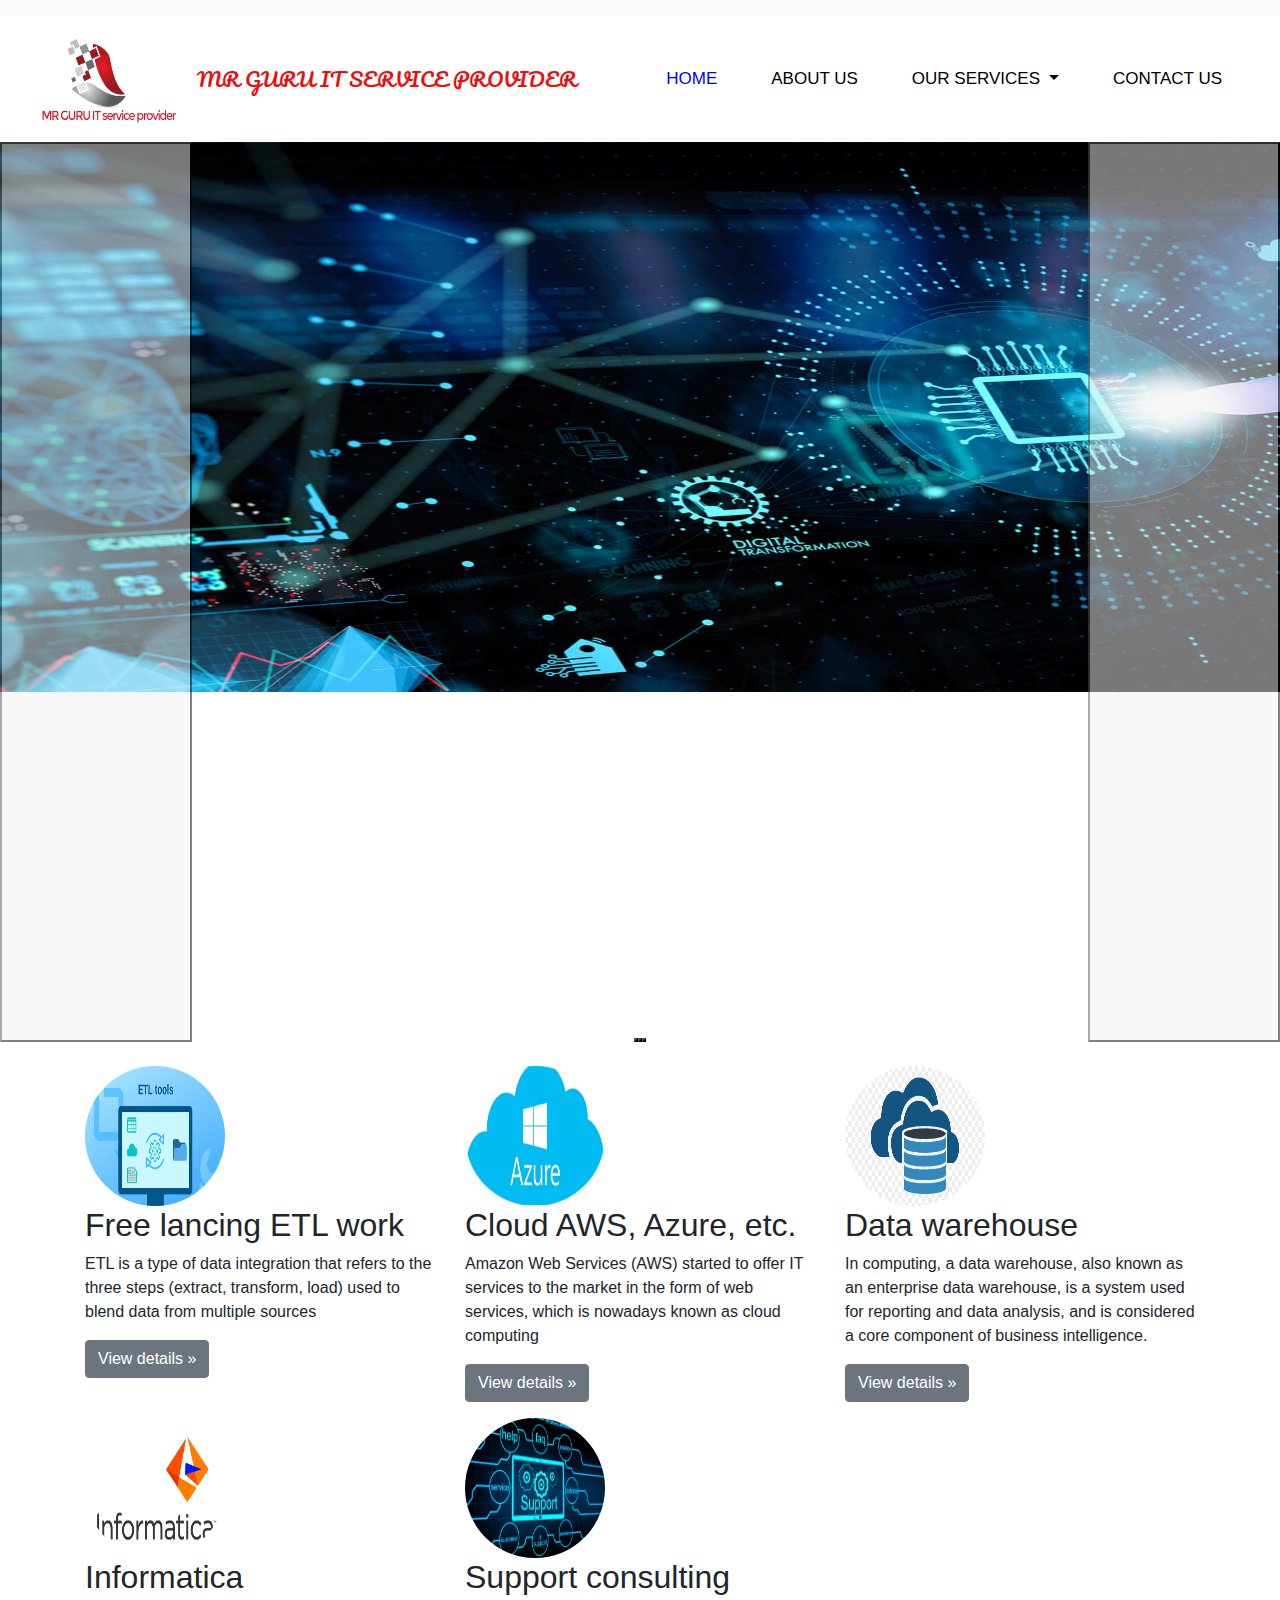
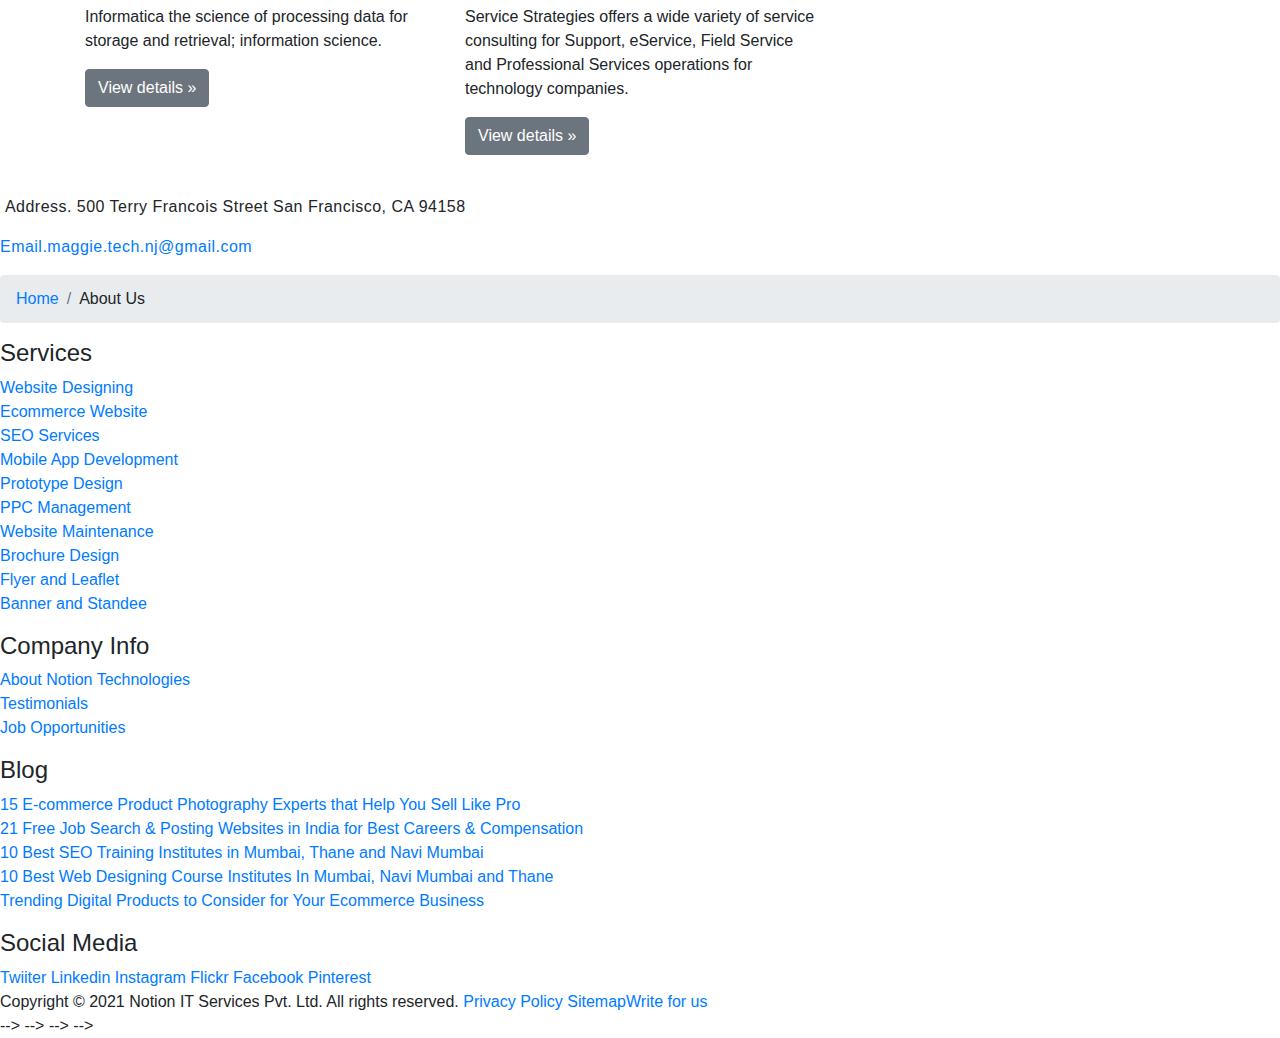
<file: index.html>
<!doctype html>
<html lang="en">
  <head>
    <!-- Required meta tags -->
    <meta charset="utf-8">
    <meta name="viewport" content="width=device-width, initial-scale=1">
    <link rel="stylesheet" type="text/css" href="sty.css"

    <!-- Bootstrap CSS -->
    <!-- <link rel="stylesheet" href="https://stackpath.bootstrapcdn.com/bootstrap/4.3.1/css/bootstrap.min.css" integrity="sha384-ggOyR0iXCbMQv3Xipma34MD+dH/1fQ784/j6cY/iJTQUOhcWr7x9JvoRxT2MZw1T" crossorigin="anonymous">
    <link href="https://cdn.jsdelivr.net/npm/bootstrap@5.0.0-beta3/dist/css/bootstrap.min.css" rel="stylesheet" integrity="sha384-eOJMYsd53ii+scO/bJGFsiCZc+5NDVN2yr8+0RDqr0Ql0h+rP48ckxlpbzKgwra6" crossorigin="anonymous">
    <link rel="stylesheet" href="https://cdnjs.cloudflare.com/ajax/libs/font-awesome/4.7.0/css/font-awesome.min.css"> -->
    
    
    
    <!-- <link rel="stylesheet" href="styles.css"> -->
    <title>MR Guru IT service provider</title>
    <link rel="stylesheet" href="https://stackpath.bootstrapcdn.com/bootstrap/4.3.1/css/bootstrap.min.css" integrity="sha384-ggOyR0iXCbMQv3Xipma34MD+dH/1fQ784/j6cY/iJTQUOhcWr7x9JvoRxT2MZw1T" crossorigin="anonymous">
    <link href="https://cdn.jsdelivr.net/npm/bootstrap@5.0.0-beta3/dist/css/bootstrap.min.css" rel="stylesheet" integrity="sha384-eOJMYsd53ii+scO/bJGFsiCZc+5NDVN2yr8+0RDqr0Ql0h+rP48ckxlpbzKgwra6" crossorigin="anonymous">
    <link rel="stylesheet" href="https://cdnjs.cloudflare.com/ajax/libs/font-awesome/4.7.0/css/font-awesome.min.css">
    
  </head>
  <body>
  <div class="header" id="topheader">
    <nav class="navbar navbar-light bg-light">
        <!-- <div class="container text-uppercase p-2"> -->
          
        
      </nav>
    <nav class="navbar navbar-expand-lg navbar-light text-danger"style="background-color: ;">
        <div class="container-fluid">
            <a class="navbar-brand" href="#">
                <img src="image.jpg.png" alt="" width="150" height="100" class="d-inline-block align-text-top">
                
              </a>
          <a style="color:rgb(235, 14, 14);"class="navbar-brand text-uppercase" href="#"> Mr Guru IT service Provider</a>
          <button class="navbar-toggler" type="button" data-bs-toggle="collapse" data-bs-target="#navbarSupportedContent" aria-controls="navbarSupportedContent" aria-expanded="false" aria-label="Toggle navigation">
            <span class="navbar-toggler-icon"></span>
          </button>
          <div class="collapse navbar-collapse" id="navbarSupportedContent">
          </div>
            <ul class="navbar-nav ml-auto mb-2 mb-lg-0 text-uppercase">
              <li class="nav-item">
                <a style="color:rgb(21, 11, 116);float: left;
                padding: 12px;
                color: white;
                text-decoration: none;
                font-size: 17px;
    color: white; float: none;
    display: block"class="nav-link active"  aria-current="page" href="index.html">Home</a>
              </li>
              <li class="nav-item">
                <a style="color:rgb(30, 8, 110);float: left;
                padding: 12px;
                color: white;
                text-decoration: none;
                font-size: 17px"class="nav-link " aria-current="page" href="About us.html">About us</a>
              </li>
              <li class="nav-item dropdown">
                <a style="color:rgb(30, 8, 110);float: left;
                padding: 12px;
                color: white;
                text-decoration: none;
                font-size: 17px " class="nav-link dropdown-toggle" href="#" id="navbarDropdown" role="button" data-bs-toggle="dropdown" aria-expanded="false">
                  Our services
                </a>
              
                <ul class="dropdown-menu" aria-labelledby="navbarDropdown">
                  <li><a style="color:rgb(30, 8, 110);float: left;
                    padding: 12px;
                    color: white;
                    text-decoration: none;
                    font-size: 17px "class="dropdown-item" href="Free lancing ETL works.html">Free lancing ETL works</a></li>
                  <li><a style="color:rgb(30, 8, 110);float: left;
                    padding: 12px;
                    color: white;
                    text-decoration: none;
                    font-size: 17px "class="dropdown-item" href="Cloud AWS, Azure, etc.html">Cloud AWS,Azure,etc</a></li>
                  <li><a style="color:rgb(30, 8, 110);float: left;
                    padding: 12px;
                    color: white;
                    text-decoration: none;
                    font-size: 17px "class="dropdown-item" href="Data warehouse.html">Data Warehouse</a></li>
                  <li><a style="color:rgb(30, 8, 110);float: left;
                    padding: 12px;
                    color: white;
                    text-decoration: none;
                    font-size: 17px "class="dropdown-item" href="matica.html">Infomatica</a></li>
                  <li><a style="color:rgb(30, 8, 110);float: left;
                    padding: 12px;
                    color: white;
                    text-decoration: none;
                    font-size: 17px "class="dropdown-item" href="support.html">Supporting consulting</a></li>
                  </ul>
                  <li class="nav-contact">
                    <a style="color:rgb(30, 8, 110);float: left;
                    padding: 12px;
                    color: white;
                    text-decoration: none;
                    font-size: 17px" class="nav-link" aria-current="page" href="contact.html">Contact us</a>
                  </li>
                  <!-- <div class="col-md-8 offset-md-2 info">
                    <h1 class="text-center">SPITAL</h1>
                    <p class="text-center">
                      Lorem ipsum dolor sit amet, consectetur adipisicing
                    </p>
                    <a href="#" class="btn btn-md text-center">GET STARTED</a>
                  </div> -->
                  
                  
                
            <!-- <form class="d-flex">
              <input class="form-control me-2" type="search" placeholder="Search" aria-label="Search">
              <button class="btn btn-outline-success" type="submit">Search</button>
            </form> -->
            

            </div>
    
          </div>
        </div>
      </nav>
  </div>   

      <div id="carouselExampleCaptions" class="carousel slide" data-bs-ride="carousel">
        <div class="carousel-indicators">
          <button type="button" data-bs-target="#carouselExampleCaptions" data-bs-slide-to="0" class="active" aria-current="true" aria-label="Slide 1"></button>
          <button type="button" data-bs-target="#carouselExampleCaptions" data-bs-slide-to="1" aria-label="Slide 2"></button>
          <button type="button" data-bs-target="#carouselExampleCaptions" data-bs-slide-to="2" aria-label="Slide 3"></button>
        </div>
        <div class="carousel-inner">
          <div class="carousel-item active">
            <img src="one.jpg"  style="height: 550px; width:2000px;" class="d-block w-10" alt="...">
            <div class="carousel-caption d-none d-md-block">
              <h1 class=" font-weight-bold">MR.GURU IT  SERVICE PROVIDER</h5>
              <p>We specialize in IT services.
                
               We take care of all your ETL works. We build data warehouses.
                We can take care of all your Informatica related works.
                We can migrate data from one database to another database or to Clould AWS, Azure, etc.</p>
            </div>
          </div>
          <div class="carousel-item">
            <img src="two.jpg"  class="d-block w-100" alt="...">
            
            <div style="height: 550px; width:2000px;" class="carousel-caption d-none d-md-block">
              <h5>What Do IT Services Companies Provide?</h5>
              <p>Business with expert guidance and management for a variety of information technology needs. IT teams are knowledgeable about general computer systems, cloud platforms, electronic hardware, device networking, and software applications.</p>
            </div>
          </div>
          <div class="carousel-item">
            <img src="three.jpg"  class="d-block w-100" alt="...">
            <div style="height: 550px; width:2000px;" class="carousel-caption d-none d-md-block">
              <h5>How Do Your Pricing Plans Work?</h5>
              <p>Managed Services pricing can be confusing, but our managed IT pricing model is pretty easy to understand.

                We use a simple, per-user pricing structure.
                
                This makes your monthly bill easy to predict and allows for simplified planning when it comes to the future growth of your business.</p>
            </div>
          </div>
        </div>
        <button class="carousel-control-prev" type="button" data-bs-target="#carouselExampleCaptions" data-bs-slide="prev">
          <span class="carousel-control-prev-icon" aria-hidden="true"></span>
          <span class="visually-hidden">Previous</span>
        </button>
        <button class="carousel-control-next" type="button" data-bs-target="#carouselExampleCaptions" data-bs-slide="next">
          <span class="carousel-control-next-icon" aria-hidden="true"></span>
          <span class="visually-hidden">Next</span>
        </button>
      </div>
      <div class="container my-4" ><div class="row">
        <div class="col-lg-4">
          <img class="bd-placeholder-img rounded-circle" width="140" height="140"src="etl.jpg" alt="">
          <h2>Free lancing  ETL work</h2>
          <p>ETL is a type of data integration that refers to the three steps (extract, transform, load) used to blend data from multiple sources</p>
          <p><a class="btn btn-secondary" href="/Free lancing ETL works.html">View details »</a></p>
        </div><!-- /.col-lg-4 -->
        <div class="col-lg-4">
            <img class="bd-placeholder-img rounded-circle" width="140" height="140"src="Azure.jpg" alt="">
  
          <h2>Cloud AWS, Azure, etc.</h2>
          <p>Amazon Web Services (AWS) started to offer IT services to the market in the form of web services, which is nowadays known as cloud computing</p>
          <p><a class="btn btn-secondary" href="/Cloud AWS, Azure, etc.html">View details »</a></p>
        </div><!-- /.col-lg-4 -->
        <div class="col-lg-4">
            <img class="bd-placeholder-img rounded-circle" width="140" height="140"src="ware.jpg" alt=""> 

          <h2>Data warehouse</h2>
          <p>In computing, a data warehouse, also known as an enterprise data warehouse, is a system used for reporting and data analysis, and is considered a core component of business intelligence.</p>
          <p><a class="btn btn-secondary" href="/Data warehouse.html">View details »</a></p>
        </div><!-- /.col-lg-4 -->
        <div class="col-lg-4">
            <img class="bd-placeholder-img rounded-circle" width="140" height="140"src="info.jpg" alt=""> 

          <h2>Informatica</h2>
          <p>
            Informatica
            the science of processing data for storage and retrieval; information science.</p>
          <p><a class="btn btn-secondary" href="/matica.html">View details »</a></p>
        </div><!-- /.col-lg-4 -->
        <div class="col-lg-4">
            <img class="bd-placeholder-img rounded-circle" width="140" height="140"src="support1.jpg" alt=""> 
  
  
          <h2>Support consulting</h2>
          <p>Service Strategies offers a wide variety of service consulting for Support, eService, Field Service and Professional Services operations for technology companies.</p>
          <p><a class="btn btn-secondary" href="/support.html">View details »</a></p>
        </div><!-- /.col-lg-4 -->
      </div></div>
      <div id="comp-j6qiwkgp" class="_2bafp" data-testid="richTextElement"><p class="font_8" style="font-size:16px"><span style="letter-spacing:0.03em"><span class="color_11">&nbsp;Address. 500 Terry Francois Street San Francisco, CA 94158</span></span></p></div>
      
      <div id="comp-j6qiar1a" class="_2bafp" data-testid="richTextElement"><p class="font_8" style="font-size:16px"><span style="letter-spacing:0.03em"><span class="color_11"><object height="0"><a data-auto-recognition="true" href="mailto:Email.maggie.tech.nj@gmail.com">Email.maggie.tech.nj@gmail.com</a></object></span></span></p></div>
      
      <footer class="footerWrapper">

        <ul class="breadcrumb" itemtype="http://schema.org/BreadcrumbList">
            <!--
                <li class="breadcrumb-item" itemprop="itemListElement" itemscope itemtype="http://schema.org/ListItem"><a itemprop="item" href="https://www.notiontechnologies.com/"><span itemprop="name">Home</span></a></li>
                <li class="breadcrumb-item"><a href="https://www.notiontechnologies.com/services.php">Services</a></li>
                <li class="breadcrumb-item">Website Designing</li>
            -->
            <li class="breadcrumb-item"><a href="https://www.notiontechnologies.com/">Home</a></li> <li class="breadcrumb-item">About Us</li>        </ul>

        <div class="footerCopy">
            <div class="column">
                <h4 class="footerTitle">Services</h4>
                <ul>
                    <li><a href="https://www.notiontechnologies.com/services/website-designing/">Website Designing</a></li>
                    <li><a href="https://www.notiontechnologies.com/services/ecommerce/">Ecommerce Website</a></li>
                    <li><a href="https://www.notiontechnologies.com/services/seo/">SEO Services</a></li>
                    <li><a href="https://www.notiontechnologies.com/services/mobile-app-development/">Mobile App Development</a></li>
                    <li><a href="https://www.notiontechnologies.com/services/prototype/">Prototype Design</a></li>
                    <li><a href="https://www.notiontechnologies.com/services/ppc-management/">PPC Management</a></li>
                    <li><a href="https://www.notiontechnologies.com/services/website-maintenance/">Website Maintenance</a></li>
                    <li><a href="https://www.notiontechnologies.com/services/brochure/">Brochure Design</a></li>
                    <li><a href="https://www.notiontechnologies.com/services/flyer/">Flyer and Leaflet</a></li>
                    <li><a href="https://www.notiontechnologies.com/services/banner/">Banner and Standee</a></li>
                </ul>
            </div>
            <div class="column">
                <h4 class="footerTitle">Company Info</h4>
                <ul>
                    <li><a href="https://www.notiontechnologies.com/about-us/">About Notion Technologies</a></li>
                    <li><a href="https://www.notiontechnologies.com/testimonials/">Testimonials</a></li>
                    <li><a href="https://www.notiontechnologies.com/jobs/">Job Opportunities</a></li>
                </ul>
            </div>
            <div class="column">
                <h4 class="footerTitle">Blog</h4>
                <ul class="blogs">
                                            <li><a target="_blank" href="https://www.notiontechnologies.com/blog/ecommerce-product-photography/" title="15 E-commerce Product Photography Experts that Help You Sell Like Pro">15 E-commerce Product Photography Experts that Help You Sell Like Pro</a></li>
                                            <li><a target="_blank" href="https://www.notiontechnologies.com/blog/job-search-posting-websites-india/" title="21 Free Job Search &amp; Posting Websites in India for Best Careers &amp; Compensation">21 Free Job Search &amp; Posting Websites in India for Best Careers &amp; Compensation</a></li>
                                            <li><a target="_blank" href="https://www.notiontechnologies.com/blog/seo-training-institutes/" title="10 Best SEO Training Institutes in Mumbai, Thane and Navi Mumbai">10 Best SEO Training Institutes in Mumbai, Thane and Navi Mumbai</a></li>
                                            <li><a target="_blank" href="https://www.notiontechnologies.com/blog/web-designing-course-institutes/" title="10 Best Web Designing Course Institutes In Mumbai, Navi Mumbai and Thane">10 Best Web Designing Course Institutes In Mumbai, Navi Mumbai and Thane</a></li>
                                            <li><a target="_blank" href="https://www.notiontechnologies.com/blog/digital-products-for-ecommerce-business/" title="Trending Digital Products to Consider for Your Ecommerce Business">Trending Digital Products to Consider for Your Ecommerce Business</a></li>
                                    </ul>
            </div>
            <div class="column">
                <h4 class="footerTitle">Social Media</h4>
                <div class="socialMedia">
                    <a href="https://twitter.com/notiontech" class="twitter" target="_target" rel="noreferrer"><span>Twiiter</span></a>
                    <a href="https://www.linkedin.com/company/notiontechnologies" class="linkedin" target="_target" rel="noreferrer"><span>Linkedin</span></a>
                    <a href="https://www.instagram.com/notiontechnologies/" class="instagram" target="_target" rel="noreferrer"><span>Instagram</span></a>
                    <a href="https://www.flickr.com/photos/notiontech/albums" class="flickr" target="_target" rel="noreferrer"><span>Flickr</span></a>
                    <a href="https://www.facebook.com/NotionTechnologies/" class="facebook" target="_target" rel="noreferrer"><span>Facebook</span></a>
                    <a href="https://in.pinterest.com/notiontech/" class="pinterest" target="_target" rel="noreferrer"><span>Pinterest</span></a>
                </div>
            </div>
        </div>
        <div class="copyright">Copyright © 2021  Notion IT Services Pvt. Ltd. All rights reserved.
            <span class="links">
                <a href="https://www.notiontechnologies.com/privacy-policy/">Privacy Policy</a>
                <a href="https://www.notiontechnologies.com/sitemap/">Sitemap</a><a href="https://www.notiontechnologies.com/write-for-us/">Write for us</a>
            </span>
        </div>
    </footer>
      <!-- <footer class="container">
        <p class="float-end"><a href="#">Back to top</a></p>
        <p>© 2021–2022 Mr Guru IT service provider, Inc. · <a href="#">Privacy</a> · <a href="#">Terms</a></p>
      </footer> -->

      

    <!-- Optional JavaScript; choose one of the two! -->

    <!-- Option 1: Bootstrap Bundle with Popper -->
    <script src="https://cdn.jsdelivr.net/npm/bootstrap@5.0.0-beta3/dist/js/bootstrap.bundle.min.js" integrity="sha384-JEW9xMcG8R+pH31jmWH6WWP0WintQrMb4s7ZOdauHnUtxwoG2vI5DkLtS3qm9Ekf" crossorigin="anonymous"></script>

    <!-- Option 2: Separate Popper and Bootstrap JS -->
    
  <script src="https://code.jquery.com/jquery-3.3.1.slim.min.js" integrity="sha384-q8i/X+965DzO0rT7abK41JStQIAqVgRVzpbzo5smXKp4YfRvH+8abtTE1Pi6jizo" crossorigin="anonymous"></script>
<script src="https://cdnjs.cloudflare.com/ajax/libs/popper.js/1.14.7/umd/popper.min.js" integrity="sha384-UO2eT0CpHqdSJQ6hJty5KVphtPhzWj9WO1clHTMGa3JDZwrnQq4sF86dIHNDz0W1" crossorigin="anonymous"></script>
<script src="https://stackpath.bootstrapcdn.com/bootstrap/4.3.1/js/bootstrap.min.js" integrity="sha384-JjSmVgyd0p3pXB1rRibZUAYoIIy6OrQ6VrjIEaFf/nJGzIxFDsf4x0xIM+B07jRM" crossorigin="anonymous"></script> -->
    <script src="https://cdn.jsdelivr.net/npm/@popperjs/core@2.9.1/dist/umd/popper.min.js" integrity="sha384-SR1sx49pcuLnqZUnnPwx6FCym0wLsk5JZuNx2bPPENzswTNFaQU1RDvt3wT4gWFG" crossorigin="anonymous"></script>
    <script src="https://cdn.jsdelivr.net/npm/bootstrap@5.0.0-beta3/dist/js/bootstrap.min.js" integrity="sha384-j0CNLUeiqtyaRmlzUHCPZ+Gy5fQu0dQ6eZ/xAww941Ai1SxSY+0EQqNXNE6DZiVc" crossorigin="anonymous"></script>
    -->
  </body>
</html>









<script src="https://cdn.jsdelivr.net/npm/bootstrap@5.0.0-beta3/dist/js/bootstrap.bundle.min.js" integrity="sha384-JEW9xMcG8R+pH31jmWH6WWP0WintQrMb4s7ZOdauHnUtxwoG2vI5DkLtS3qm9Ekf" crossorigin="anonymous"></script>

    <!-- Option 2: Separate Popper and Bootstrap JS -->
    
  <script src="https://code.jquery.com/jquery-3.3.1.slim.min.js" integrity="sha384-q8i/X+965DzO0rT7abK41JStQIAqVgRVzpbzo5smXKp4YfRvH+8abtTE1Pi6jizo" crossorigin="anonymous"></script>
<script src="https://cdnjs.cloudflare.com/ajax/libs/popper.js/1.14.7/umd/popper.min.js" integrity="sha384-UO2eT0CpHqdSJQ6hJty5KVphtPhzWj9WO1clHTMGa3JDZwrnQq4sF86dIHNDz0W1" crossorigin="anonymous"></script>
<script src="https://stackpath.bootstrapcdn.com/bootstrap/4.3.1/js/bootstrap.min.js" integrity="sha384-JjSmVgyd0p3pXB1rRibZUAYoIIy6OrQ6VrjIEaFf/nJGzIxFDsf4x0xIM+B07jRM" crossorigin="anonymous"></script> -->
    <script src="https://cdn.jsdelivr.net/npm/@popperjs/core@2.9.1/dist/umd/popper.min.js" integrity="sha384-SR1sx49pcuLnqZUnnPwx6FCym0wLsk5JZuNx2bPPENzswTNFaQU1RDvt3wT4gWFG" crossorigin="anonymous"></script>
    <script src="https://cdn.jsdelivr.net/npm/bootstrap@5.0.0-beta3/dist/js/bootstrap.min.js" integrity="sha384-j0CNLUeiqtyaRmlzUHCPZ+Gy5fQu0dQ6eZ/xAww941Ai1SxSY+0EQqNXNE6DZiVc" crossorigin="anonymous"></script>
    -->
  </body>
</html>
</file>
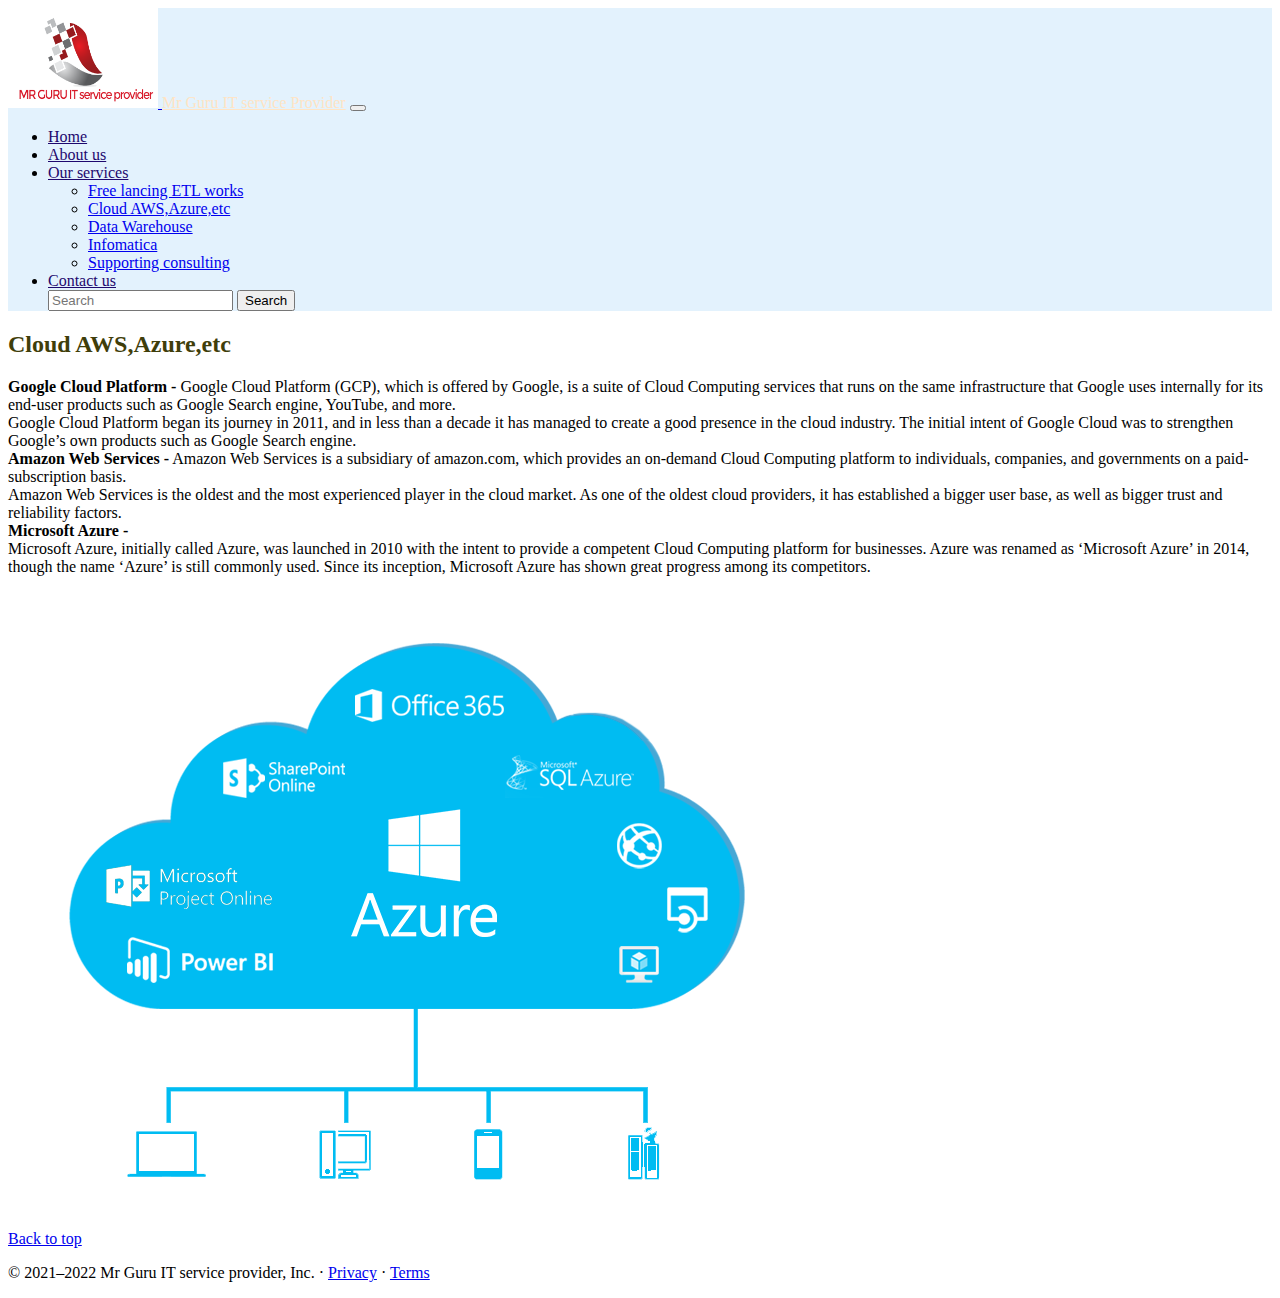
<file: Cloud AWS, Azure, etc.html>
<!doctype html>
<html lang="en">
  <head>
    <!-- Required meta tags -->
    <meta charset="utf-8">
    <meta name="viewport" content="width=device-width, initial-scale=1">

    <!-- Bootstrap CSS -->
    <link href="https://cdn.jsdelivr.net/npm/bootstrap@5.0.0-beta3/dist/css/bootstrap.min.css" rel="stylesheet" integrity="sha384-eOJMYsd53ii+scO/bJGFsiCZc+5NDVN2yr8+0RDqr0Ql0h+rP48ckxlpbzKgwra6" crossorigin="anonymous">
    <!-- <link rel="stylesheet" href="styles.css"> -->
    <title>MR Guru IT service provider</title>
  </head>
  <body>
    <nav class="navbar navbar-light bg-light">
        <div class="container-fluid">
          
        </div>
      </nav>
    <nav class="navbar navbar-expand-lg navbar-dark bg-success"style="background-color: #e3f2fd;">
        <div class="container-fluid">
            <a class="navbar-brand" href="#">
                <img src="image.jpg.png" alt="" width="150" height="100" class="d-inline-block align-text-top">
                
              </a>
          <a style="color:bisque;"class="navbar-brand" href="#">Mr Guru IT service Provider</a>
          <button class="navbar-toggler" type="button" data-bs-toggle="collapse" data-bs-target="#navbarSupportedContent" aria-controls="navbarSupportedContent" aria-expanded="false" aria-label="Toggle navigation">
            <span class="navbar-toggler-icon"></span>
          </button>
          <div class="collapse navbar-collapse" id="navbarSupportedContent">
            <ul class="navbar-nav me-auto mb-2 mb-lg-0">
              <li class="nav-item">
                <a style="color:rgb(30, 8, 110);"class="nav-link active" aria-current="page" href="/index.html">Home</a>
              </li>
              <li class="nav-item">
                <a style="color:rgb(30, 8, 110);"class="nav-link ative" aria-current="page" href="/About us.html">About us</a>
              </li>
              <li class="nav-item dropdown">
                <a style="color:rgb(30, 8, 110);"class="nav-link dropdown-toggle" href="#" id="navbarDropdown" role="button" data-bs-toggle="dropdown" aria-expanded="false">
                  Our services
                </a>
                <ul class="dropdown-menu" aria-labelledby="navbarDropdown">
                  <li><a class="dropdown-item" href="/Free lancing ETL works.html">Free lancing ETL works</a></li>
                  <li><a class="dropdown-item" href="/Cloud AWS, Azure, etc.html">Cloud AWS,Azure,etc</a></li>
                  <li><a class="dropdown-item" href="/Data warehouse.html">Data Warehouse</a></li>
                  <li><a class="dropdown-item" href="/matica.html">Infomatica</a></li>
                  <li><a class="dropdown-item" href="/support.html">Supporting consulting</a></li>
                  </ul>
                  <li class="nav-contact">
                    <a style="color:rgb(30, 8, 110);"class="nav-link active" aria-current="page" href="/contact.html">Contact us</a>
                  </li>
                  
                  
                
            <form class="d-flex">
              <input class="form-control me-2" type="search" placeholder="Search" aria-label="Search">
              <button class="btn btn-outline-success" type="submit">Search</button>
            </form>
          </div>
        </div>
      </nav>
      
      <div class="container my-4">
        <div class="row featurette d-flex justify-content-center align-items-center">
          <div class="col-md-7">
            <h2 style="color:rgb(63, 62, 10);"class="featurette-heading">Cloud AWS,Azure,etc<span class="text-muted"></span></h2>
            <p class="lead">
                <b>Google Cloud Platform -</b>

Google Cloud Platform (GCP), which is offered by Google, is a suite of Cloud Computing services that runs on the same infrastructure that Google uses internally for its end-user products such as Google Search engine, YouTube, and more.<br>

Google Cloud Platform began its journey in 2011, and in less than a decade it has managed to create a good presence in the cloud industry. The initial intent of Google Cloud was to strengthen Google’s own products such as Google Search engine.<br>

​

<b>Amazon Web Services -</b>

Amazon Web Services is a subsidiary of amazon.com, which provides an on-demand Cloud Computing platform to individuals, companies, and governments on a paid-subscription basis.<br>

Amazon Web Services is the oldest and the most experienced player in the cloud market. As one of the oldest cloud providers, it has established a bigger user base, as well as bigger trust and reliability factors.<br>

​

<b>Microsoft Azure -</b><br>

Microsoft Azure, initially called Azure, was launched in 2010 with the intent to provide a competent Cloud Computing platform for businesses. Azure was renamed as ‘Microsoft Azure’ in 2014, though the name ‘Azure’ is still commonly used. Since its inception, Microsoft Azure has shown great progress among its competitors.<br>

​

​

​


​
            </p>
          </div>
          <div class="col-md-5">
            <img class="bd-placeholder-img bd-placeholder-img-lg featurette-image img-fluid mx-auto" src="azurecloudhosting.jpg"alt="">
            
    
          </div>
        </div>

      
      
      <footer class="container">
        <p class="float-end"><a href="#">Back to top</a></p>
        <p>© 2021–2022 Mr Guru IT service provider, Inc. · <a href="#">Privacy</a> · <a href="#">Terms</a></p>
      </footer>

      

    <!-- Optional JavaScript; choose one of the two! -->

    <!-- Option 1: Bootstrap Bundle with Popper -->
    <script src="https://cdn.jsdelivr.net/npm/bootstrap@5.0.0-beta3/dist/js/bootstrap.bundle.min.js" integrity="sha384-JEW9xMcG8R+pH31jmWH6WWP0WintQrMb4s7ZOdauHnUtxwoG2vI5DkLtS3qm9Ekf" crossorigin="anonymous"></script>

    <!-- Option 2: Separate Popper and Bootstrap JS -->
    <!--
    <script src="https://cdn.jsdelivr.net/npm/@popperjs/core@2.9.1/dist/umd/popper.min.js" integrity="sha384-SR1sx49pcuLnqZUnnPwx6FCym0wLsk5JZuNx2bPPENzswTNFaQU1RDvt3wT4gWFG" crossorigin="anonymous"></script>
    <script src="https://cdn.jsdelivr.net/npm/bootstrap@5.0.0-beta3/dist/js/bootstrap.min.js" integrity="sha384-j0CNLUeiqtyaRmlzUHCPZ+Gy5fQu0dQ6eZ/xAww941Ai1SxSY+0EQqNXNE6DZiVc" crossorigin="anonymous"></script>
    -->
  </body>
</html>
</file>
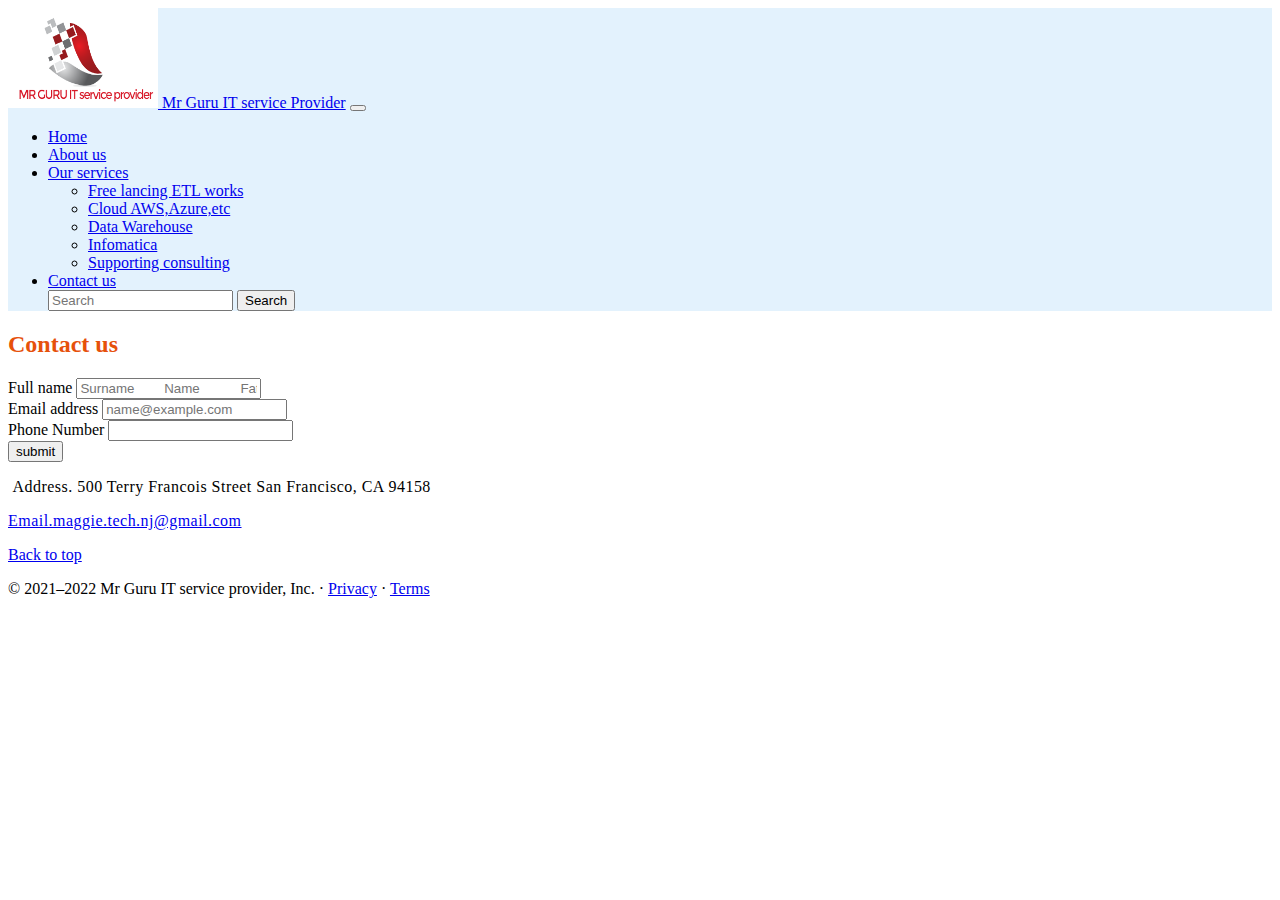
<file: contact.html>
<!doctype html>
  <html lang="en">
    <head>
      <!-- Required meta tags -->
      <meta charset="utf-8">
      <meta name="viewport" content="width=device-width, initial-scale=1">
  
      <!-- Bootstrap CSS -->
      <link href="https://cdn.jsdelivr.net/npm/bootstrap@5.0.0-beta3/dist/css/bootstrap.min.css" rel="stylesheet" integrity="sha384-eOJMYsd53ii+scO/bJGFsiCZc+5NDVN2yr8+0RDqr0Ql0h+rP48ckxlpbzKgwra6" crossorigin="anonymous">
      <!-- <link rel="stylesheet" href="styles.css"> -->
      <title>MR Guru IT service provider</title>
    </head>
    <body>
      <nav class="navbar navbar-light bg-light">
          <div class="container-fluid">
            
          </div>
        </nav>
      <nav class="navbar navbar-expand-lg navbar-dark bg-success"style="background-color: #e3f2fd;">
          <div class="container-fluid">
              <a class="navbar-brand" href="#">
                  <img src="image.jpg.png" alt="" width="150" height="100" class="d-inline-block align-text-top">
                  
                </a>
            <a class="navbar-brand" href="#">Mr Guru IT service Provider</a>
            <button class="navbar-toggler" type="button" data-bs-toggle="collapse" data-bs-target="#navbarSupportedContent" aria-controls="navbarSupportedContent" aria-expanded="false" aria-label="Toggle navigation">
              <span class="navbar-toggler-icon"></span>
            </button>
            <div class="collapse navbar-collapse" id="navbarSupportedContent">
              <ul class="navbar-nav me-auto mb-2 mb-lg-0">
                <li class="nav-item">
                  <a class="nav-link active" aria-current="page" href="/index.html">Home</a>
                </li>
                <li class="nav-item">
                  <a class="nav-link " href="/About us.html">About us</a>
                </li>
                <li class="nav-item dropdown">
                  <a class="nav-link dropdown-toggle" href="#" id="navbarDropdown" role="button" data-bs-toggle="dropdown" aria-expanded="false">
                    Our services
                  </a>
                  <ul class="dropdown-menu" aria-labelledby="navbarDropdown">
                    <li><a class="dropdown-item" href="/Free lancing ETL works.html">Free lancing ETL works</a></li>
                    <li><a class="dropdown-item" href="/Cloud AWS, Azure, etc.html">Cloud AWS,Azure,etc</a></li>
                    <li><a class="dropdown-item" href="/Data warehouse.html">Data Warehouse</a></li>
                    <li><a class="dropdown-item" href="/matica.html">Infomatica</a></li>
                    <li><a class="dropdown-item" href="/support.html">Supporting consulting</a></li>
                    </ul>
                    <li class="nav-contact">
                      <a class="nav-link active" aria-current="page" href="/contact.html">Contact us</a>
                    </li>
                    
                    
                  
              <form class="d-flex"
                 action="https://formsubmit.co/mrgurugroup@gmail.com" method="POST">
                <input class="form-control me-2" type="search" placeholder="Search" aria-label="Search">
                <button class="btn btn-outline-success" type="submit">Search</button>
              </form>
            </div>
          </div>
        </nav>
        
  
        <div class="container my-4">
            <h2 style="color:rgb(230, 81, 11);">Contact us</h2>
            <div class="mb-3">
                <label for="exampleFormControlInput1" class="form-label">Full name</label>
                <input type="text" name="text"class="form-control" id="exampleFormControlInput1" placeholder="Surname        Name           Father's Name">
              </div>
              <div class="mb-3">
                <label for="exampleFormControlInput1" class="form-label">Email address</label>
                <input type="email" name="email"class="form-control" id="exampleFormControlInput1" placeholder="name@example.com">
              </div>
              <div class="mb-3">
                <label for="exampleFormControlInput1" class="form-label">Phone Number</label>
                <input type="tel" name="tel"class="form-control" id="exampleFormControlInput1" >
              </div>
              <!-- <div class="mb-3">
                <label for="exampleFormControlInput1" class="form-label">Company</label>
                <input type="email" class="form-control" id="exampleFormControlInput1" placeholder="Name of company">
              </div> -->
              <!-- <div class="mb-3">
                <label for="exampleFormControlTextarea1" class="form-label">Message</label>
                <textarea class="form-control" id="exampleFormControlTextarea1" rows="3"></textarea>
              </div> -->
              <button class="btn btn-primary">submit</button>
        </div>
        <div id="comp-j6qiwkgp" class="_2bafp" data-testid="richTextElement"><p class="font_8" style="font-size:16px"><span style="letter-spacing:0.03em"><span class="color_11">&nbsp;Address. 500 Terry Francois Street San Francisco, CA 94158</span></span></p></div>
      
      <div id="comp-j6qiar1a" class="_2bafp" data-testid="richTextElement"><p class="font_8" style="font-size:16px"><span style="letter-spacing:0.03em"><span class="color_11"><object height="0"><a data-auto-recognition="true" href="mailto:Email.maggie.tech.nj@gmail.com">Email.maggie.tech.nj@gmail.com</a></object></span></span></p></div>
          <footer class="container">
            <p class="float-end"><a href="#">Back to top</a></p>
            <p>© 2021–2022 Mr Guru IT service provider, Inc. · <a href="#">Privacy</a> · <a href="#">Terms</a></p>
          </footer>
      <!-- Optional JavaScript; choose one of the two! -->
  
      <!-- Option 1: Bootstrap Bundle with Popper -->
      <script src="https://cdn.jsdelivr.net/npm/bootstrap@5.0.0-beta3/dist/js/bootstrap.bundle.min.js" integrity="sha384-JEW9xMcG8R+pH31jmWH6WWP0WintQrMb4s7ZOdauHnUtxwoG2vI5DkLtS3qm9Ekf" crossorigin="anonymous"></script>
  
      <!-- Option 2: Separate Popper and Bootstrap JS -->
      <!--
      <script src="https://cdn.jsdelivr.net/npm/@popperjs/core@2.9.1/dist/umd/popper.min.js" integrity="sha384-SR1sx49pcuLnqZUnnPwx6FCym0wLsk5JZuNx2bPPENzswTNFaQU1RDvt3wT4gWFG" crossorigin="anonymous"></script>
      <script src="https://cdn.jsdelivr.net/npm/bootstrap@5.0.0-beta3/dist/js/bootstrap.min.js" integrity="sha384-j0CNLUeiqtyaRmlzUHCPZ+Gy5fQu0dQ6eZ/xAww941Ai1SxSY+0EQqNXNE6DZiVc" crossorigin="anonymous"></script>
      -->
    </body>
  </html>
</file>
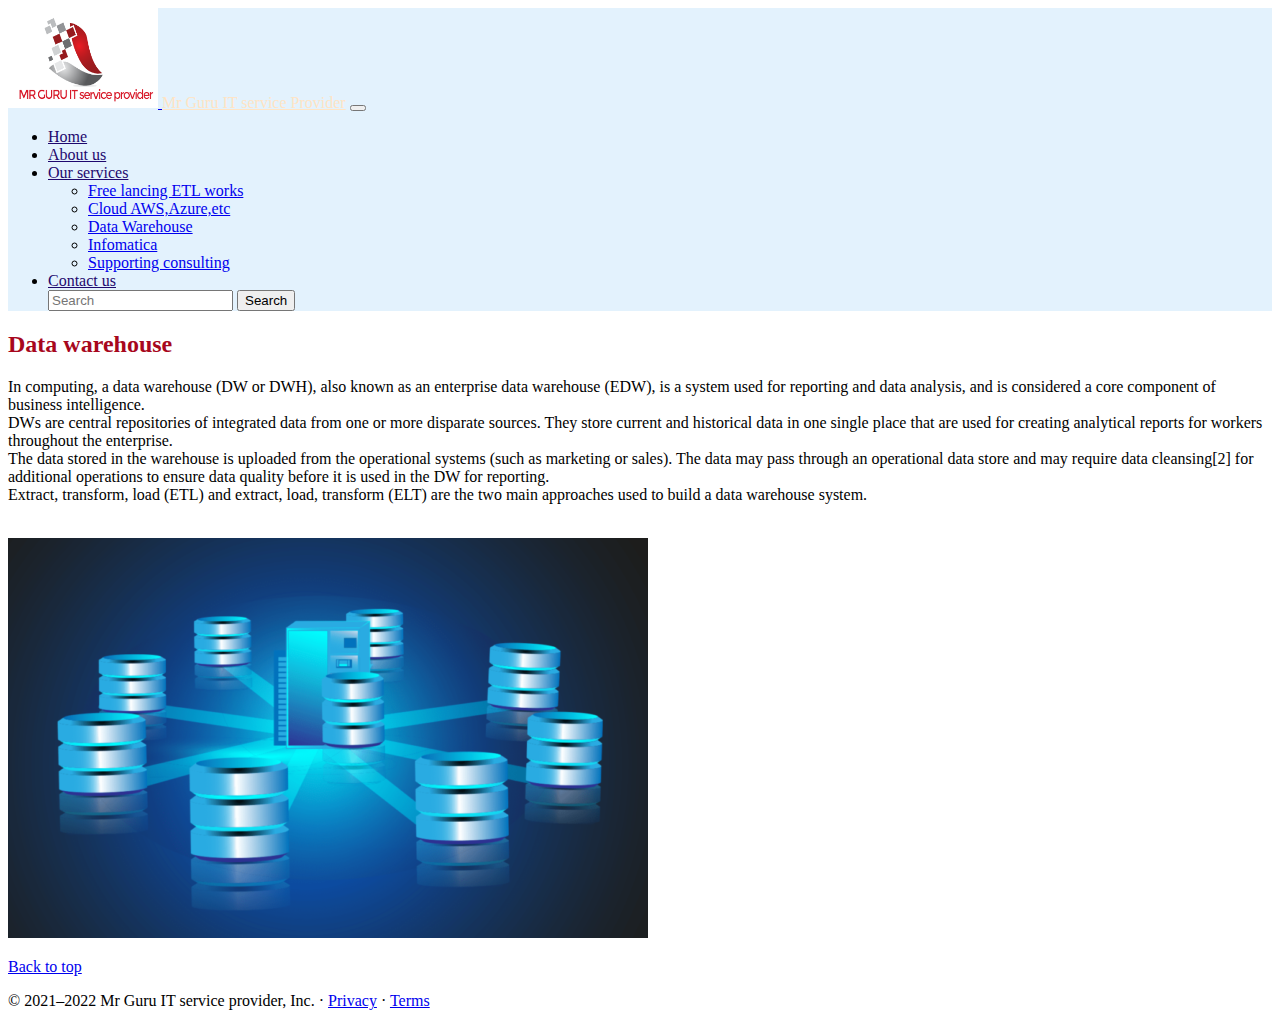
<file: Data warehouse.html>
<!doctype html>
<html lang="en">
  <head>
    <!-- Required meta tags -->
    <meta charset="utf-8">
    <meta name="viewport" content="width=device-width, initial-scale=1">

    <!-- Bootstrap CSS -->
    <link href="https://cdn.jsdelivr.net/npm/bootstrap@5.0.0-beta3/dist/css/bootstrap.min.css" rel="stylesheet" integrity="sha384-eOJMYsd53ii+scO/bJGFsiCZc+5NDVN2yr8+0RDqr0Ql0h+rP48ckxlpbzKgwra6" crossorigin="anonymous">
    <!-- <link rel="stylesheet" href="styles.css"> -->
    <title>MR Guru IT service provider</title>
  </head>
  <body>
    <nav class="navbar navbar-light bg-light">
        <div class="container-fluid">
          
        </div>
      </nav>
    <nav class="navbar navbar-expand-lg navbar-dark bg-success"style="background-color: #e3f2fd;">
        <div class="container-fluid">
            <a class="navbar-brand" href="#">
                <img src="image.jpg.png" alt="" width="150" height="100" class="d-inline-block align-text-top">
                
              </a>
          <a style="color:bisque;"class="navbar-brand" href="#">Mr Guru IT service Provider</a>
          <button class="navbar-toggler" type="button" data-bs-toggle="collapse" data-bs-target="#navbarSupportedContent" aria-controls="navbarSupportedContent" aria-expanded="false" aria-label="Toggle navigation">
            <span class="navbar-toggler-icon"></span>
          </button>
          <div class="collapse navbar-collapse" id="navbarSupportedContent">
            <ul class="navbar-nav me-auto mb-2 mb-lg-0">
              <li class="nav-item">
                <a style="color:rgb(30, 8, 110);"class="nav-link active" aria-current="page" href="/index.html">Home</a>
              </li>
              <li class="nav-item">
                <a style="color:rgb(30, 8, 110);"class="nav-link ative" aria-current="page" href="/About us.html">About us</a>
              </li>
              <li class="nav-item dropdown">
                <a style="color:rgb(30, 8, 110);"class="nav-link dropdown-toggle" href="#" id="navbarDropdown" role="button" data-bs-toggle="dropdown" aria-expanded="false">
                  Our services
                </a>
                <ul class="dropdown-menu" aria-labelledby="navbarDropdown">
                  <li><a class="dropdown-item" href="/Free lancing ETL works.html">Free lancing ETL works</a></li>
                  <li><a class="dropdown-item" href="/Cloud AWS, Azure, etc.html">Cloud AWS,Azure,etc</a></li>
                  <li><a class="dropdown-item" href="/Data warehouse.html">Data Warehouse</a></li>
                  <li><a class="dropdown-item" href="/matica.html">Infomatica</a></li>
                  <li><a class="dropdown-item" href="/support.html">Supporting consulting</a></li>
                  </ul>
                  <li class="nav-contact">
                    <a style="color:rgb(30, 8, 110);"class="nav-link active" aria-current="page" href="/contact.html">Contact us</a>
                  </li>
                  
                  
                
            <form class="d-flex">
              <input class="form-control me-2" type="search" placeholder="Search" aria-label="Search">
              <button class="btn btn-outline-success" type="submit">Search</button>
            </form>
          </div>
        </div>
      </nav>
      

      <div class="container my-4">
        <div class="row featurette d-flex justify-content-center align-items-center">
          <div class="col-md-7">
            <h2 style="color:rgb(167, 7, 29);"class="featurette-heading">Data warehouse<span class="text-muted"></span></h2>
            <p class="lead">
                

In computing, a data warehouse (DW or DWH), also known as an enterprise data warehouse (EDW), is a system used for reporting and data analysis, and is considered a core component of business intelligence.<br>

 

DWs are central repositories of integrated data from one or more disparate sources. They store current and historical data in one single place that are used for creating analytical reports for workers throughout the enterprise.<br>

​

The data stored in the warehouse is uploaded from the operational systems (such as marketing or sales). The data may pass through an operational data store and may require data cleansing[2] for additional operations to ensure data quality before it is used in the DW for reporting.<br>

​

Extract, transform, load (ETL) and extract, load, transform (ELT) are the two main approaches used to build a data warehouse system.<br>

​


​
            </p>
          </div>
          <div class="col-md-5">
            <img class="bd-placeholder-img bd-placeholder-img-lg featurette-image img-fluid mx-auto" src="data-warehouse.jpg"alt="">
            
    
          </div>
        </div>
      <footer class="container">
        <p class="float-end"><a href="#">Back to top</a></p>
        <p>© 2021–2022 Mr Guru IT service provider, Inc. · <a href="#">Privacy</a> · <a href="#">Terms</a></p>
      </footer>

      

    <!-- Optional JavaScript; choose one of the two! -->

    <!-- Option 1: Bootstrap Bundle with Popper -->
    <script src="https://cdn.jsdelivr.net/npm/bootstrap@5.0.0-beta3/dist/js/bootstrap.bundle.min.js" integrity="sha384-JEW9xMcG8R+pH31jmWH6WWP0WintQrMb4s7ZOdauHnUtxwoG2vI5DkLtS3qm9Ekf" crossorigin="anonymous"></script>

    <!-- Option 2: Separate Popper and Bootstrap JS -->
    <!--
    <script src="https://cdn.jsdelivr.net/npm/@popperjs/core@2.9.1/dist/umd/popper.min.js" integrity="sha384-SR1sx49pcuLnqZUnnPwx6FCym0wLsk5JZuNx2bPPENzswTNFaQU1RDvt3wT4gWFG" crossorigin="anonymous"></script>
    <script src="https://cdn.jsdelivr.net/npm/bootstrap@5.0.0-beta3/dist/js/bootstrap.min.js" integrity="sha384-j0CNLUeiqtyaRmlzUHCPZ+Gy5fQu0dQ6eZ/xAww941Ai1SxSY+0EQqNXNE6DZiVc" crossorigin="anonymous"></script>
    -->
  </body>
</html>
</file>
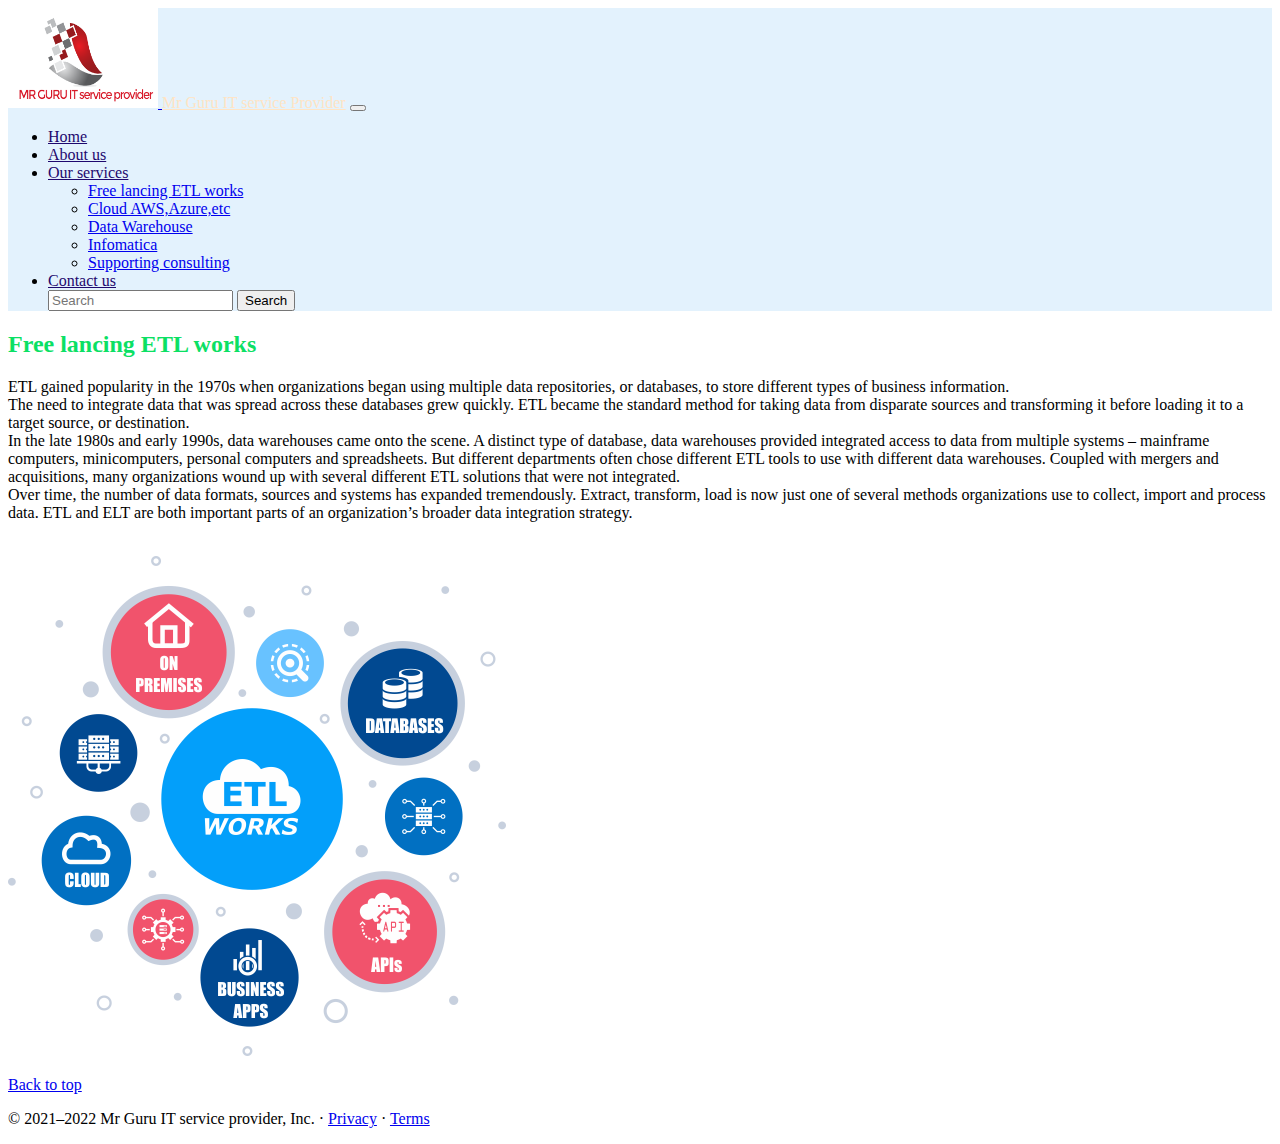
<file: Free lancing ETL works.html>
<!doctype html>
<html lang="en">
  <head>
    <!-- Required meta tags -->
    <meta charset="utf-8">
    <meta name="viewport" content="width=device-width, initial-scale=1">

    <!-- Bootstrap CSS -->
    <link href="https://cdn.jsdelivr.net/npm/bootstrap@5.0.0-beta3/dist/css/bootstrap.min.css" rel="stylesheet" integrity="sha384-eOJMYsd53ii+scO/bJGFsiCZc+5NDVN2yr8+0RDqr0Ql0h+rP48ckxlpbzKgwra6" crossorigin="anonymous">
    <!-- <link rel="stylesheet" href="styles.css"> -->
    <title>MR Guru IT service provider</title>
  </head>
  <body>
    <nav class="navbar navbar-light bg-light">
        <div class="container-fluid">
          
        </div>
      </nav>
    <nav class="navbar navbar-expand-lg navbar-dark bg-success"style="background-color: #e3f2fd;">
        <div class="container-fluid">
            <a class="navbar-brand" href="#">
                <img src="image.jpg.png" alt="" width="150" height="100" class="d-inline-block align-text-top">
                
              </a>
          <a style="color:bisque;"class="navbar-brand" href="#">Mr Guru IT service Provider</a>
          <button class="navbar-toggler" type="button" data-bs-toggle="collapse" data-bs-target="#navbarSupportedContent" aria-controls="navbarSupportedContent" aria-expanded="false" aria-label="Toggle navigation">
            <span class="navbar-toggler-icon"></span>
          </button>
          <div class="collapse navbar-collapse" id="navbarSupportedContent">
            <ul class="navbar-nav me-auto mb-2 mb-lg-0">
              <li class="nav-item">
                <a style="color:rgb(30, 8, 110);"class="nav-link active" aria-current="page" href="/index.html">Home</a>
              </li>
              <li class="nav-item">
                <a style="color:rgb(30, 8, 110);"class="nav-link ative" aria-current="page" href="/About us.html">About us</a>
              </li>
              <li class="nav-item dropdown">
                <a style="color:rgb(30, 8, 110);"class="nav-link dropdown-toggle" href="#" id="navbarDropdown" role="button" data-bs-toggle="dropdown" aria-expanded="false">
                  Our services
                </a>
                <ul class="dropdown-menu" aria-labelledby="navbarDropdown">
                  <li><a class="dropdown-item" href="/Free lancing ETL works.html">Free lancing ETL works</a></li>
                  <li><a class="dropdown-item" href="/Cloud AWS, Azure, etc.html">Cloud AWS,Azure,etc</a></li>
                  <li><a class="dropdown-item" href="/Data warehouse.html">Data Warehouse</a></li>
                  <li><a class="dropdown-item" href="/matica.html">Infomatica</a></li>
                  <li><a class="dropdown-item" href="/support.html">Supporting consulting</a></li>
                  </ul>
                  <li class="nav-contact">
                    <a style="color:rgb(30, 8, 110);"class="nav-link active" aria-current="page" href="/contact.html">Contact us</a>
                  </li>
                  
                  
                
            <form class="d-flex">
              <input class="form-control me-2" type="search" placeholder="Search" aria-label="Search">
              <button class="btn btn-outline-success" type="submit">Search</button>
            </form>
          </div>
        </div>
      </nav>
      
      <div class="container my-4">
        <div class="row featurette d-flex justify-content-center align-items-center">
          <div class="col-md-7">
            <h2 style="color:rgb(11, 224, 100);"class="featurette-heading">Free lancing ETL works<span class="text-muted"></span></h2>
            <p class="lead">
                ETL gained popularity in the 1970s when organizations began using multiple data repositories, or databases, to store different types of business information.<br>

                ​
                
                The need to integrate data that was spread across these databases grew quickly. ETL became the standard method for taking data from disparate sources and transforming it before loading it to a target source, or destination.<br>
                
                ​
                
                In the late 1980s and early 1990s, data warehouses came onto the scene. A distinct type of database, data warehouses provided integrated access to data from multiple systems – mainframe computers, minicomputers, personal computers and spreadsheets. But different departments often chose different ETL tools to use with different data warehouses. Coupled with mergers and acquisitions, many organizations wound up with several different ETL solutions that were not integrated.<br>
                
                ​
                
                Over time, the number of data formats, sources and systems has expanded tremendously. Extract, transform, load is now just one of several methods organizations use to collect, import and process data. ETL and ELT are both important parts of an organization’s broader data integration strategy.<br>

​


​
            </p>
          </div>
          <div class="col-md-5">
            <img class="bd-placeholder-img bd-placeholder-img-lg featurette-image img-fluid mx-auto" src="etlworks.jpg"alt="">
            
    
          </div>
        </div>

      
      <footer class="container">
        <p class="float-end"><a href="#">Back to top</a></p>
        <p>© 2021–2022 Mr Guru IT service provider, Inc. · <a href="#">Privacy</a> · <a href="#">Terms</a></p>
      </footer>

      

    <!-- Optional JavaScript; choose one of the two! -->

    <!-- Option 1: Bootstrap Bundle with Popper -->
    <script src="https://cdn.jsdelivr.net/npm/bootstrap@5.0.0-beta3/dist/js/bootstrap.bundle.min.js" integrity="sha384-JEW9xMcG8R+pH31jmWH6WWP0WintQrMb4s7ZOdauHnUtxwoG2vI5DkLtS3qm9Ekf" crossorigin="anonymous"></script>

    <!-- Option 2: Separate Popper and Bootstrap JS -->
    <!--
    <script src="https://cdn.jsdelivr.net/npm/@popperjs/core@2.9.1/dist/umd/popper.min.js" integrity="sha384-SR1sx49pcuLnqZUnnPwx6FCym0wLsk5JZuNx2bPPENzswTNFaQU1RDvt3wT4gWFG" crossorigin="anonymous"></script>
    <script src="https://cdn.jsdelivr.net/npm/bootstrap@5.0.0-beta3/dist/js/bootstrap.min.js" integrity="sha384-j0CNLUeiqtyaRmlzUHCPZ+Gy5fQu0dQ6eZ/xAww941Ai1SxSY+0EQqNXNE6DZiVc" crossorigin="anonymous"></script>
    -->
  </body>
</html>
</file>
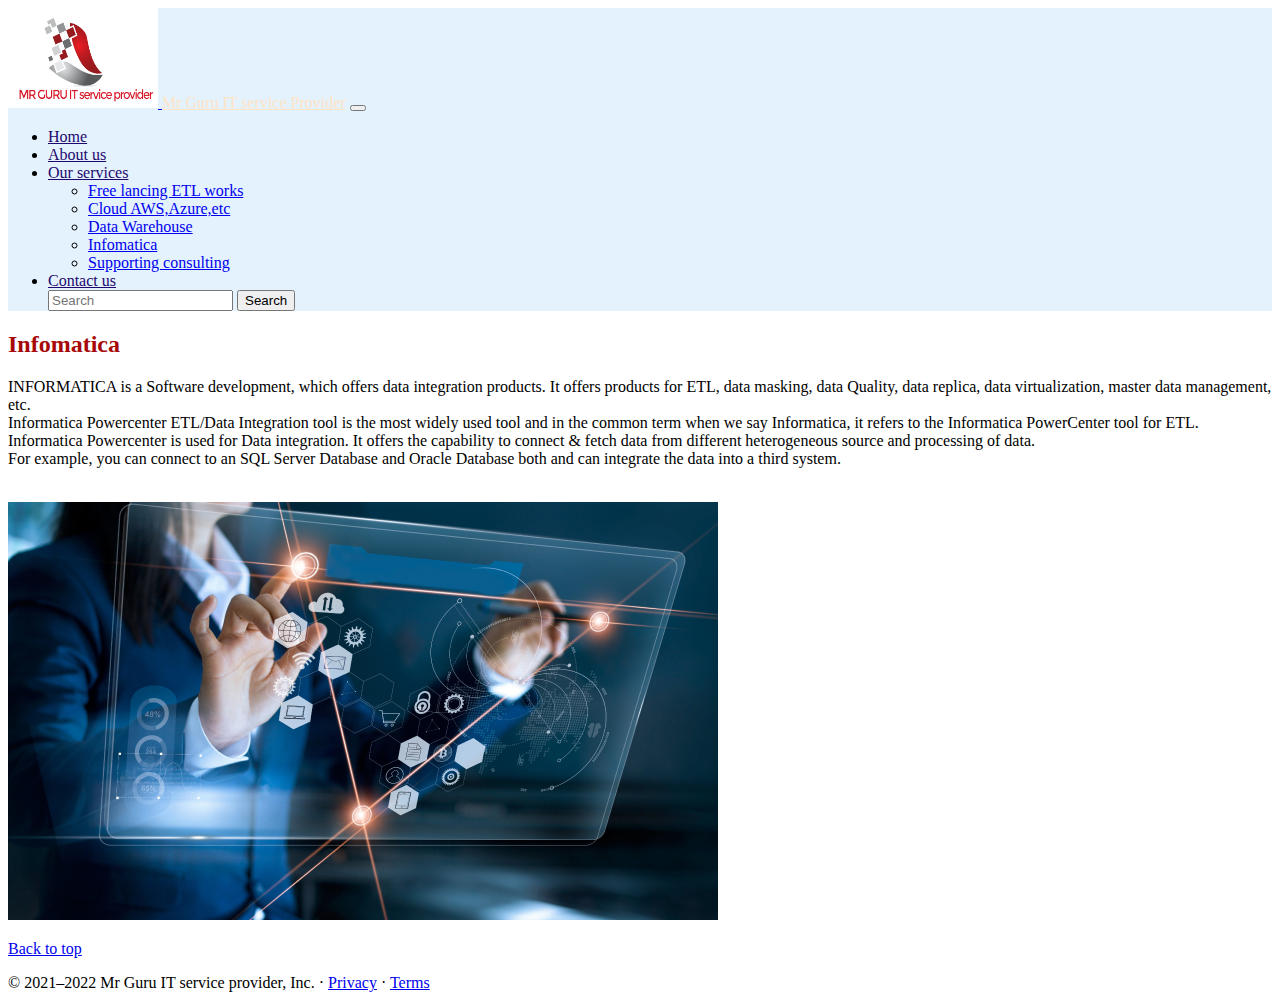
<file: matica.html>
<!doctype html>
<html lang="en">
  <head>
    <!-- Required meta tags -->
    <meta charset="utf-8">
    <meta name="viewport" content="width=device-width, initial-scale=1">

    <!-- Bootstrap CSS -->
    <link href="https://cdn.jsdelivr.net/npm/bootstrap@5.0.0-beta3/dist/css/bootstrap.min.css" rel="stylesheet" integrity="sha384-eOJMYsd53ii+scO/bJGFsiCZc+5NDVN2yr8+0RDqr0Ql0h+rP48ckxlpbzKgwra6" crossorigin="anonymous">
    <!-- <link rel="stylesheet" href="styles.css"> -->
    <title>MR Guru IT service provider</title>
  </head>
  <body>
    <nav class="navbar navbar-light bg-light">
        <div class="container-fluid">
          
        </div>
      </nav>
    <nav class="navbar navbar-expand-lg navbar-dark bg-success"style="background-color: #e3f2fd;">
        <div class="container-fluid">
            <a class="navbar-brand" href="#">
                <img src="image.jpg.png" alt="" width="150" height="100" class="d-inline-block align-text-top">
                
              </a>
          <a style="color:bisque;"class="navbar-brand" href="#">Mr Guru IT service Provider</a>
          <button class="navbar-toggler" type="button" data-bs-toggle="collapse" data-bs-target="#navbarSupportedContent" aria-controls="navbarSupportedContent" aria-expanded="false" aria-label="Toggle navigation">
            <span class="navbar-toggler-icon"></span>
          </button>
          <div class="collapse navbar-collapse" id="navbarSupportedContent">
            <ul class="navbar-nav me-auto mb-2 mb-lg-0">
              <li class="nav-item">
                <a style="color:rgb(30, 8, 110);"class="nav-link active" aria-current="page" href="/index.html">Home</a>
              </li>
              <li class="nav-item">
                <a style="color:rgb(30, 8, 110);"class="nav-link ative" aria-current="page" href="/About us.html">About us</a>
              </li>
              <li class="nav-item dropdown">
                <a style="color:rgb(30, 8, 110);"class="nav-link dropdown-toggle" href="#" id="navbarDropdown" role="button" data-bs-toggle="dropdown" aria-expanded="false">
                  Our services
                </a>
                <ul class="dropdown-menu" aria-labelledby="navbarDropdown">
                  <li><a class="dropdown-item" href="/Free lancing ETL works.html">Free lancing ETL works</a></li>
                  <li><a class="dropdown-item" href="/Cloud AWS, Azure, etc.html">Cloud AWS,Azure,etc</a></li>
                  <li><a class="dropdown-item" href="/Data warehouse.html">Data Warehouse</a></li>
                  <li><a class="dropdown-item" href="/matica.html">Infomatica</a></li>
                  <li><a class="dropdown-item" href="/support.html">Supporting consulting</a></li>
                  </ul>
                  <li class="nav-contact">
                    <a style="color:rgb(30, 8, 110);"class="nav-link active" aria-current="page" href="/contact.html">Contact us</a>
                  </li>
                  
                  
                
            <form class="d-flex">
              <input class="form-control me-2" type="search" placeholder="Search" aria-label="Search">
              <button class="btn btn-outline-success" type="submit">Search</button>
            </form>
          </div>
        </div>
      </nav>
      

      <div class="container my-4">
        <div class="row featurette d-flex justify-content-center align-items-center">
          <div class="col-md-7">
            <h2 style="color:rgb(167, 8, 8);"class="featurette-heading">Infomatica<span class="text-muted"></span></h2>
            <p class="lead">
                INFORMATICA is a Software development, which offers data integration products. It offers products for ETL, data masking, data Quality, data replica, data virtualization, master data management, etc.<br>

​

Informatica Powercenter ETL/Data Integration tool is the most widely used tool and in the common term when we say Informatica, it refers to the Informatica PowerCenter tool for ETL.<br>

​

Informatica Powercenter is used for Data integration. It offers the capability to connect & fetch data from different heterogeneous source and processing of data.<br>

For example, you can connect to an SQL Server Database and Oracle Database both and can integrate the data into a third system.<br>
 
​


​
            </p>
          </div>
          <div class="col-md-5">
            <img class="bd-placeholder-img bd-placeholder-img-lg featurette-image img-fluid mx-auto" src="infos.jpg"alt="">
            
    
          </div>
        </div>
      <footer class="container">
        <p class="float-end"><a href="#">Back to top</a></p>
        <p>© 2021–2022 Mr Guru IT service provider, Inc. · <a href="#">Privacy</a> · <a href="#">Terms</a></p>
      </footer>

      

    <!-- Optional JavaScript; choose one of the two! -->

    <!-- Option 1: Bootstrap Bundle with Popper -->
    <script src="https://cdn.jsdelivr.net/npm/bootstrap@5.0.0-beta3/dist/js/bootstrap.bundle.min.js" integrity="sha384-JEW9xMcG8R+pH31jmWH6WWP0WintQrMb4s7ZOdauHnUtxwoG2vI5DkLtS3qm9Ekf" crossorigin="anonymous"></script>

    <!-- Option 2: Separate Popper and Bootstrap JS -->
    <!--
    <script src="https://cdn.jsdelivr.net/npm/@popperjs/core@2.9.1/dist/umd/popper.min.js" integrity="sha384-SR1sx49pcuLnqZUnnPwx6FCym0wLsk5JZuNx2bPPENzswTNFaQU1RDvt3wT4gWFG" crossorigin="anonymous"></script>
    <script src="https://cdn.jsdelivr.net/npm/bootstrap@5.0.0-beta3/dist/js/bootstrap.min.js" integrity="sha384-j0CNLUeiqtyaRmlzUHCPZ+Gy5fQu0dQ6eZ/xAww941Ai1SxSY+0EQqNXNE6DZiVc" crossorigin="anonymous"></script>
    -->
  </body>
</html>
</file>
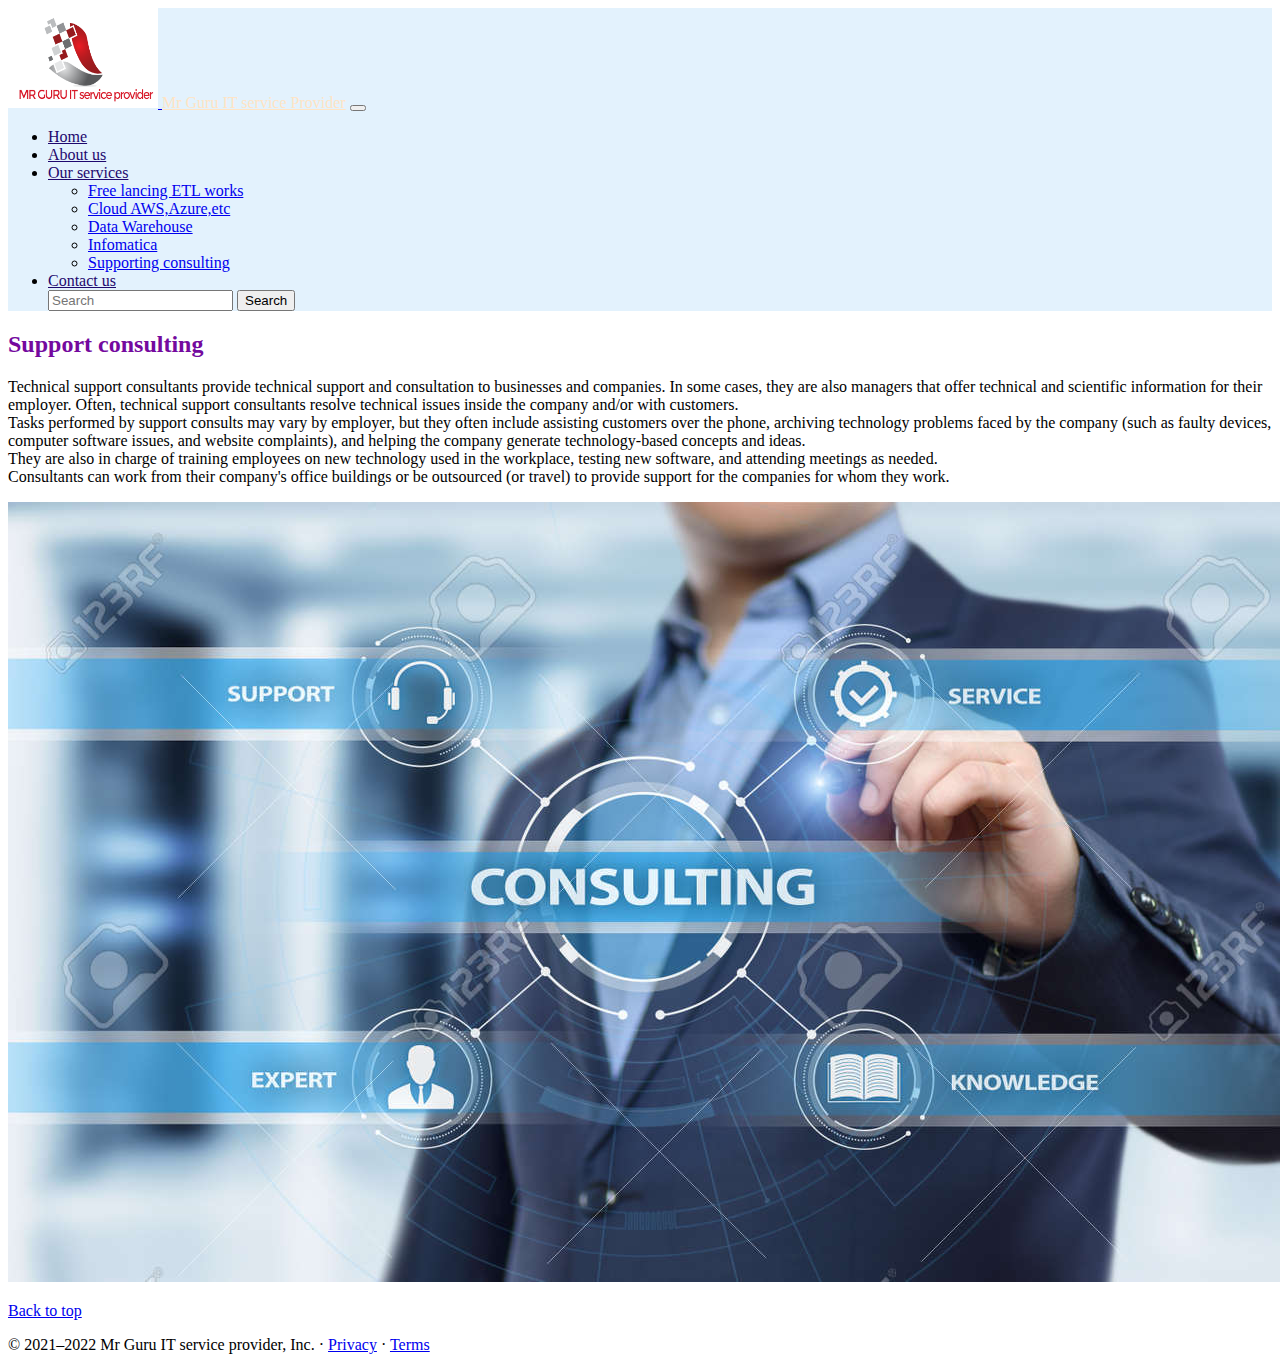
<file: support.html>
<!doctype html>
<html lang="en">
  <head>
    <!-- Required meta tags -->
    <meta charset="utf-8">
    <meta name="viewport" content="width=device-width, initial-scale=1">

    <!-- Bootstrap CSS -->
    <link href="https://cdn.jsdelivr.net/npm/bootstrap@5.0.0-beta3/dist/css/bootstrap.min.css" rel="stylesheet" integrity="sha384-eOJMYsd53ii+scO/bJGFsiCZc+5NDVN2yr8+0RDqr0Ql0h+rP48ckxlpbzKgwra6" crossorigin="anonymous">
    <!-- <link rel="stylesheet" href="styles.css"> -->
    <title>MR Guru IT service provider</title>
  </head>
  <body>
    <nav class="navbar navbar-light bg-light">
        <div class="container-fluid">
          
        </div>
      </nav>
    <nav class="navbar navbar-expand-lg navbar-dark bg-success"style="background-color: #e3f2fd;">
        <div class="container-fluid">
            <a class="navbar-brand" href="#">
                <img src="image.jpg.png" alt="" width="150" height="100" class="d-inline-block align-text-top">
                
              </a>
          <a style="color:bisque;"class="navbar-brand" href="#">Mr Guru IT service Provider</a>
          <button class="navbar-toggler" type="button" data-bs-toggle="collapse" data-bs-target="#navbarSupportedContent" aria-controls="navbarSupportedContent" aria-expanded="false" aria-label="Toggle navigation">
            <span class="navbar-toggler-icon"></span>
          </button>
          <div class="collapse navbar-collapse" id="navbarSupportedContent">
            <ul class="navbar-nav me-auto mb-2 mb-lg-0">
              <li class="nav-item">
                <a style="color:rgb(30, 8, 110);"class="nav-link active" aria-current="page" href="/index.html">Home</a>
              </li>
              <li class="nav-item">
                <a style="color:rgb(30, 8, 110);"class="nav-link ative" aria-current="page" href="/About us.html">About us</a>
              </li>
              <li class="nav-item dropdown">
                <a style="color:rgb(30, 8, 110);"class="nav-link dropdown-toggle" href="#" id="navbarDropdown" role="button" data-bs-toggle="dropdown" aria-expanded="false">
                  Our services
                </a>
                <ul class="dropdown-menu" aria-labelledby="navbarDropdown">
                  <li><a class="dropdown-item" href="/Free lancing ETL works.html">Free lancing ETL works</a></li>
                  <li><a class="dropdown-item" href="/Cloud AWS, Azure, etc.html">Cloud AWS,Azure,etc</a></li>
                  <li><a class="dropdown-item" href="/Data warehouse.html">Data Warehouse</a></li>
                  <li><a class="dropdown-item" href="/matica.html">Infomatica</a></li>
                  <li><a class="dropdown-item" href="/support.html">Supporting consulting</a></li>
                  </ul>
                  <li class="nav-contact">
                    <a style="color:rgb(30, 8, 110);"class="nav-link active" aria-current="page" href="/contact.html">Contact us</a>
                  </li>
                  
                  
                
            <form class="d-flex">
              <input class="form-control me-2" type="search" placeholder="Search" aria-label="Search">
              <button class="btn btn-outline-success" type="submit">Search</button>
            </form>
          </div>
        </div>
      </nav>
      

      <div class="container my-4">
        <div class="row featurette d-flex justify-content-center align-items-center">
          <div class="col-md-7">
            <h2 style="color:rgb(116, 9, 158);"class="featurette-heading">Support consulting<span class="text-muted"></span></h2>
            <p class="lead">
                Technical support consultants provide technical support and consultation to businesses and companies. 
                In some cases, they are also managers that offer technical and scientific information for their employer. Often, technical support consultants resolve technical issues inside the company and/or with customers. <br>
                Tasks performed by support consults may vary by employer, but they often include assisting customers over the phone, archiving technology problems faced by the company (such as faulty devices, computer software issues, and website complaints), and helping the company generate technology-based concepts and ideas. <br>
                They are also in charge of training employees on new technology used in the workplace, testing new software, and attending meetings as needed. <br>
                Consultants can work from their company's office buildings or be outsourced (or travel) to provide support for the companies for whom they work.

​


​
            </p>
          </div>
          <div class="col-md-5">
            <img class="bd-placeholder-img bd-placeholder-img-lg featurette-image img-fluid mx-auto" src="supcs.jpg"alt="">
            
    
          </div>
        </div>
      <footer class="container">
        <p class="float-end"><a href="#">Back to top</a></p>
        <p>© 2021–2022 Mr Guru IT service provider, Inc. · <a href="#">Privacy</a> · <a href="#">Terms</a></p>
      </footer>

      

    <!-- Optional JavaScript; choose one of the two! -->

    <!-- Option 1: Bootstrap Bundle with Popper -->
    <script src="https://cdn.jsdelivr.net/npm/bootstrap@5.0.0-beta3/dist/js/bootstrap.bundle.min.js" integrity="sha384-JEW9xMcG8R+pH31jmWH6WWP0WintQrMb4s7ZOdauHnUtxwoG2vI5DkLtS3qm9Ekf" crossorigin="anonymous"></script>

    <!-- Option 2: Separate Popper and Bootstrap JS -->
    <!--
    <script src="https://cdn.jsdelivr.net/npm/@popperjs/core@2.9.1/dist/umd/popper.min.js" integrity="sha384-SR1sx49pcuLnqZUnnPwx6FCym0wLsk5JZuNx2bPPENzswTNFaQU1RDvt3wT4gWFG" crossorigin="anonymous"></script>
    <script src="https://cdn.jsdelivr.net/npm/bootstrap@5.0.0-beta3/dist/js/bootstrap.min.js" integrity="sha384-j0CNLUeiqtyaRmlzUHCPZ+Gy5fQu0dQ6eZ/xAww941Ai1SxSY+0EQqNXNE6DZiVc" crossorigin="anonymous"></script>
    -->
  </body>
</html>
</file>
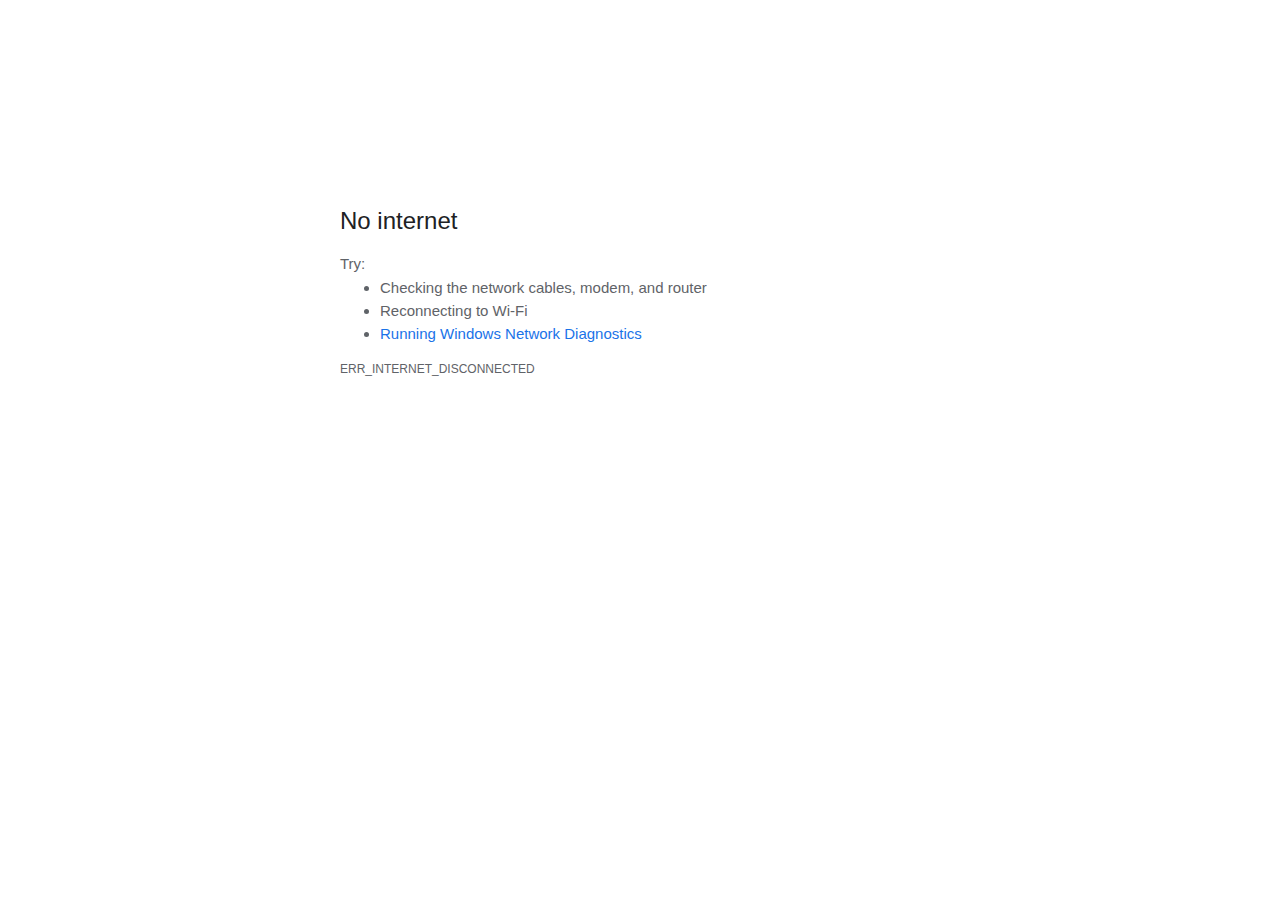
<file: www.google.com.html>
<!DOCTYPE html>
<!-- saved from url=(0029)chrome-error://chromewebdata/ -->
<html dir="ltr" lang="en" class="offline"><head><meta http-equiv="Content-Type" content="text/html; charset=UTF-8">
  
  <meta name="color-scheme" content="light dark">
  <meta name="theme-color" content="#fff">
  <meta name="viewport" content="width=device-width, initial-scale=1.0,
                                 maximum-scale=1.0, user-scalable=no">
  <title>www.google.com</title>
  <style>/* Copyright 2017 The Chromium Authors. All rights reserved.
 * Use of this source code is governed by a BSD-style license that can be
 * found in the LICENSE file. */

a {
  color: var(--link-color);
}

body {
  --background-color: #fff;
  --error-code-color: var(--google-gray-700);
  --google-blue-100: rgb(210, 227, 252);
  --google-blue-300: rgb(138, 180, 248);
  --google-blue-600: rgb(26, 115, 232);
  --google-blue-700: rgb(25, 103, 210);
  --google-gray-100: rgb(241, 243, 244);
  --google-gray-300: rgb(218, 220, 224);
  --google-gray-500: rgb(154, 160, 166);
  --google-gray-50: rgb(248, 249, 250);
  --google-gray-600: rgb(128, 134, 139);
  --google-gray-700: rgb(95, 99, 104);
  --google-gray-800: rgb(60, 64, 67);
  --google-gray-900: rgb(32, 33, 36);
  --heading-color: var(--google-gray-900);
  --link-color: rgb(88, 88, 88);
  --popup-container-background-color: rgba(0,0,0,.65);
  --primary-button-fill-color-active: var(--google-blue-700);
  --primary-button-fill-color: var(--google-blue-600);
  --primary-button-text-color: #fff;
  --quiet-background-color: rgb(247, 247, 247);
  --secondary-button-border-color: var(--google-gray-500);
  --secondary-button-fill-color: #fff;
  --secondary-button-hover-border-color: var(--google-gray-600);
  --secondary-button-hover-fill-color: var(--google-gray-50);
  --secondary-button-text-color: var(--google-gray-700);
  --small-link-color: var(--google-gray-700);
  --text-color: var(--google-gray-700);
  background: var(--background-color);
  color: var(--text-color);
  word-wrap: break-word;
}

.nav-wrapper .secondary-button {
  background: var(--secondary-button-fill-color);
  border: 1px solid var(--secondary-button-border-color);
  color: var(--secondary-button-text-color);
  float: none;
  margin: 0;
  padding: 8px 16px;
}

.hidden {
  display: none;
}

html {
  -webkit-text-size-adjust: 100%;
  font-size: 125%;
}

.icon {
  background-repeat: no-repeat;
  background-size: 100%;
}

@media (prefers-color-scheme: dark) {
  body {
    --background-color: var(--google-gray-900);
    --error-code-color: var(--google-gray-500);
    --heading-color: var(--google-gray-500);
    --link-color: var(--google-blue-300);
    --primary-button-fill-color-active: rgb(129, 162, 208);
    --primary-button-fill-color: var(--google-blue-300);
    --primary-button-text-color: var(--google-gray-900);
    --quiet-background-color: var(--background-color);
    --secondary-button-border-color: var(--google-gray-700);
    --secondary-button-fill-color: var(--google-gray-900);
    --secondary-button-hover-fill-color: rgb(48, 51, 57);
    --secondary-button-text-color: var(--google-blue-300);
    --small-link-color: var(--google-blue-300);
    --text-color: var(--google-gray-500);
  }
}
</style>
  <style>/* Copyright 2014 The Chromium Authors. All rights reserved.
   Use of this source code is governed by a BSD-style license that can be
   found in the LICENSE file. */

button {
  border: 0;
  border-radius: 4px;
  box-sizing: border-box;
  color: var(--primary-button-text-color);
  cursor: pointer;
  float: right;
  font-size: .875em;
  margin: 0;
  padding: 8px 16px;
  transition: box-shadow 150ms cubic-bezier(0.4, 0, 0.2, 1);
  user-select: none;
}

[dir='rtl'] button {
  float: left;
}

.bad-clock button,
.captive-portal button,
.insecure-form button,
.lookalike-url button,
.main-frame-blocked button,
.neterror button,
.offline button,
.pdf button,
.ssl button,
.safe-browsing-billing button {
  background: var(--primary-button-fill-color);
}

button:active {
  background: var(--primary-button-fill-color-active);
  outline: 0;
}

#debugging {
  display: inline;
  overflow: auto;
}

.debugging-content {
  line-height: 1em;
  margin-bottom: 0;
  margin-top: 1em;
}

.debugging-content-fixed-width {
  display: block;
  font-family: monospace;
  font-size: 1.2em;
  margin-top: 0.5em;
}

.debugging-title {
  font-weight: bold;
}

#details {
  margin: 0 0 50px;
}

#details p:not(:first-of-type) {
  margin-top: 20px;
}

.secondary-button:active {
  border-color: white;
  box-shadow: 0 1px 2px 0 rgba(60, 64, 67, .3),
      0 2px 6px 2px rgba(60, 64, 67, .15);
}

.secondary-button:hover {
  background: var(--secondary-button-hover-fill-color);
  border-color: var(--secondary-button-hover-border-color);
  text-decoration: none;
}

.error-code {
  color: var(--error-code-color);
  font-size: .86667em;
  text-transform: uppercase;
  margin-top: 12px;
}

#error-debugging-info {
  font-size: 0.8em;
}

h1 {
  color: var(--heading-color);
  font-size: 1.6em;
  font-weight: normal;
  line-height: 1.25em;
  margin-bottom: 16px;
}

h2 {
  font-size: 1.2em;
  font-weight: normal;
}

.icon {
  height: 72px;
  margin: 0 0 40px;
  width: 72px;
}

input[type=checkbox] {
  opacity: 0;
}

input[type=checkbox]:focus ~ .checkbox:after {
  outline: -webkit-focus-ring-color auto 5px;
}

.interstitial-wrapper {
  box-sizing: border-box;
  font-size: 1em;
  line-height: 1.6em;
  margin: 14vh auto 0;
  max-width: 600px;
  width: 100%;
}

#main-message > p {
  display: inline;
}

#extended-reporting-opt-in {
  font-size: .875em;
  margin-top: 32px;
}

#extended-reporting-opt-in label {
  display: grid;
  grid-template-columns: 1.8em 1fr;
  position: relative;
}

#enhanced-protection-message {
  border-radius: 4px;
  font-size: 1em;
  margin-top: 32px;
  padding: 10px 5px;
}

#enhanced-protection-message label {
  display: grid;
  grid-template-columns: 2.5em 1fr;
  position: relative;
}

#enhanced-protection-message div {
  margin: 0.5em;
}

#enhanced-protection-message .icon {
  height: 1.5em;
  vertical-align: middle;
  width: 1.5em;
}

.nav-wrapper {
  margin-top: 51px;
}

.nav-wrapper::after {
  clear: both;
  content: '';
  display: table;
  width: 100%;
}

.small-link {
  color: var(--small-link-color);
  font-size: .875em;
}

.checkboxes {
  flex: 0 0 24px;
}

.checkbox {
  --padding: .9em;
  background: transparent;
  display: block;
  height: 1em;
  left: -1em;
  padding-inline-start: var(--padding);
  position: absolute;
  right: 0;
  top: -.5em;
  width: 1em;
}

.checkbox::after {
  border: 1px solid white;
  border-radius: 2px;
  content: '';
  height: 1em;
  position: absolute;
  top: var(--padding);
  left: var(--padding);
  width: 1em;
}

.checkbox::before {
  background: transparent;
  border: 2px solid white;
  border-right-width: 0;
  border-top-width: 0;
  content: '';
  height: .2em;
  left: calc(.3em + var(--padding));
  opacity: 0;
  position: absolute;
  top: calc(.3em  + var(--padding));
  transform: rotate(-45deg);
  width: .5em;
}

input[type=checkbox]:checked ~ .checkbox::before {
  opacity: 1;
}

#recurrent-error-message {
  background: #ededed;
  border-radius: 4px;
  padding: 12px 16px;
  margin-top: 12px;
  margin-bottom: 16px;
}

.showing-recurrent-error-message #extended-reporting-opt-in {
  margin-top: 16px;
}

.showing-recurrent-error-message #enhanced-protection-message {
  margin-top: 16px;
}

@media (max-width: 700px) {
  .interstitial-wrapper {
    padding: 0 10%;
  }

  #error-debugging-info {
    overflow: auto;
  }
}

@media (max-width: 420px) {
  button,
  [dir='rtl'] button,
  .small-link {
    float: none;
    font-size: .825em;
    font-weight: 500;
    margin: 0;
    width: 100%;
  }

  button {
    padding: 16px 24px;
  }

  #details {
    margin: 20px 0 20px 0;
  }

  #details p:not(:first-of-type) {
    margin-top: 10px;
  }

  .secondary-button:not(.hidden) {
    display: block;
    margin-top: 20px;
    text-align: center;
    width: 100%;
  }

  .interstitial-wrapper {
    padding: 0 5%;
  }

  #extended-reporting-opt-in {
    margin-top: 24px;
  }

  #enhanced-protection-message {
    margin-top: 24px;
  }

  .nav-wrapper {
    margin-top: 30px;
  }
}

/**
 * Mobile specific styling.
 * Navigation buttons are anchored to the bottom of the screen.
 * Details message replaces the top content in its own scrollable area.
 */

@media (max-width: 420px) {
  .nav-wrapper .secondary-button {
    border: 0;
    margin: 16px 0 0;
    margin-inline-end: 0;
    padding-bottom: 16px;
    padding-top: 16px;
  }
}

/* Fixed nav. */
@media (min-width: 240px) and (max-width: 420px) and
       (min-height: 401px),
       (min-width: 421px) and (min-height: 240px) and
       (max-height: 560px) {
  body .nav-wrapper {
    background: var(--background-color);
    bottom: 0;
    box-shadow: 0 -12px 24px var(--background-color);
    left: 0;
    margin: 0 auto;
    max-width: 736px;
    padding-left: 24px;
    padding-right: 24px;
    position: fixed;
    right: 0;
    width: 100%;
    z-index: 2;
  }

  .interstitial-wrapper {
    max-width: 736px;
  }

  #details,
  #main-content {
    padding-bottom: 40px;
  }

  #details {
    padding-top: 5.5vh;
  }

  button.small-link {
    color: var(--google-blue-600);
  }
}

@media (max-width: 420px) and (orientation: portrait),
       (max-height: 560px) {
  body {
    margin: 0 auto;
  }

  button,
  [dir='rtl'] button,
  button.small-link,
  .nav-wrapper .secondary-button {
    font-family: Roboto-Regular,Helvetica;
    font-size: .933em;
    margin: 6px 0;
    transform: translatez(0);
  }

  .nav-wrapper {
    box-sizing: border-box;
    padding-bottom: 8px;
    width: 100%;
  }

  #details {
    box-sizing: border-box;
    height: auto;
    margin: 0;
    opacity: 1;
    transition: opacity 250ms cubic-bezier(0.4, 0, 0.2, 1);
  }

  #details.hidden,
  #main-content.hidden {
    height: 0;
    opacity: 0;
    overflow: hidden;
    padding-bottom: 0;
    transition: none;
  }

  h1 {
    font-size: 1.5em;
    margin-bottom: 8px;
  }

  .icon {
    margin-bottom: 5.69vh;
  }

  .interstitial-wrapper {
    box-sizing: border-box;
    margin: 7vh auto 12px;
    padding: 0 24px;
    position: relative;
  }

  .interstitial-wrapper p {
    font-size: .95em;
    line-height: 1.61em;
    margin-top: 8px;
  }

  #main-content {
    margin: 0;
    transition: opacity 100ms cubic-bezier(0.4, 0, 0.2, 1);
  }

  .small-link {
    border: 0;
  }

  .suggested-left > #control-buttons,
  .suggested-right > #control-buttons {
    float: none;
    margin: 0;
  }
}

@media (min-width: 421px) and (min-height: 500px) and (max-height: 560px) {
  .interstitial-wrapper {
    margin-top: 10vh;
  }
}

@media (min-height: 400px) and (orientation:portrait) {
  .interstitial-wrapper {
    margin-bottom: 145px;
  }
}

@media (min-height: 299px) {
  .nav-wrapper {
    padding-bottom: 16px;
  }
}

@media (max-height: 560px) and (min-height: 240px) and (orientation:landscape) {
  .extended-reporting-has-checkbox #details {
    padding-bottom: 80px;
  }
}

@media (min-height: 500px) and (max-height: 650px) and (max-width: 414px) and
       (orientation: portrait) {
  .interstitial-wrapper {
    margin-top: 7vh;
  }
}

@media (min-height: 650px) and (max-width: 414px) and (orientation: portrait) {
  .interstitial-wrapper {
    margin-top: 10vh;
  }
}

/* Small mobile screens. No fixed nav. */
@media (max-height: 400px) and (orientation: portrait),
       (max-height: 239px) and (orientation: landscape),
       (max-width: 419px) and (max-height: 399px) {
  .interstitial-wrapper {
    display: flex;
    flex-direction: column;
    margin-bottom: 0;
  }

  #details {
    flex: 1 1 auto;
    order: 0;
  }

  #main-content {
    flex: 1 1 auto;
    order: 0;
  }

  .nav-wrapper {
    flex: 0 1 auto;
    margin-top: 8px;
    order: 1;
    padding-left: 0;
    padding-right: 0;
    position: relative;
    width: 100%;
  }

  button,
  .nav-wrapper .secondary-button {
    padding: 16px 24px;
  }

  button.small-link {
    color: var(--google-blue-600);
  }
}

@media (max-width: 239px) and (orientation: portrait) {
  .nav-wrapper {
    padding-left: 0;
    padding-right: 0;
  }
}
</style>
  <style>/* Copyright 2013 The Chromium Authors. All rights reserved.
 * Use of this source code is governed by a BSD-style license that can be
 * found in the LICENSE file. */

/* Don't use the main frame div when the error is in a subframe. */
html[subframe] #main-frame-error {
  display: none;
}

/* Don't use the subframe error div when the error is in a main frame. */
html:not([subframe]) #sub-frame-error {
  display: none;
}

#diagnose-button {
  float: none;
  margin-bottom: 10px;
  margin-inline-start: 0;
  margin-top: 20px;
}

h1 {
  margin-top: 0;
  word-wrap: break-word;
}

h1 span {
  font-weight: 500;
}

h2 {
  color: var(--heading-color);
  font-size: 1.2em;
  font-weight: normal;
  margin: 10px 0;
}

a {
  text-decoration: none;
}

.icon {
  -webkit-user-select: none;
  display: inline-block;
}

.icon-generic {
  /**
   * Can't access chrome://theme/IDR_ERROR_NETWORK_GENERIC from an untrusted
   * renderer process, so embed the resource manually.
   */
  content: -webkit-image-set(
      url([data-uri]) 1x,
      url([data-uri]) 2x);
}

.icon-offline {
  content: -webkit-image-set(
      url([data-uri]) 1x,
      url([data-uri]) 2x);
  position: relative;
}

.icon-disabled {
  content: -webkit-image-set(
      url([data-uri]) 1x,
      url([data-uri]) 2x);
  width: 112px;
}

.error-code {
  display: block;
  font-size: .8em;
}

#content-top {
  margin: 20px;
}

#help-box-inner {
  background-color: #f9f9f9;
  border-top: 1px solid #EEE;
  color: #444;
  padding: 20px;
  text-align: start;
}

.hidden {
  display: none;
}

#suggestion {
  margin-top: 15px;
}

#suggestions-list a {
  color: var(--google-blue-600);
}

#suggestions-list p {
  margin-block-end: 0;
}

#suggestions-list ul {
  margin-top: 0;
}

.single-suggestion {
  list-style-type: none;
  padding-left: 0;
}

#short-suggestion {
  margin-top: 5px;
}

#error-information-button {
  content: url([data-uri]);
  height: 24px;
  vertical-align: -.15em;
  width: 24px;
}

.use-popup-container#error-information-popup-container
  #error-information-popup {
  align-items: center;
  background-color: var(--popup-container-background-color);
  display: flex;
  height: 100%;
  left: 0;
  position: fixed;
  top: 0;
  width: 100%;
  z-index: 100;
}

.use-popup-container#error-information-popup-container
  #error-information-popup-content > p {
  margin-bottom: 11px;
  margin-inline-start: 20px;
}

.use-popup-container#error-information-popup-container #suggestions-list ul {
  margin-inline-start: 15px;
}

.use-popup-container#error-information-popup-container
  #error-information-popup-box {
  background-color: var(--background-color);
  left: 5%;
  padding-bottom: 15px;
  padding-top: 15px;
  position: fixed;
  width: 90%;
  z-index: 101;
}

.use-popup-container#error-information-popup-container div.error-code {
  margin-inline-start: 20px;
}

.use-popup-container#error-information-popup-container #suggestions-list p {
  margin-inline-start: 20px;
}

:not(.use-popup-container)#error-information-popup-container
  #error-information-popup-close {
  display: none;
}

#error-information-popup-close {
  margin-bottom: 0px;
  margin-inline-end: 35px;
  margin-top: 15px;
  text-align: end;
}

.link-button {
  color: rgb(66, 133, 244);
  display: inline-block;
  font-weight: bold;
  text-transform: uppercase;
}

#sub-frame-error-details {

  color: #8F8F8F;

  /* Not done on mobile for performance reasons. */
  text-shadow: 0 1px 0 rgba(255,255,255,0.3);

}

[jscontent=hostName],
[jscontent=failedUrl] {
  overflow-wrap: break-word;
}

#search-container {
  /* Prevents a space between controls. */
  display: flex;
  margin-top: 20px;
}

#search-box {
  border: 1px solid #cdcdcd;
  flex-grow: 1;
  font-size: 1em;
  height: 26px;
  margin-right: 0;
  padding: 1px 9px;
}

#search-box:focus {
  border: 1px solid rgb(93, 154, 255);
  outline: none;
}

#search-button {
  border: none;
  border-bottom-left-radius: 0;
  border-top-left-radius: 0;
  box-shadow: none;
  display: flex;
  height: 30px;
  margin: 0;
  padding: 0;
  width: 60px;
}

#search-image {
  content:
      -webkit-image-set(
          url([data-uri]) 1x,
          url([data-uri]) 2x);
  margin: auto;
}

.secondary-button {
  background: #d9d9d9;
  color: #696969;
  margin-inline-end: 16px;
}

.snackbar {
  background: #323232;
  border-radius: 2px;
  bottom: 24px;
  box-sizing: border-box;
  color: #fff;
  font-size: .87em;
  left: 24px;
  max-width: 568px;
  min-width: 288px;
  opacity: 0;
  padding: 16px 24px 12px;
  position: fixed;
  transform: translateY(90px);
  will-change: opacity, transform;
  z-index: 999;
}

.snackbar-show {
  -webkit-animation:
    show-snackbar .25s cubic-bezier(0.0, 0.0, 0.2, 1) forwards,
    hide-snackbar .25s cubic-bezier(0.4, 0.0, 1, 1) forwards 5s;
}

@-webkit-keyframes show-snackbar {
  100% {
    opacity: 1;
    transform: translateY(0);
  }
}

@-webkit-keyframes hide-snackbar {
  0% {
    opacity: 1;
    transform: translateY(0);
  }
  100% {
    opacity: 0;
    transform: translateY(90px);
  }
}

.suggestions {
  margin-top: 18px;
}

.suggestion-header {
  font-weight: bold;
  margin-bottom: 4px;
}

.suggestion-body {
  color: #777;
}

/* Increase line height at higher resolutions. */
@media (min-width: 641px) and (min-height: 641px) {
  #help-box-inner {
    line-height: 18px;
  }
}

/* Decrease padding at low sizes. */
@media (max-width: 640px), (max-height: 640px) {
  h1 {
    margin: 0 0 15px;
  }
  #content-top {
    margin: 15px;
  }
  #help-box-inner {
    padding: 20px;
  }
  .suggestions {
    margin-top: 10px;
  }
  .suggestion-header {
    margin-bottom: 0;
  }
}

#download-link, #download-link-clicked {
  margin-bottom: 30px;
  margin-top: 30px;
}

#download-link-clicked {
  color: #BBB;
}

#download-link:before, #download-link-clicked:before {
  content: url([data-uri]);
  display: inline-block;
  margin-inline-end: 4px;
  vertical-align: -webkit-baseline-middle;
}

#download-link-clicked:before {
  width: 0px;
  opacity: 0;
}

#offline-content-list-visibility-card {
  border: 1px solid white;
  border-radius: 8px;
  display: flex;
  font-size: .8em;
  justify-content: space-between;
  line-height: 1;
}

#offline-content-list.list-hidden #offline-content-list-visibility-card {
  border-color: rgb(218, 220, 224);
}

#offline-content-list-visibility-card > div {
  padding: 1em;
}

#offline-content-list-title {
  color: var(--google-gray-700);
}

#offline-content-list-show-text, #offline-content-list-hide-text {
  color: rgb(66, 133, 244);
}

/* Hides the "hide" text div when the offline content list is collapsed/hidden
 * and, alternatively, hides the "show" text div when the offline content list
 * is expanded/shown.
 */
#offline-content-list.list-hidden #offline-content-list-hide-text,
#offline-content-list:not(.list-hidden) #offline-content-list-show-text {
  display: none;
}

/* Controls the animation of the offline content list when it is expanded/shown.
 */
#offline-content-suggestions {
  /* Max-height has to be set for the height animation to work. The chosen value
   * is a little greater than the maximum height the list will have, when all
   * suggestions have images, so that it is never clamped. This makes so that
   * when the actual height is smaller then the animation is not as smooth.
   */
  max-height: 27em;
  transition: max-height 0.2s ease-in, visibility 0s 0.2s,
              opacity 0.2s 0.2s linear;
}

/* Controls the animation of the offline content list when it is
 * collapsed/hidden.
 */
#offline-content-list.list-hidden #offline-content-suggestions {
  max-height: 0;
  visibility: hidden;
  opacity: 0;
  transition: opacity 0.2s linear, visibility 0s 0.2s,
              max-height 0.2s 0.2s ease-out;
}

#offline-content-list {
  margin-inline-start: -5%;
  width: 110%;
}

/* The selectors below adjust the "overflow" of the suggestion cards contents
 * based on the same screen size based strategy used for the main frame, which
 * is applied by the `interstitial-wrapper` class. */
@media (max-width: 420px)  {
  #offline-content-list {
    margin-inline-start: -2.5%;
    width: 105%;
  }
}
@media (max-width: 420px) and (orientation: portrait),
       (max-height: 560px) {
  #offline-content-list {
    margin-inline-start: -12px;
    width: calc(100% + 24px);
  }
}

.suggestion-with-image .offline-content-suggestion-thumbnail {
  flex-basis: 8.2em;
  flex-shrink: 0;
}

.suggestion-with-image .offline-content-suggestion-thumbnail > img {
  height: 100%;
  width: 100%;
}

.suggestion-with-image #offline-content-list:not(.is-rtl)
.offline-content-suggestion-thumbnail > img {
  border-bottom-right-radius: 7px;
  border-top-right-radius: 7px;
}

.suggestion-with-image #offline-content-list.is-rtl
.offline-content-suggestion-thumbnail > img {
  border-bottom-left-radius: 7px;
  border-top-left-radius: 7px;
}

.suggestion-with-icon .offline-content-suggestion-thumbnail {
  align-items: center;
  display: flex;
  justify-content: center;
  min-height: 4.2em;
  min-width: 4.2em;
}

.suggestion-with-icon .offline-content-suggestion-thumbnail > div {
  align-items: center;
  background-color: rgb(241, 243, 244);
  border-radius: 50%;
  display: flex;
  height: 2.3em;
  justify-content: center;
  width: 2.3em;
}

.suggestion-with-icon .offline-content-suggestion-thumbnail > div > img {
  height: 1.45em;
  width: 1.45em;
}

.offline-content-suggestion-favicon {
  height: 1em;
  margin-inline-end: 0.4em;
  width: 1.4em;
}

.offline-content-suggestion-favicon > img {
  height: 1.4em;
  width: 1.4em;
}

.no-favicon .offline-content-suggestion-favicon {
  display: none;
}

.image-video {
  content: url([data-uri]);
}

.image-music-note {
  content: url([data-uri]);
}

.image-earth {
  content: url([data-uri]);
}

.image-file {
  content: url([data-uri]);
}

.offline-content-suggestion-texts {
  display: flex;
  flex-direction: column;
  justify-content: space-between;
  line-height: 1.3;
  padding: .9em;
  width: 100%;
}

.offline-content-suggestion-title {
  -webkit-box-orient: vertical;
  -webkit-line-clamp: 3;
  color: rgb(32, 33, 36);
  display: -webkit-box;
  font-size: 1.1em;
  overflow: hidden;
  text-overflow: ellipsis;
}

div.offline-content-suggestion {
  align-items: stretch;
  border: 1px solid rgb(218, 220, 224);
  border-radius: 8px;
  display: flex;
  justify-content: space-between;
  margin-bottom: .8em;
}

.suggestion-with-image {
  flex-direction: row;
  height: 8.2em;
  max-height: 8.2em;
}

.suggestion-with-icon {
  flex-direction: row-reverse;
  height: 4.2em;
  max-height: 4.2em;
}

.suggestion-with-icon .offline-content-suggestion-title {
  -webkit-line-clamp: 1;
  word-break: break-all;
}

.suggestion-with-icon .offline-content-suggestion-texts {
  padding-inline-start: 0px;
}

.offline-content-suggestion-attribution-freshness {
  color: rgb(95, 99, 104);
  display: flex;
  font-size: .8em;
  line-height: 1.7em;
}

.offline-content-suggestion-attribution {
  -webkit-box-orient: vertical;
  -webkit-line-clamp: 1;
  display: -webkit-box;
  flex-shrink: 1;
  margin-inline-end: 0.3em;
  overflow-wrap: break-word;
  overflow: hidden;
  text-overflow: ellipsis;
  word-break: break-all;
}

.no-attribution .offline-content-suggestion-attribution {
  display: none;
}

.offline-content-suggestion-freshness:before {
  content: '-';
  display: inline-block;
  flex-shrink: 0;
  margin-inline-end: .1em;
  margin-inline-start: .1em;
}

.no-attribution .offline-content-suggestion-freshness:before {
  display: none;
}

.offline-content-suggestion-freshness {
  flex-shrink: 0;
}

.suggestion-with-image .offline-content-suggestion-pin-spacer {
  flex-shrink: 1;
  flex-grow: 100;
}

.suggestion-with-image .offline-content-suggestion-pin {
  content: url([data-uri]);
  flex-shrink: 0;
  height: 1.4em;
  margin-inline-start: .4em;
  width: 1.4em;
}

/* Controls the animation (and a bit more) of the launch-downloads-home action
 * button when the offline content list is expanded/shown.
 */
#offline-content-list-action {
  text-align: center;
  transition: visibility 0s 0.2s, opacity 0.2s 0.2s linear;
}

/* Controls the animation of the launch-downloads-home action button when the
 * offline content list is collapsed/hidden.
 */
#offline-content-list.list-hidden #offline-content-list-action {
  visibility: hidden;
  opacity: 0;
  transition: opacity 0.2s linear, visibility 0s 0.2s;
}

#cancel-save-page-button {
  background-image: url([data-uri]);
  background-position: right 27px center;
  background-repeat: no-repeat;
  border: 1px solid var(--google-gray-300);
  border-radius: 5px;
  color: var(--google-gray-700);
  margin-bottom: 26px;
  padding-bottom: 16px;
  padding-inline-end: 88px;
  padding-inline-start: 16px;
  padding-top: 16px;
  text-align: start;
}

html[dir="rtl"] #cancel-save-page-button {
  background-position: left 27px center;
}

#save-page-for-later-button {
  display: flex;
  justify-content: start;
}

#save-page-for-later-button a:before {
  content: url([data-uri]);
  display: inline-block;
  margin-inline-end: 4px;
  vertical-align: -webkit-baseline-middle;
}

.hidden#save-page-for-later-button {
  display: none;
}

/* Don't allow overflow when in a subframe. */
html[subframe] body {
  overflow: hidden;
}

#sub-frame-error {
  -webkit-align-items: center;
  background-color: #DDD;
  display: -webkit-flex;
  -webkit-flex-flow: column;
  height: 100%;
  -webkit-justify-content: center;
  left: 0;
  position: absolute;
  text-align: center;
  top: 0;
  transition: background-color .2s ease-in-out;
  width: 100%;
}

#sub-frame-error:hover {
  background-color: #EEE;
}

#sub-frame-error .icon-generic {
  margin: 0 0 16px;
}

#sub-frame-error-details {
  margin: 0 10px;
  text-align: center;
  visibility: hidden;
}

/* Show details only when hovering. */
#sub-frame-error:hover #sub-frame-error-details {
  visibility: visible;
}

/* If the iframe is too small, always hide the error code. */
/* TODO(mmenke): See if overflow: no-display works better, once supported. */
@media (max-width: 200px), (max-height: 95px) {
  #sub-frame-error-details {
    display: none;
  }
}

/* Adjust icon for small embedded frames in apps. */
@media (max-height: 100px) {
  #sub-frame-error .icon-generic {
    height: auto;
    margin: 0;
    padding-top: 0;
    width: 25px;
  }
}

/* details-button is special; it's a <button> element that looks like a link. */
#details-button {
  box-shadow: none;
  min-width: 0;
}

/* Styles for platform dependent separation of controls and details button. */
.suggested-left > #control-buttons,
.suggested-right > #details-button {
  float: left;
}

.suggested-right > #control-buttons,
.suggested-left > #details-button {
  float: right;
}

.suggested-left .secondary-button {
  margin-inline-end: 0px;
  margin-inline-start: 16px;
}

#details-button.singular {
  float: none;
}

/* download-button shows both icon and text. */
#download-button {
  padding-bottom: 4px;
  padding-top: 4px;
  position: relative;
}

#download-button:before {
  background: -webkit-image-set(
      url([data-uri]) 1x,
      url([data-uri]) 2x)
    no-repeat;
  content: '';
  display: inline-block;
  width: 24px;
  height: 24px;
  margin-inline-end: 4px;
  margin-inline-start: -4px;
  vertical-align: middle;
}

#download-button:disabled {
  background: rgb(180, 206, 249);
  color: rgb(255, 255, 255);
}

/*
TODO(https://crbug.com/852872): UI for offline suggested content is incomplete.
*/
.suggested-thumbnail {
  width: 25vw;
  height: 25vw;
}

/* Alternate dino page button styles */
#control-buttons .reload-button-alternate:disabled {
  background: #ccc;
  color: #fff;
  font-size: 14px;
  height: 48px;
}

#buttons::after {
  clear: both;
  content: '';
  display: block;
  width: 100%;
}

/* Offline page */
.offline {
  transition: filter 1.5s cubic-bezier(0.65, 0.05, 0.36, 1),
              background-color 1.5s cubic-bezier(0.65, 0.05, 0.36, 1);

  will-change: filter, background-color;

}

.offline body {
  transition: background-color 1.5s cubic-bezier(0.65, 0.05, 0.36, 1);
}

.offline #main-message > p {
  display: none;
}

/* iOS WKWebView inverts the background color set at the HTML level
whereas Blink does not. */
.offline.inverted {
  filter: invert(1);

  background-color: #000;


}

.offline.inverted body {
  background-color: #fff;
}

.offline .interstitial-wrapper {
  color: var(--text-color);
  font-size: 1em;
  line-height: 1.55;
  margin: 0 auto;
  max-width: 600px;
  padding-top: 100px;
  width: 100%;
}

.offline .runner-container {
  direction: ltr;
  height: 150px;
  max-width: 600px;
  overflow: hidden;
  position: absolute;
  top: 35px;
  width: 44px;
}

.offline .runner-canvas {
  height: 150px;
  max-width: 600px;
  opacity: 1;
  overflow: hidden;
  position: absolute;
  top: 0;
  z-index: 10;
}

.offline .controller {
  height: 100vh;
  left: 0;
  position: absolute;
  top: 0;
  width: 100vw;
  z-index: 9;
}

#offline-resources {
  display: none;
}

#offline-instruction {
  image-rendering: pixelated;
  left: 0;
  margin: auto;
  position: absolute;
  right: 0;
  top: 60px;
  width: fit-content;
}

@media (max-width: 420px) {
  #download-button {
    padding-bottom: 12px;
    padding-top: 12px;
  }

  .suggested-left > #control-buttons,
  .suggested-right > #control-buttons {
    float: none;
  }

  .snackbar {
    left: 0;
    bottom: 0;
    width: 100%;
    border-radius: 0;
  }
}

@media (max-height: 350px) {
  h1 {
    margin: 0 0 15px;
  }

  .icon-offline {
    margin: 0 0 10px;
  }

  .interstitial-wrapper {
    margin-top: 5%;
  }

  .nav-wrapper {
    margin-top: 30px;
  }
}

@media (min-width: 420px) and (max-width: 736px) and
       (min-height: 240px) and (max-height: 420px) and
       (orientation:landscape) {
  .interstitial-wrapper {
    margin-bottom: 100px;
  }
}

@media (max-width: 360px) and (max-height: 480px) {
  .offline .interstitial-wrapper {
    padding-top: 60px;
  }

  .offline .runner-container {
    top: 8px;
  }
}

@media (min-height: 240px) and (orientation: landscape) {
  .offline .interstitial-wrapper {
    margin-bottom: 90px;
  }

  .icon-offline {
    margin-bottom: 20px;
  }
}

@media (max-height: 320px) and (orientation: landscape) {
  .icon-offline {
    margin-bottom: 0;
  }

  .offline .runner-container {
    top: 10px;
  }
}

@media (max-width: 240px) {
  button {
    padding-left: 12px;
    padding-right: 12px;
  }

  .interstitial-wrapper {
    overflow: inherit;
    padding: 0 8px;
  }
}

@media (max-width: 120px) {
  button {
    width: auto;
  }
}

.arcade-mode,
.arcade-mode .runner-container,
.arcade-mode .runner-canvas {
  image-rendering: pixelated;
  max-width: 100%;
  overflow: hidden;
}

.arcade-mode #buttons,
.arcade-mode #main-content {
  opacity: 0;
  overflow: hidden;
}

.arcade-mode .interstitial-wrapper {
  height: 100vh;
  max-width: 100%;
  overflow: hidden;
}

.arcade-mode .runner-container {
  left: 0;
  margin: auto;
  right: 0;
  transform-origin: top center;
  transition: transform 250ms cubic-bezier(0.4, 0.0, 1, 1) .4s;
  z-index: 2;
}

@media (prefers-color-scheme: dark) {
  .icon {
    filter: invert(1);
  }

  .offline .runner-canvas {
    filter: invert(1);
  }

  .offline.inverted {
    filter: invert(0);
  
    background-color: var(--background-color);
  
  
  }

  .offline.inverted body {
    background-color: #fff;
  }

  #suggestions-list a {
    color: var(--link-color);
  }

  #error-information-button {
    filter: invert(0.6);
  }
}
</style>
  <script>// Copyright 2013 The Chromium Authors. All rights reserved.
// Use of this source code is governed by a BSD-style license that can be
// found in the LICENSE file.

/**
 * @typedef {{
 *   downloadButtonClick: function(),
 *   reloadButtonClick: function(),
 *   detailsButtonClick: function(),
 *   diagnoseErrorsButtonClick: function(),
 *   trackEasterEgg: function(),
 *   updateEasterEggHighScore: function(number),
 *   resetEasterEggHighScore: function(),
 *   launchOfflineItem: function(string, string),
 *   savePageForLater: function(),
 *   cancelSavePage: function(),
 *   listVisibilityChange: function(boolean),
 * }}
 */
// eslint-disable-next-line no-var
var errorPageController;

const HIDDEN_CLASS = 'hidden';

// Decodes a UTF16 string that is encoded as base64.
function decodeUTF16Base64ToString(encoded_text) {
  const data = atob(encoded_text);
  let result = '';
  for (let i = 0; i < data.length; i += 2) {
    result +=
        String.fromCharCode(data.charCodeAt(i) * 256 + data.charCodeAt(i + 1));
  }
  return result;
}

function toggleHelpBox() {
  const helpBoxOuter = document.getElementById('details');
  helpBoxOuter.classList.toggle(HIDDEN_CLASS);
  const detailsButton = document.getElementById('details-button');
  if (helpBoxOuter.classList.contains(HIDDEN_CLASS)) {
    /** @suppress {missingProperties} */
    detailsButton.innerText = detailsButton.detailsText;
  } else {
    /** @suppress {missingProperties} */
    detailsButton.innerText = detailsButton.hideDetailsText;
  }

  // Details appears over the main content on small screens.
  if (mobileNav) {
    document.getElementById('main-content').classList.toggle(HIDDEN_CLASS);
    const runnerContainer = document.querySelector('.runner-container');
    if (runnerContainer) {
      runnerContainer.classList.toggle(HIDDEN_CLASS);
    }
  }
}

function diagnoseErrors() {
  if (window.errorPageController) {
    errorPageController.diagnoseErrorsButtonClick();
  }
}

// Subframes use a different layout but the same html file.  This is to make it
// easier to support platforms that load the error page via different
// mechanisms (Currently just iOS). We also use the subframe style for portals
// as they are embedded like subframes and can't be interacted with by the user.
if (window.top.location !== window.location || window.portalHost) {
  document.documentElement.setAttribute('subframe', '');
}

// Re-renders the error page using |strings| as the dictionary of values.
// Used by NetErrorTabHelper to update DNS error pages with probe results.
function updateForDnsProbe(strings) {
  const context = new JsEvalContext(strings);
  jstProcess(context, document.getElementById('t'));
  onDocumentLoadOrUpdate();
}

// Given the classList property of an element, adds an icon class to the list
// and removes the previously-
function updateIconClass(classList, newClass) {
  let oldClass;

  if (classList.hasOwnProperty('last_icon_class')) {
    oldClass = classList['last_icon_class'];
    if (oldClass === newClass) {
      return;
    }
  }

  classList.add(newClass);
  if (oldClass !== undefined) {
    classList.remove(oldClass);
  }

  classList['last_icon_class'] = newClass;

  if (newClass === 'icon-offline') {
    document.firstElementChild.classList.add('offline');
    new Runner('.interstitial-wrapper');
  } else {
    document.body.classList.add('neterror');
  }
}

// Does a search using |baseSearchUrl| and the text in the search box.
function search(baseSearchUrl) {
  const searchTextNode = document.getElementById('search-box');
  document.location = baseSearchUrl + searchTextNode.value;
  return false;
}

// Implements button clicks.  This function is needed during the transition
// between implementing these in trunk chromium and implementing them in
// iOS.
function reloadButtonClick(url) {
  if (window.errorPageController) {
    errorPageController.reloadButtonClick();
  } else {
    window.location = url;
  }
}

function downloadButtonClick() {
  if (window.errorPageController) {
    errorPageController.downloadButtonClick();
    const downloadButton = document.getElementById('download-button');
    downloadButton.disabled = true;
    /** @suppress {missingProperties} */
    downloadButton.textContent = downloadButton.disabledText;

    document.getElementById('download-link-wrapper')
        .classList.add(HIDDEN_CLASS);
    document.getElementById('download-link-clicked-wrapper')
        .classList.remove(HIDDEN_CLASS);
  }
}

function detailsButtonClick() {
  if (window.errorPageController) {
    errorPageController.detailsButtonClick();
  }
}

let primaryControlOnLeft = true;
// 

function setAutoFetchState(scheduled, can_schedule) {
  document.getElementById('cancel-save-page-button')
      .classList.toggle(HIDDEN_CLASS, !scheduled);
  document.getElementById('save-page-for-later-button')
      .classList.toggle(HIDDEN_CLASS, scheduled || !can_schedule);
}

function savePageLaterClick() {
  errorPageController.savePageForLater();
  // savePageForLater will eventually trigger a call to setAutoFetchState() when
  // it completes.
}

function cancelSavePageClick() {
  errorPageController.cancelSavePage();
  // setAutoFetchState is not called in response to cancelSavePage(), so do it
  // now.
  setAutoFetchState(false, true);
}

function toggleErrorInformationPopup() {
  document.getElementById('error-information-popup-container')
      .classList.toggle(HIDDEN_CLASS);
}

function launchOfflineItem(itemID, name_space) {
  errorPageController.launchOfflineItem(itemID, name_space);
}

function launchDownloadsPage() {
  errorPageController.launchDownloadsPage();
}

function getIconForSuggestedItem(item) {
  // Note: |item.content_type| contains the enum values from
  // chrome::mojom::AvailableContentType.
  switch (item.content_type) {
    case 1:  // kVideo
      return 'image-video';
    case 2:  // kAudio
      return 'image-music-note';
    case 0:  // kPrefetchedPage
    case 3:  // kOtherPage
      return 'image-earth';
  }
  return 'image-file';
}

function getSuggestedContentDiv(item, index) {
  // Note: See AvailableContentToValue in available_offline_content_helper.cc
  // for the data contained in an |item|.
  // TODO(carlosk): Present |snippet_base64| when that content becomes
  // available.
  let thumbnail = '';
  const extraContainerClasses = [];
  // html_inline.py will try to replace src attributes with data URIs using a
  // simple regex. The following is obfuscated slightly to avoid that.
  const source = 'src';
  if (item.thumbnail_data_uri) {
    extraContainerClasses.push('suggestion-with-image');
    thumbnail = `<img ${source}="${item.thumbnail_data_uri}">`;
  } else {
    extraContainerClasses.push('suggestion-with-icon');
    const iconClass = getIconForSuggestedItem(item);
    thumbnail = `<div><img class="${iconClass}"></div>`;
  }

  let favicon = '';
  if (item.favicon_data_uri) {
    favicon = `<img ${source}="${item.favicon_data_uri}">`;
  } else {
    extraContainerClasses.push('no-favicon');
  }

  if (!item.attribution_base64) {
    extraContainerClasses.push('no-attribution');
  }

  return `
  <div class="offline-content-suggestion ${extraContainerClasses.join(' ')}"
    onclick="launchOfflineItem('${item.ID}', '${item.name_space}')">
      <div class="offline-content-suggestion-texts">
        <div id="offline-content-suggestion-title-${index}"
             class="offline-content-suggestion-title">
        </div>
        <div class="offline-content-suggestion-attribution-freshness">
          <div id="offline-content-suggestion-favicon-${index}"
               class="offline-content-suggestion-favicon">
            ${favicon}
          </div>
          <div id="offline-content-suggestion-attribution-${index}"
               class="offline-content-suggestion-attribution">
          </div>
          <div class="offline-content-suggestion-freshness">
            ${item.date_modified}
          </div>
          <div class="offline-content-suggestion-pin-spacer"></div>
          <div class="offline-content-suggestion-pin"></div>
        </div>
      </div>
      <div class="offline-content-suggestion-thumbnail">
        ${thumbnail}
      </div>
  </div>`;
}

/**
 * @typedef {{
 *   ID: string,
 *   name_space: string,
 *   title_base64: string,
 *   snippet_base64: string,
 *   date_modified: string,
 *   attribution_base64: string,
 *   thumbnail_data_uri: string,
 *   favicon_data_uri: string,
 *   content_type: number,
 * }}
 */
let AvailableOfflineContent;

// Populates a list of suggested offline content.
// Note: For security reasons all content downloaded from the web is considered
// unsafe and must be securely handled to be presented on the dino page. Images
// have already been safely re-encoded but textual content -- like title and
// attribution -- must be properly handled here.
// @param {boolean} isShown
// @param {Array<AvailableOfflineContent>} suggestions
function offlineContentAvailable(isShown, suggestions) {
  if (!suggestions || !loadTimeData.valueExists('offlineContentList')) {
    return;
  }

  const suggestionsHTML = [];
  for (let index = 0; index < suggestions.length; index++) {
    suggestionsHTML.push(getSuggestedContentDiv(suggestions[index], index));
  }

  document.getElementById('offline-content-suggestions').innerHTML =
      suggestionsHTML.join('\n');

  // Sets textual web content using |textContent| to make sure it's handled as
  // plain text.
  for (let index = 0; index < suggestions.length; index++) {
    document.getElementById(`offline-content-suggestion-title-${index}`)
        .textContent =
        decodeUTF16Base64ToString(suggestions[index].title_base64);
    document.getElementById(`offline-content-suggestion-attribution-${index}`)
        .textContent =
        decodeUTF16Base64ToString(suggestions[index].attribution_base64);
  }

  const contentListElement = document.getElementById('offline-content-list');
  if (document.dir === 'rtl') {
    contentListElement.classList.add('is-rtl');
  }
  contentListElement.hidden = false;
  // The list is configured as hidden by default. Show it if needed.
  if (isShown) {
    toggleOfflineContentListVisibility(false);
  }
}

function toggleOfflineContentListVisibility(updatePref) {
  if (!loadTimeData.valueExists('offlineContentList')) {
    return;
  }

  const contentListElement = document.getElementById('offline-content-list');
  const isVisible = !contentListElement.classList.toggle('list-hidden');

  if (updatePref && window.errorPageController) {
    errorPageController.listVisibilityChanged(isVisible);
  }
}

// Called on document load, and from updateForDnsProbe().
function onDocumentLoadOrUpdate() {
  const downloadButtonVisible = loadTimeData.valueExists('downloadButton') &&
      loadTimeData.getValue('downloadButton').msg;
  const detailsButton = document.getElementById('details-button');

  // If offline content suggestions will be visible, the usual buttons will not
  // be presented.
  const offlineContentVisible =
      loadTimeData.valueExists('suggestedOfflineContentPresentation');
  if (offlineContentVisible) {
    document.querySelector('.nav-wrapper').classList.add(HIDDEN_CLASS);
    detailsButton.classList.add(HIDDEN_CLASS);

    document.getElementById('download-link').hidden = !downloadButtonVisible;
    document.getElementById('download-links-wrapper')
        .classList.remove(HIDDEN_CLASS);
    document.getElementById('error-information-popup-container')
        .classList.add('use-popup-container', HIDDEN_CLASS);
    document.getElementById('error-information-button')
        .classList.remove(HIDDEN_CLASS);
  }

  const attemptAutoFetch = loadTimeData.valueExists('attemptAutoFetch') &&
      loadTimeData.getValue('attemptAutoFetch');

  const reloadButtonVisible = loadTimeData.valueExists('reloadButton') &&
      loadTimeData.getValue('reloadButton').msg;

  const reloadButton = document.getElementById('reload-button');
  const downloadButton = document.getElementById('download-button');
  if (reloadButton.style.display === 'none' &&
      downloadButton.style.display === 'none') {
    detailsButton.classList.add('singular');
  }

  // Show or hide control buttons.
  const controlButtonDiv = document.getElementById('control-buttons');
  controlButtonDiv.hidden =
      offlineContentVisible || !(reloadButtonVisible || downloadButtonVisible);
}

function onDocumentLoad() {
  // Sets up the proper button layout for the current platform.
  const buttonsDiv = document.getElementById('buttons');
  if (primaryControlOnLeft) {
    buttonsDiv.classList.add('suggested-left');
  } else {
    buttonsDiv.classList.add('suggested-right');
  }

  onDocumentLoadOrUpdate();
}

document.addEventListener('DOMContentLoaded', onDocumentLoad);
</script>
  <script>// Copyright 2015 The Chromium Authors. All rights reserved.
// Use of this source code is governed by a BSD-style license that can be
// found in the LICENSE file.

let mobileNav = false;

/**
 * For small screen mobile the navigation buttons are moved
 * below the advanced text.
 */
function onResize() {
  const helpOuterBox = document.querySelector('#details');
  const mainContent = document.querySelector('#main-content');
  const mediaQuery = '(min-width: 240px) and (max-width: 420px) and ' +
      '(min-height: 401px), ' +
      '(max-height: 560px) and (min-height: 240px) and ' +
      '(min-width: 421px)';

  const detailsHidden = helpOuterBox.classList.contains(HIDDEN_CLASS);
  const runnerContainer = document.querySelector('.runner-container');

  // Check for change in nav status.
  if (mobileNav !== window.matchMedia(mediaQuery).matches) {
    mobileNav = !mobileNav;

    // Handle showing the top content / details sections according to state.
    if (mobileNav) {
      mainContent.classList.toggle(HIDDEN_CLASS, !detailsHidden);
      helpOuterBox.classList.toggle(HIDDEN_CLASS, detailsHidden);
      if (runnerContainer) {
        runnerContainer.classList.toggle(HIDDEN_CLASS, !detailsHidden);
      }
    } else if (!detailsHidden) {
      // Non mobile nav with visible details.
      mainContent.classList.remove(HIDDEN_CLASS);
      helpOuterBox.classList.remove(HIDDEN_CLASS);
      if (runnerContainer) {
        runnerContainer.classList.remove(HIDDEN_CLASS);
      }
    }
  }
}

function setupMobileNav() {
  window.addEventListener('resize', onResize);
  onResize();
}

document.addEventListener('DOMContentLoaded', setupMobileNav);
</script>
  <script>// Copyright (c) 2014 The Chromium Authors. All rights reserved.
// Use of this source code is governed by a BSD-style license that can be
// found in the LICENSE file.

/**
 * T-Rex runner.
 * @param {string} outerContainerId Outer containing element id.
 * @param {!Object=} opt_config
 * @constructor
 * @implements {EventListener}
 * @export
 */
function Runner(outerContainerId, opt_config) {
  // Singleton
  if (Runner.instance_) {
    return Runner.instance_;
  }
  Runner.instance_ = this;

  this.outerContainerEl = document.querySelector(outerContainerId);
  this.containerEl = null;
  this.snackbarEl = null;
  // A div to intercept touch events. Only set while (playing && useTouch).
  this.touchController = null;

  this.config = opt_config || Runner.config;
  // Logical dimensions of the container.
  this.dimensions = Runner.defaultDimensions;

  this.canvas = null;
  this.canvasCtx = null;

  this.tRex = null;

  this.distanceMeter = null;
  this.distanceRan = 0;

  this.highestScore = 0;
  this.syncHighestScore = false;

  this.time = 0;
  this.runningTime = 0;
  this.msPerFrame = 1000 / FPS;
  this.currentSpeed = this.config.SPEED;

  this.obstacles = [];

  this.activated = false; // Whether the easter egg has been activated.
  this.playing = false; // Whether the game is currently in play state.
  this.crashed = false;
  this.paused = false;
  this.inverted = false;
  this.invertTimer = 0;
  this.resizeTimerId_ = null;

  this.playCount = 0;

  // Sound FX.
  this.audioBuffer = null;
  /** @type {Object} */
  this.soundFx = {};

  // Global web audio context for playing sounds.
  this.audioContext = null;

  // Images.
  this.images = {};
  this.imagesLoaded = 0;

  // Gamepad state.
  this.pollingGamepads = false;
  this.gamepadIndex = undefined;
  this.previousGamepad = null;

  if (this.isDisabled()) {
    this.setupDisabledRunner();
  } else {
    this.loadImages();

    window['initializeEasterEggHighScore'] =
        this.initializeHighScore.bind(this);
  }
}

/**
 * Default game width.
 * @const
 */
const DEFAULT_WIDTH = 600;

/**
 * Frames per second.
 * @const
 */
const FPS = 60;

/** @const */
const IS_HIDPI = window.devicePixelRatio > 1;

/** @const */
const IS_IOS = /CriOS/.test(window.navigator.userAgent);

/** @const */
const IS_MOBILE = /Android/.test(window.navigator.userAgent) || IS_IOS;

/** @const */
const ARCADE_MODE_URL = 'chrome://dino/';

/**
 * Default game configuration.
 */
Runner.config = {
  ACCELERATION: 0.001,
  BG_CLOUD_SPEED: 0.2,
  BOTTOM_PAD: 10,
  // Scroll Y threshold at which the game can be activated.
  CANVAS_IN_VIEW_OFFSET: -10,
  CLEAR_TIME: 3000,
  CLOUD_FREQUENCY: 0.5,
  GAMEOVER_CLEAR_TIME: 750,
  GAP_COEFFICIENT: 0.6,
  GRAVITY: 0.6,
  INITIAL_JUMP_VELOCITY: 12,
  INVERT_FADE_DURATION: 12000,
  INVERT_DISTANCE: 700,
  MAX_BLINK_COUNT: 3,
  MAX_CLOUDS: 6,
  MAX_OBSTACLE_LENGTH: 3,
  MAX_OBSTACLE_DUPLICATION: 2,
  MAX_SPEED: 13,
  MIN_JUMP_HEIGHT: 35,
  MOBILE_SPEED_COEFFICIENT: 1.2,
  RESOURCE_TEMPLATE_ID: 'audio-resources',
  SPEED: 6,
  SPEED_DROP_COEFFICIENT: 3,
  ARCADE_MODE_INITIAL_TOP_POSITION: 35,
  ARCADE_MODE_TOP_POSITION_PERCENT: 0.1
};


/**
 * Default dimensions.
 */
Runner.defaultDimensions = {
  WIDTH: DEFAULT_WIDTH,
  HEIGHT: 150
};


/**
 * CSS class names.
 * @enum {string}
 */
Runner.classes = {
  ARCADE_MODE: 'arcade-mode',
  CANVAS: 'runner-canvas',
  CONTAINER: 'runner-container',
  CRASHED: 'crashed',
  ICON: 'icon-offline',
  INVERTED: 'inverted',
  SNACKBAR: 'snackbar',
  SNACKBAR_SHOW: 'snackbar-show',
  TOUCH_CONTROLLER: 'controller'
};


/**
 * Sprite definition layout of the spritesheet.
 * @enum {Object}
 */
Runner.spriteDefinition = {
  LDPI: {
    CACTUS_LARGE: {x: 332, y: 2},
    CACTUS_SMALL: {x: 228, y: 2},
    CLOUD: {x: 86, y: 2},
    HORIZON: {x: 2, y: 54},
    MOON: {x: 484, y: 2},
    PTERODACTYL: {x: 134, y: 2},
    RESTART: {x: 2, y: 2},
    TEXT_SPRITE: {x: 655, y: 2},
    TREX: {x: 848, y: 2},
    STAR: {x: 645, y: 2}
  },
  HDPI: {
    CACTUS_LARGE: {x: 652, y: 2},
    CACTUS_SMALL: {x: 446, y: 2},
    CLOUD: {x: 166, y: 2},
    HORIZON: {x: 2, y: 104},
    MOON: {x: 954, y: 2},
    PTERODACTYL: {x: 260, y: 2},
    RESTART: {x: 2, y: 2},
    TEXT_SPRITE: {x: 1294, y: 2},
    TREX: {x: 1678, y: 2},
    STAR: {x: 1276, y: 2}
  }
};


/**
 * Sound FX. Reference to the ID of the audio tag on interstitial page.
 * @enum {string}
 */
Runner.sounds = {
  BUTTON_PRESS: 'offline-sound-press',
  HIT: 'offline-sound-hit',
  SCORE: 'offline-sound-reached'
};


/**
 * Key code mapping.
 * @enum {Object}
 */
Runner.keycodes = {
  JUMP: {'38': 1, '32': 1},  // Up, spacebar
  DUCK: {'40': 1},  // Down
  RESTART: {'13': 1}  // Enter
};


/**
 * Runner event names.
 * @enum {string}
 */
Runner.events = {
  ANIM_END: 'webkitAnimationEnd',
  CLICK: 'click',
  KEYDOWN: 'keydown',
  KEYUP: 'keyup',
  POINTERDOWN: 'pointerdown',
  POINTERUP: 'pointerup',
  RESIZE: 'resize',
  TOUCHEND: 'touchend',
  TOUCHSTART: 'touchstart',
  VISIBILITY: 'visibilitychange',
  BLUR: 'blur',
  FOCUS: 'focus',
  LOAD: 'load',
  GAMEPADCONNECTED: 'gamepadconnected',
};

Runner.prototype = {
  /**
   * Whether the easter egg has been disabled. CrOS enterprise enrolled devices.
   * @return {boolean}
   */
  isDisabled() {
    return loadTimeData && loadTimeData.valueExists('disabledEasterEgg');
  },

  /**
   * For disabled instances, set up a snackbar with the disabled message.
   */
  setupDisabledRunner() {
    this.containerEl = document.createElement('div');
    this.containerEl.className = Runner.classes.SNACKBAR;
    this.containerEl.textContent = loadTimeData.getValue('disabledEasterEgg');
    this.outerContainerEl.appendChild(this.containerEl);

    // Show notification when the activation key is pressed.
    document.addEventListener(Runner.events.KEYDOWN, function(e) {
      if (Runner.keycodes.JUMP[e.keyCode]) {
        this.containerEl.classList.add(Runner.classes.SNACKBAR_SHOW);
        document.querySelector('.icon').classList.add('icon-disabled');
      }
    }.bind(this));
  },

  /**
   * Setting individual settings for debugging.
   * @param {string} setting
   * @param {number|string} value
   */
  updateConfigSetting(setting, value) {
    if (setting in this.config && value !== undefined) {
      this.config[setting] = value;

      switch (setting) {
        case 'GRAVITY':
        case 'MIN_JUMP_HEIGHT':
        case 'SPEED_DROP_COEFFICIENT':
          this.tRex.config[setting] = value;
          break;
        case 'INITIAL_JUMP_VELOCITY':
          this.tRex.setJumpVelocity(value);
          break;
        case 'SPEED':
          this.setSpeed(/** @type {number} */ (value));
          break;
      }
    }
  },

  /**
   * Cache the appropriate image sprite from the page and get the sprite sheet
   * definition.
   */
  loadImages() {
    if (IS_HIDPI) {
      Runner.imageSprite = /** @type {HTMLImageElement} */
          (document.getElementById('offline-resources-2x'));
      this.spriteDef = Runner.spriteDefinition.HDPI;
    } else {
      Runner.imageSprite = /** @type {HTMLImageElement} */
          (document.getElementById('offline-resources-1x'));
      this.spriteDef = Runner.spriteDefinition.LDPI;
    }

    if (Runner.imageSprite.complete) {
      this.init();
    } else {
      // If the images are not yet loaded, add a listener.
      Runner.imageSprite.addEventListener(Runner.events.LOAD,
          this.init.bind(this));
    }
  },

  /**
   * Load and decode base 64 encoded sounds.
   */
  loadSounds() {
    if (!IS_IOS) {
      this.audioContext = new AudioContext();

      const resourceTemplate =
          document.getElementById(this.config.RESOURCE_TEMPLATE_ID).content;

      for (const sound in Runner.sounds) {
        let soundSrc =
            resourceTemplate.getElementById(Runner.sounds[sound]).src;
        soundSrc = soundSrc.substr(soundSrc.indexOf(',') + 1);
        const buffer = decodeBase64ToArrayBuffer(soundSrc);

        // Async, so no guarantee of order in array.
        this.audioContext.decodeAudioData(buffer, function(index, audioData) {
            this.soundFx[index] = audioData;
          }.bind(this, sound));
      }
    }
  },

  /**
   * Sets the game speed. Adjust the speed accordingly if on a smaller screen.
   * @param {number=} opt_speed
   */
  setSpeed(opt_speed) {
    const speed = opt_speed || this.currentSpeed;

    // Reduce the speed on smaller mobile screens.
    if (this.dimensions.WIDTH < DEFAULT_WIDTH) {
      const mobileSpeed = speed * this.dimensions.WIDTH / DEFAULT_WIDTH *
          this.config.MOBILE_SPEED_COEFFICIENT;
      this.currentSpeed = mobileSpeed > speed ? speed : mobileSpeed;
    } else if (opt_speed) {
      this.currentSpeed = opt_speed;
    }
  },

  /**
   * Game initialiser.
   */
  init() {
    // Hide the static icon.
    document.querySelector('.' + Runner.classes.ICON).style.visibility =
        'hidden';

    this.adjustDimensions();
    this.setSpeed();

    this.containerEl = document.createElement('div');
    this.containerEl.className = Runner.classes.CONTAINER;

    // Player canvas container.
    this.canvas = createCanvas(this.containerEl, this.dimensions.WIDTH,
        this.dimensions.HEIGHT);

    this.canvasCtx =
        /** @type {CanvasRenderingContext2D} */ (this.canvas.getContext('2d'));
    this.canvasCtx.fillStyle = '#f7f7f7';
    this.canvasCtx.fill();
    Runner.updateCanvasScaling(this.canvas);

    // Horizon contains clouds, obstacles and the ground.
    this.horizon = new Horizon(this.canvas, this.spriteDef, this.dimensions,
        this.config.GAP_COEFFICIENT);

    // Distance meter
    this.distanceMeter = new DistanceMeter(this.canvas,
          this.spriteDef.TEXT_SPRITE, this.dimensions.WIDTH);

    // Draw t-rex
    this.tRex = new Trex(this.canvas, this.spriteDef.TREX);

    this.outerContainerEl.appendChild(this.containerEl);

    this.startListening();
    this.update();

    window.addEventListener(Runner.events.RESIZE,
        this.debounceResize.bind(this));

    // Handle dark mode
    const darkModeMediaQuery =
        window.matchMedia('(prefers-color-scheme: dark)');
    this.isDarkMode = darkModeMediaQuery && darkModeMediaQuery.matches;
    darkModeMediaQuery.addListener((e) => {
      this.isDarkMode = e.matches;
    });
  },

  /**
   * Create the touch controller. A div that covers whole screen.
   */
  createTouchController() {
    this.touchController = document.createElement('div');
    this.touchController.className = Runner.classes.TOUCH_CONTROLLER;
    this.touchController.addEventListener(Runner.events.TOUCHSTART, this);
    this.touchController.addEventListener(Runner.events.TOUCHEND, this);
    this.outerContainerEl.appendChild(this.touchController);
  },

  /**
   * Debounce the resize event.
   */
  debounceResize() {
    if (!this.resizeTimerId_) {
      this.resizeTimerId_ =
          setInterval(this.adjustDimensions.bind(this), 250);
    }
  },

  /**
   * Adjust game space dimensions on resize.
   */
  adjustDimensions() {
    clearInterval(this.resizeTimerId_);
    this.resizeTimerId_ = null;

    const boxStyles = window.getComputedStyle(this.outerContainerEl);
    const padding = Number(boxStyles.paddingLeft.substr(0,
        boxStyles.paddingLeft.length - 2));

    this.dimensions.WIDTH = this.outerContainerEl.offsetWidth - padding * 2;
    if (this.isArcadeMode()) {
      this.dimensions.WIDTH = Math.min(DEFAULT_WIDTH, this.dimensions.WIDTH);
      if (this.activated) {
        this.setArcadeModeContainerScale();
      }
    }

    // Redraw the elements back onto the canvas.
    if (this.canvas) {
      this.canvas.width = this.dimensions.WIDTH;
      this.canvas.height = this.dimensions.HEIGHT;

      Runner.updateCanvasScaling(this.canvas);

      this.distanceMeter.calcXPos(this.dimensions.WIDTH);
      this.clearCanvas();
      this.horizon.update(0, 0, true);
      this.tRex.update(0);

      // Outer container and distance meter.
      if (this.playing || this.crashed || this.paused) {
        this.containerEl.style.width = this.dimensions.WIDTH + 'px';
        this.containerEl.style.height = this.dimensions.HEIGHT + 'px';
        this.distanceMeter.update(0, Math.ceil(this.distanceRan));
        this.stop();
      } else {
        this.tRex.draw(0, 0);
      }

      // Game over panel.
      if (this.crashed && this.gameOverPanel) {
        this.gameOverPanel.updateDimensions(this.dimensions.WIDTH);
        this.gameOverPanel.draw();
      }
    }
  },

  /**
   * Play the game intro.
   * Canvas container width expands out to the full width.
   */
  playIntro() {
    if (!this.activated && !this.crashed) {
      this.playingIntro = true;
      this.tRex.playingIntro = true;

      // CSS animation definition.
      const keyframes = '@-webkit-keyframes intro { ' +
            'from { width:' + Trex.config.WIDTH + 'px }' +
            'to { width: ' + this.dimensions.WIDTH + 'px }' +
          '}';
      document.styleSheets[0].insertRule(keyframes, 0);

      this.containerEl.addEventListener(Runner.events.ANIM_END,
          this.startGame.bind(this));

      this.containerEl.style.webkitAnimation = 'intro .4s ease-out 1 both';
      this.containerEl.style.width = this.dimensions.WIDTH + 'px';

      this.setPlayStatus(true);
      this.activated = true;
    } else if (this.crashed) {
      this.restart();
    }
  },


  /**
   * Update the game status to started.
   */
  startGame() {
    if (this.isArcadeMode()) {
      this.setArcadeMode();
    }
    this.runningTime = 0;
    this.playingIntro = false;
    this.tRex.playingIntro = false;
    this.containerEl.style.webkitAnimation = '';
    this.playCount++;

    // Handle tabbing off the page. Pause the current game.
    document.addEventListener(Runner.events.VISIBILITY,
          this.onVisibilityChange.bind(this));

    window.addEventListener(Runner.events.BLUR,
          this.onVisibilityChange.bind(this));

    window.addEventListener(Runner.events.FOCUS,
          this.onVisibilityChange.bind(this));
  },

  clearCanvas() {
    this.canvasCtx.clearRect(0, 0, this.dimensions.WIDTH,
        this.dimensions.HEIGHT);
  },

  /**
   * Checks whether the canvas area is in the viewport of the browser
   * through the current scroll position.
   * @return boolean.
   */
  isCanvasInView() {
    return this.containerEl.getBoundingClientRect().top >
        Runner.config.CANVAS_IN_VIEW_OFFSET;
  },

  /**
   * Update the game frame and schedules the next one.
   */
  update() {
    this.updatePending = false;

    const now = getTimeStamp();
    let deltaTime = now - (this.time || now);

    this.time = now;

    if (this.playing) {
      this.clearCanvas();

      if (this.tRex.jumping) {
        this.tRex.updateJump(deltaTime);
      }

      this.runningTime += deltaTime;
      const hasObstacles = this.runningTime > this.config.CLEAR_TIME;

      // First jump triggers the intro.
      if (this.tRex.jumpCount === 1 && !this.playingIntro) {
        this.playIntro();
      }

      // The horizon doesn't move until the intro is over.
      if (this.playingIntro) {
        this.horizon.update(0, this.currentSpeed, hasObstacles);
      } else {
        const showNightMode = this.isDarkMode ^ this.inverted;
        deltaTime = !this.activated ? 0 : deltaTime;
        this.horizon.update(
            deltaTime, this.currentSpeed, hasObstacles, showNightMode);
      }

      // Check for collisions.
      const collision = hasObstacles &&
          checkForCollision(this.horizon.obstacles[0], this.tRex);

      if (!collision) {
        this.distanceRan += this.currentSpeed * deltaTime / this.msPerFrame;

        if (this.currentSpeed < this.config.MAX_SPEED) {
          this.currentSpeed += this.config.ACCELERATION;
        }
      } else {
        this.gameOver();
      }

      const playAchievementSound = this.distanceMeter.update(deltaTime,
          Math.ceil(this.distanceRan));

      if (playAchievementSound) {
        this.playSound(this.soundFx.SCORE);
      }

      // Night mode.
      if (this.invertTimer > this.config.INVERT_FADE_DURATION) {
        this.invertTimer = 0;
        this.invertTrigger = false;
        this.invert(false);
      } else if (this.invertTimer) {
        this.invertTimer += deltaTime;
      } else {
        const actualDistance =
            this.distanceMeter.getActualDistance(Math.ceil(this.distanceRan));

        if (actualDistance > 0) {
          this.invertTrigger = !(actualDistance %
              this.config.INVERT_DISTANCE);

          if (this.invertTrigger && this.invertTimer === 0) {
            this.invertTimer += deltaTime;
            this.invert(false);
          }
        }
      }
    }

    if (this.playing || (!this.activated &&
        this.tRex.blinkCount < Runner.config.MAX_BLINK_COUNT)) {
      this.tRex.update(deltaTime);
      this.scheduleNextUpdate();
    }
  },

  /**
   * Event handler.
   * @param {Event} e
   */
  handleEvent(e) {
    return (function(evtType, events) {
      switch (evtType) {
        case events.KEYDOWN:
        case events.TOUCHSTART:
        case events.POINTERDOWN:
          this.onKeyDown(e);
          break;
        case events.KEYUP:
        case events.TOUCHEND:
        case events.POINTERUP:
          this.onKeyUp(e);
          break;
        case events.GAMEPADCONNECTED:
          this.onGamepadConnected(e);
          break;
      }
    }.bind(this))(e.type, Runner.events);
  },

  /**
   * Bind relevant key / mouse / touch listeners.
   */
  startListening() {
    // Keys.
    document.addEventListener(Runner.events.KEYDOWN, this);
    document.addEventListener(Runner.events.KEYUP, this);

    // Touch / pointer.
    this.containerEl.addEventListener(Runner.events.TOUCHSTART, this);
    document.addEventListener(Runner.events.POINTERDOWN, this);
    document.addEventListener(Runner.events.POINTERUP, this);

    if (this.isArcadeMode()) {
      // Gamepad
      window.addEventListener(Runner.events.GAMEPADCONNECTED, this);
    }
  },

  /**
   * Remove all listeners.
   */
  stopListening() {
    document.removeEventListener(Runner.events.KEYDOWN, this);
    document.removeEventListener(Runner.events.KEYUP, this);

    if (this.touchController) {
      this.touchController.removeEventListener(Runner.events.TOUCHSTART, this);
      this.touchController.removeEventListener(Runner.events.TOUCHEND, this);
    }

    this.containerEl.removeEventListener(Runner.events.TOUCHSTART, this);
    document.removeEventListener(Runner.events.POINTERDOWN, this);
    document.removeEventListener(Runner.events.POINTERUP, this);

    if (this.isArcadeMode()) {
      window.removeEventListener(Runner.events.GAMEPADCONNECTED, this);
    }
  },

  /**
   * Process keydown.
   * @param {Event} e
   */
  onKeyDown(e) {
    // Prevent native page scrolling whilst tapping on mobile.
    if (IS_MOBILE && this.playing) {
      e.preventDefault();
    }

    if (this.isCanvasInView()) {
      if (!this.crashed && !this.paused) {
        if (Runner.keycodes.JUMP[e.keyCode] ||
            e.type === Runner.events.TOUCHSTART) {
          e.preventDefault();
          // Starting the game for the first time.
          if (!this.playing) {
            // Started by touch so create a touch controller.
            if (!this.touchController && e.type === Runner.events.TOUCHSTART) {
              this.createTouchController();
            }
            this.loadSounds();
            this.setPlayStatus(true);
            this.update();
            if (window.errorPageController) {
              errorPageController.trackEasterEgg();
            }
          }
          // Start jump.
          if (!this.tRex.jumping && !this.tRex.ducking) {
            this.playSound(this.soundFx.BUTTON_PRESS);
            this.tRex.startJump(this.currentSpeed);
          }
        } else if (this.playing && Runner.keycodes.DUCK[e.keyCode]) {
          e.preventDefault();
          if (this.tRex.jumping) {
            // Speed drop, activated only when jump key is not pressed.
            this.tRex.setSpeedDrop();
          } else if (!this.tRex.jumping && !this.tRex.ducking) {
            // Duck.
            this.tRex.setDuck(true);
          }
        }
        // iOS only triggers touchstart and no pointer events.
      } else if (
          IS_IOS && this.crashed && e.type === Runner.events.TOUCHSTART &&
          e.currentTarget === this.containerEl) {
        this.handleGameOverClicks(e);
      }
    }
  },

  /**
   * Process key up.
   * @param {Event} e
   */
  onKeyUp(e) {
    const keyCode = String(e.keyCode);
    const isjumpKey = Runner.keycodes.JUMP[keyCode] ||
        e.type === Runner.events.TOUCHEND || e.type === Runner.events.POINTERUP;

    if (this.isRunning() && isjumpKey) {
      this.tRex.endJump();
    } else if (Runner.keycodes.DUCK[keyCode]) {
      this.tRex.speedDrop = false;
      this.tRex.setDuck(false);
    } else if (this.crashed) {
      // Check that enough time has elapsed before allowing jump key to restart.
      const deltaTime = getTimeStamp() - this.time;

      if (this.isCanvasInView() &&
          (Runner.keycodes.RESTART[keyCode] || this.isLeftClickOnCanvas(e) ||
          (deltaTime >= this.config.GAMEOVER_CLEAR_TIME &&
          Runner.keycodes.JUMP[keyCode]))) {
        this.handleGameOverClicks(e);
      }
    } else if (this.paused && isjumpKey) {
      // Reset the jump state
      this.tRex.reset();
      this.play();
    }
  },

  /**
   * Process gamepad connected event.
   * @param {Event} e
   */
  onGamepadConnected(e) {
    if (!this.pollingGamepads) {
      this.pollGamepadState();
    }
  },

  /**
   * rAF loop for gamepad polling.
   */
  pollGamepadState() {
    const gamepads = navigator.getGamepads();
    this.pollActiveGamepad(gamepads);

    this.pollingGamepads = true;
    requestAnimationFrame(this.pollGamepadState.bind(this));
  },

  /**
   * Polls for a gamepad with the jump button pressed. If one is found this
   * becomes the "active" gamepad and all others are ignored.
   * @param {!Array<Gamepad>} gamepads
   */
  pollForActiveGamepad(gamepads) {
    for (let i = 0; i < gamepads.length; ++i) {
      if (gamepads[i] && gamepads[i].buttons.length > 0 &&
          gamepads[i].buttons[0].pressed) {
        this.gamepadIndex = i;
        this.pollActiveGamepad(gamepads);
        return;
      }
    }
  },

  /**
   * Polls the chosen gamepad for button presses and generates KeyboardEvents
   * to integrate with the rest of the game logic.
   * @param {!Array<Gamepad>} gamepads
   */
  pollActiveGamepad(gamepads) {
    if (this.gamepadIndex === undefined) {
      this.pollForActiveGamepad(gamepads);
      return;
    }

    const gamepad = gamepads[this.gamepadIndex];
    if (!gamepad) {
      this.gamepadIndex = undefined;
      this.pollForActiveGamepad(gamepads);
      return;
    }

    // The gamepad specification defines the typical mapping of physical buttons
    // to button indicies: https://w3c.github.io/gamepad/#remapping
    this.pollGamepadButton(gamepad, 0, 38);  // Jump
    if (gamepad.buttons.length >= 2) {
      this.pollGamepadButton(gamepad, 1, 40);  // Duck
    }
    if (gamepad.buttons.length >= 10) {
      this.pollGamepadButton(gamepad, 9, 13);  // Restart
    }

    this.previousGamepad = gamepad;
  },

  /**
   * Generates a key event based on a gamepad button.
   * @param {!Gamepad} gamepad
   * @param {number} buttonIndex
   * @param {number} keyCode
   */
  pollGamepadButton(gamepad, buttonIndex, keyCode) {
    const state = gamepad.buttons[buttonIndex].pressed;
    let previousState = false;
    if (this.previousGamepad) {
      previousState = this.previousGamepad.buttons[buttonIndex].pressed;
    }
    // Generate key events on the rising and falling edge of a button press.
    if (state !== previousState) {
      const e = new KeyboardEvent(state ? Runner.events.KEYDOWN
                                      : Runner.events.KEYUP,
                                { keyCode: keyCode });
      document.dispatchEvent(e);
    }
  },

  /**
   * Handle interactions on the game over screen state.
   * A user is able to tap the high score twice to reset it.
   * @param {Event} e
   */
  handleGameOverClicks(e) {
    e.preventDefault();
    if (this.distanceMeter.hasClickedOnHighScore(e) && this.highestScore) {
      if (this.distanceMeter.isHighScoreFlashing()) {
        // Subsequent click, reset the high score.
        this.saveHighScore(0, true);
        this.distanceMeter.resetHighScore();
      } else {
        // First click, flash the high score.
        this.distanceMeter.startHighScoreFlashing();
      }
    } else {
      this.distanceMeter.cancelHighScoreFlashing();
      this.restart();
    }
  },

  /**
   * Returns whether the event was a left click on canvas.
   * On Windows right click is registered as a click.
   * @param {Event} e
   * @return {boolean}
   */
  isLeftClickOnCanvas(e) {
    return e.button != null && e.button < 2 &&
        e.type === Runner.events.POINTERUP && e.target === this.canvas;
  },

  /**
   * RequestAnimationFrame wrapper.
   */
  scheduleNextUpdate() {
    if (!this.updatePending) {
      this.updatePending = true;
      this.raqId = requestAnimationFrame(this.update.bind(this));
    }
  },

  /**
   * Whether the game is running.
   * @return {boolean}
   */
  isRunning() {
    return !!this.raqId;
  },

  /**
   * Set the initial high score as stored in the user's profile.
   * @param {number} highScore
   */
  initializeHighScore(highScore) {
    this.syncHighestScore = true;
    highScore = Math.ceil(highScore);
    if (highScore < this.highestScore) {
      if (window.errorPageController) {
        errorPageController.updateEasterEggHighScore(this.highestScore);
      }
      return;
    }
    this.highestScore = highScore;
    this.distanceMeter.setHighScore(this.highestScore);
  },

  /**
   * Sets the current high score and saves to the profile if available.
   * @param {number} distanceRan Total distance ran.
   * @param {boolean=} opt_resetScore Whether to reset the score.
   */
  saveHighScore(distanceRan, opt_resetScore) {
    this.highestScore = Math.ceil(distanceRan);
    this.distanceMeter.setHighScore(this.highestScore);

    // Store the new high score in the profile.
    if (this.syncHighestScore && window.errorPageController) {
      if (opt_resetScore) {
        errorPageController.resetEasterEggHighScore();
      } else {
        errorPageController.updateEasterEggHighScore(this.highestScore);
      }
    }
  },

  /**
   * Game over state.
   */
  gameOver() {
    this.playSound(this.soundFx.HIT);
    vibrate(200);

    this.stop();
    this.crashed = true;
    this.distanceMeter.achievement = false;

    this.tRex.update(100, Trex.status.CRASHED);

    // Game over panel.
    if (!this.gameOverPanel) {
      if (this.canvas) {
        this.gameOverPanel = new GameOverPanel(this.canvas,
            this.spriteDef.TEXT_SPRITE, this.spriteDef.RESTART,
            this.dimensions);
      }
    } else {
      this.gameOverPanel.draw();
    }

    // Update the high score.
    if (this.distanceRan > this.highestScore) {
      this.saveHighScore(this.distanceRan);
    }

    // Reset the time clock.
    this.time = getTimeStamp();
  },

  stop() {
    this.setPlayStatus(false);
    this.paused = true;
    cancelAnimationFrame(this.raqId);
    this.raqId = 0;
  },

  play() {
    if (!this.crashed) {
      this.setPlayStatus(true);
      this.paused = false;
      this.tRex.update(0, Trex.status.RUNNING);
      this.time = getTimeStamp();
      this.update();
    }
  },

  restart() {
    if (!this.raqId) {
      this.playCount++;
      this.runningTime = 0;
      this.setPlayStatus(true);
      this.paused = false;
      this.crashed = false;
      this.distanceRan = 0;
      this.setSpeed(this.config.SPEED);
      this.time = getTimeStamp();
      this.containerEl.classList.remove(Runner.classes.CRASHED);
      this.clearCanvas();
      this.distanceMeter.reset();
      this.horizon.reset();
      this.tRex.reset();
      this.playSound(this.soundFx.BUTTON_PRESS);
      this.invert(true);
      this.bdayFlashTimer = null;
      this.update();
    }
  },

  setPlayStatus(isPlaying) {
    if (this.touchController) {
      this.touchController.classList.toggle(HIDDEN_CLASS, !isPlaying);
    }
    this.playing = isPlaying;
  },

  /**
   * Whether the game should go into arcade mode.
   * @return {boolean}
   */
  isArcadeMode() {
    return document.title === ARCADE_MODE_URL;
  },

  /**
   * Hides offline messaging for a fullscreen game only experience.
   */
  setArcadeMode() {
    document.body.classList.add(Runner.classes.ARCADE_MODE);
    this.setArcadeModeContainerScale();
  },

  /**
   * Sets the scaling for arcade mode.
   */
  setArcadeModeContainerScale() {
    const windowHeight = window.innerHeight;
    const scaleHeight = windowHeight / this.dimensions.HEIGHT;
    const scaleWidth = window.innerWidth / this.dimensions.WIDTH;
    const scale = Math.max(1, Math.min(scaleHeight, scaleWidth));
    const scaledCanvasHeight = this.dimensions.HEIGHT * scale;
    // Positions the game container at 10% of the available vertical window
    // height minus the game container height.
    const translateY = Math.ceil(Math.max(0, (windowHeight - scaledCanvasHeight -
        Runner.config.ARCADE_MODE_INITIAL_TOP_POSITION) *
        Runner.config.ARCADE_MODE_TOP_POSITION_PERCENT)) *
        window.devicePixelRatio;
    this.containerEl.style.transform = 'scale(' + scale + ') translateY(' +
        translateY + 'px)';
  },

  /**
   * Pause the game if the tab is not in focus.
   */
  onVisibilityChange(e) {
    if (document.hidden || document.webkitHidden || e.type === 'blur' ||
        document.visibilityState !== 'visible') {
      this.stop();
    } else if (!this.crashed) {
      this.tRex.reset();
      this.play();
    }
  },

  /**
   * Play a sound.
   * @param {AudioBuffer} soundBuffer
   */
  playSound(soundBuffer) {
    if (soundBuffer) {
      const sourceNode = this.audioContext.createBufferSource();
      sourceNode.buffer = soundBuffer;
      sourceNode.connect(this.audioContext.destination);
      sourceNode.start(0);
    }
  },

  /**
   * Inverts the current page / canvas colors.
   * @param {boolean} reset Whether to reset colors.
   */
  invert(reset) {
    const htmlEl = document.firstElementChild;

    if (reset) {
      htmlEl.classList.toggle(Runner.classes.INVERTED,
          false);
      this.invertTimer = 0;
      this.inverted = false;
    } else {
      this.inverted = htmlEl.classList.toggle(
          Runner.classes.INVERTED, this.invertTrigger);
    }
  }
};


/**
 * Updates the canvas size taking into
 * account the backing store pixel ratio and
 * the device pixel ratio.
 *
 * See article by Paul Lewis:
 * http://www.html5rocks.com/en/tutorials/canvas/hidpi/
 *
 * @param {HTMLCanvasElement} canvas
 * @param {number=} opt_width
 * @param {number=} opt_height
 * @return {boolean} Whether the canvas was scaled.
 */
Runner.updateCanvasScaling = function(canvas, opt_width, opt_height) {
  const context =
      /** @type {CanvasRenderingContext2D} */ (canvas.getContext('2d'));

  // Query the various pixel ratios
  const devicePixelRatio = Math.floor(window.devicePixelRatio) || 1;
  /** @suppress {missingProperties} */
  const backingStoreRatio =
      Math.floor(context.webkitBackingStorePixelRatio) || 1;
  const ratio = devicePixelRatio / backingStoreRatio;

  // Upscale the canvas if the two ratios don't match
  if (devicePixelRatio !== backingStoreRatio) {
    const oldWidth = opt_width || canvas.width;
    const oldHeight = opt_height || canvas.height;

    canvas.width = oldWidth * ratio;
    canvas.height = oldHeight * ratio;

    canvas.style.width = oldWidth + 'px';
    canvas.style.height = oldHeight + 'px';

    // Scale the context to counter the fact that we've manually scaled
    // our canvas element.
    context.scale(ratio, ratio);
    return true;
  } else if (devicePixelRatio === 1) {
    // Reset the canvas width / height. Fixes scaling bug when the page is
    // zoomed and the devicePixelRatio changes accordingly.
    canvas.style.width = canvas.width + 'px';
    canvas.style.height = canvas.height + 'px';
  }
  return false;
};


/**
 * Get random number.
 * @param {number} min
 * @param {number} max
 */
function getRandomNum(min, max) {
  return Math.floor(Math.random() * (max - min + 1)) + min;
}


/**
 * Vibrate on mobile devices.
 * @param {number} duration Duration of the vibration in milliseconds.
 */
function vibrate(duration) {
  if (IS_MOBILE && window.navigator.vibrate) {
    window.navigator.vibrate(duration);
  }
}


/**
 * Create canvas element.
 * @param {Element} container Element to append canvas to.
 * @param {number} width
 * @param {number} height
 * @param {string=} opt_classname
 * @return {HTMLCanvasElement}
 */
function createCanvas(container, width, height, opt_classname) {
  const canvas =
      /** @type {!HTMLCanvasElement} */ (document.createElement('canvas'));
  canvas.className = opt_classname ? Runner.classes.CANVAS + ' ' +
      opt_classname : Runner.classes.CANVAS;
  canvas.width = width;
  canvas.height = height;
  container.appendChild(canvas);

  return canvas;
}


/**
 * Decodes the base 64 audio to ArrayBuffer used by Web Audio.
 * @param {string} base64String
 */
function decodeBase64ToArrayBuffer(base64String) {
  const len = (base64String.length / 4) * 3;
  const str = atob(base64String);
  const arrayBuffer = new ArrayBuffer(len);
  const bytes = new Uint8Array(arrayBuffer);

  for (let i = 0; i < len; i++) {
    bytes[i] = str.charCodeAt(i);
  }
  return bytes.buffer;
}


/**
 * Return the current timestamp.
 * @return {number}
 */
function getTimeStamp() {
  return IS_IOS ? new Date().getTime() : performance.now();
}


//******************************************************************************


/**
 * Game over panel.
 * @param {!HTMLCanvasElement} canvas
 * @param {Object} textImgPos
 * @param {Object} restartImgPos
 * @param {!Object} dimensions Canvas dimensions.
 * @constructor
 */
function GameOverPanel(canvas, textImgPos, restartImgPos, dimensions) {
  this.canvas = canvas;
  this.canvasCtx =
      /** @type {CanvasRenderingContext2D} */ (canvas.getContext('2d'));
  this.canvasDimensions = dimensions;
  this.textImgPos = textImgPos;
  this.restartImgPos = restartImgPos;
  this.draw();
}


/**
 * Dimensions used in the panel.
 * @enum {number}
 */
GameOverPanel.dimensions = {
  TEXT_X: 0,
  TEXT_Y: 13,
  TEXT_WIDTH: 191,
  TEXT_HEIGHT: 11,
  RESTART_WIDTH: 36,
  RESTART_HEIGHT: 32
};


GameOverPanel.prototype = {
  /**
   * Update the panel dimensions.
   * @param {number} width New canvas width.
   * @param {number} opt_height Optional new canvas height.
   */
  updateDimensions(width, opt_height) {
    this.canvasDimensions.WIDTH = width;
    if (opt_height) {
      this.canvasDimensions.HEIGHT = opt_height;
    }
  },

  /**
   * Draw the panel.
   */
  draw() {
    const dimensions = GameOverPanel.dimensions;

    const centerX = this.canvasDimensions.WIDTH / 2;

    // Game over text.
    let textSourceX = dimensions.TEXT_X;
    let textSourceY = dimensions.TEXT_Y;
    let textSourceWidth = dimensions.TEXT_WIDTH;
    let textSourceHeight = dimensions.TEXT_HEIGHT;

    const textTargetX = Math.round(centerX - (dimensions.TEXT_WIDTH / 2));
    const textTargetY = Math.round((this.canvasDimensions.HEIGHT - 25) / 3);
    const textTargetWidth = dimensions.TEXT_WIDTH;
    const textTargetHeight = dimensions.TEXT_HEIGHT;

    let restartSourceWidth = dimensions.RESTART_WIDTH;
    let restartSourceHeight = dimensions.RESTART_HEIGHT;
    const restartTargetX = centerX - (dimensions.RESTART_WIDTH / 2);
    const restartTargetY = this.canvasDimensions.HEIGHT / 2;

    if (IS_HIDPI) {
      textSourceY *= 2;
      textSourceX *= 2;
      textSourceWidth *= 2;
      textSourceHeight *= 2;
      restartSourceWidth *= 2;
      restartSourceHeight *= 2;
    }

    textSourceX += this.textImgPos.x;
    textSourceY += this.textImgPos.y;

    // Game over text from sprite.
    this.canvasCtx.drawImage(Runner.imageSprite,
        textSourceX, textSourceY, textSourceWidth, textSourceHeight,
        textTargetX, textTargetY, textTargetWidth, textTargetHeight);

    // Restart button.
    this.canvasCtx.drawImage(Runner.imageSprite,
        this.restartImgPos.x, this.restartImgPos.y,
        restartSourceWidth, restartSourceHeight,
        restartTargetX, restartTargetY, dimensions.RESTART_WIDTH,
        dimensions.RESTART_HEIGHT);
  }
};


//******************************************************************************

/**
 * Check for a collision.
 * @param {!Obstacle} obstacle
 * @param {!Trex} tRex T-rex object.
 * @param {CanvasRenderingContext2D=} opt_canvasCtx Optional canvas context for
 *    drawing collision boxes.
 * @return {Array<CollisionBox>|undefined}
 */
function checkForCollision(obstacle, tRex, opt_canvasCtx) {
  const obstacleBoxXPos = Runner.defaultDimensions.WIDTH + obstacle.xPos;

  // Adjustments are made to the bounding box as there is a 1 pixel white
  // border around the t-rex and obstacles.
  const tRexBox = new CollisionBox(
      tRex.xPos + 1,
      tRex.yPos + 1,
      tRex.config.WIDTH - 2,
      tRex.config.HEIGHT - 2);

  const obstacleBox = new CollisionBox(
      obstacle.xPos + 1,
      obstacle.yPos + 1,
      obstacle.typeConfig.width * obstacle.size - 2,
      obstacle.typeConfig.height - 2);

  // Debug outer box
  if (opt_canvasCtx) {
    drawCollisionBoxes(opt_canvasCtx, tRexBox, obstacleBox);
  }

  // Simple outer bounds check.
  if (boxCompare(tRexBox, obstacleBox)) {
    const collisionBoxes = obstacle.collisionBoxes;
    const tRexCollisionBoxes = tRex.ducking ?
        Trex.collisionBoxes.DUCKING : Trex.collisionBoxes.RUNNING;

    // Detailed axis aligned box check.
    for (let t = 0; t < tRexCollisionBoxes.length; t++) {
      for (let i = 0; i < collisionBoxes.length; i++) {
        // Adjust the box to actual positions.
        const adjTrexBox =
            createAdjustedCollisionBox(tRexCollisionBoxes[t], tRexBox);
        const adjObstacleBox =
            createAdjustedCollisionBox(collisionBoxes[i], obstacleBox);
        const crashed = boxCompare(adjTrexBox, adjObstacleBox);

        // Draw boxes for debug.
        if (opt_canvasCtx) {
          drawCollisionBoxes(opt_canvasCtx, adjTrexBox, adjObstacleBox);
        }

        if (crashed) {
          return [adjTrexBox, adjObstacleBox];
        }
      }
    }
  }
}


/**
 * Adjust the collision box.
 * @param {!CollisionBox} box The original box.
 * @param {!CollisionBox} adjustment Adjustment box.
 * @return {CollisionBox} The adjusted collision box object.
 */
function createAdjustedCollisionBox(box, adjustment) {
  return new CollisionBox(
      box.x + adjustment.x,
      box.y + adjustment.y,
      box.width,
      box.height);
}


/**
 * Draw the collision boxes for debug.
 */
function drawCollisionBoxes(canvasCtx, tRexBox, obstacleBox) {
  canvasCtx.save();
  canvasCtx.strokeStyle = '#f00';
  canvasCtx.strokeRect(tRexBox.x, tRexBox.y, tRexBox.width, tRexBox.height);

  canvasCtx.strokeStyle = '#0f0';
  canvasCtx.strokeRect(obstacleBox.x, obstacleBox.y,
      obstacleBox.width, obstacleBox.height);
  canvasCtx.restore();
}


/**
 * Compare two collision boxes for a collision.
 * @param {CollisionBox} tRexBox
 * @param {CollisionBox} obstacleBox
 * @return {boolean} Whether the boxes intersected.
 */
function boxCompare(tRexBox, obstacleBox) {
  let crashed = false;
  const tRexBoxX = tRexBox.x;
  const tRexBoxY = tRexBox.y;

  const obstacleBoxX = obstacleBox.x;
  const obstacleBoxY = obstacleBox.y;

  // Axis-Aligned Bounding Box method.
  if (tRexBox.x < obstacleBoxX + obstacleBox.width &&
      tRexBox.x + tRexBox.width > obstacleBoxX &&
      tRexBox.y < obstacleBox.y + obstacleBox.height &&
      tRexBox.height + tRexBox.y > obstacleBox.y) {
    crashed = true;
  }

  return crashed;
}


//******************************************************************************

/**
 * Collision box object.
 * @param {number} x X position.
 * @param {number} y Y Position.
 * @param {number} w Width.
 * @param {number} h Height.
 * @constructor
 */
function CollisionBox(x, y, w, h) {
  this.x = x;
  this.y = y;
  this.width = w;
  this.height = h;
}


//******************************************************************************

/**
 * Obstacle.
 * @param {CanvasRenderingContext2D} canvasCtx
 * @param {ObstacleType} type
 * @param {Object} spriteImgPos Obstacle position in sprite.
 * @param {Object} dimensions
 * @param {number} gapCoefficient Mutipler in determining the gap.
 * @param {number} speed
 * @param {number=} opt_xOffset
 * @constructor
 */
function Obstacle(canvasCtx, type, spriteImgPos, dimensions,
    gapCoefficient, speed, opt_xOffset) {

  this.canvasCtx = canvasCtx;
  this.spritePos = spriteImgPos;
  this.typeConfig = type;
  this.gapCoefficient = gapCoefficient;
  this.size = getRandomNum(1, Obstacle.MAX_OBSTACLE_LENGTH);
  this.dimensions = dimensions;
  this.remove = false;
  this.xPos = dimensions.WIDTH + (opt_xOffset || 0);
  this.yPos = 0;
  this.width = 0;
  this.collisionBoxes = [];
  this.gap = 0;
  this.speedOffset = 0;

  // For animated obstacles.
  this.currentFrame = 0;
  this.timer = 0;

  this.init(speed);
}

/**
 * Coefficient for calculating the maximum gap.
 * @const
 */
Obstacle.MAX_GAP_COEFFICIENT = 1.5;

/**
 * Maximum obstacle grouping count.
 * @const
 */
Obstacle.MAX_OBSTACLE_LENGTH = 3;


Obstacle.prototype = {
  /**
   * Initialise the DOM for the obstacle.
   * @param {number} speed
   */
  init(speed) {
    this.cloneCollisionBoxes();

    // Only allow sizing if we're at the right speed.
    if (this.size > 1 && this.typeConfig.multipleSpeed > speed) {
      this.size = 1;
    }

    this.width = this.typeConfig.width * this.size;

    // Check if obstacle can be positioned at various heights.
    if (Array.isArray(this.typeConfig.yPos)) {
      const yPosConfig =
          IS_MOBILE ? this.typeConfig.yPosMobile : this.typeConfig.yPos;
      this.yPos = yPosConfig[getRandomNum(0, yPosConfig.length - 1)];
    } else {
      this.yPos = this.typeConfig.yPos;
    }

    this.draw();

    // Make collision box adjustments,
    // Central box is adjusted to the size as one box.
    //      ____        ______        ________
    //    _|   |-|    _|     |-|    _|       |-|
    //   | |<->| |   | |<--->| |   | |<----->| |
    //   | | 1 | |   | |  2  | |   | |   3   | |
    //   |_|___|_|   |_|_____|_|   |_|_______|_|
    //
    if (this.size > 1) {
      this.collisionBoxes[1].width = this.width - this.collisionBoxes[0].width -
          this.collisionBoxes[2].width;
      this.collisionBoxes[2].x = this.width - this.collisionBoxes[2].width;
    }

    // For obstacles that go at a different speed from the horizon.
    if (this.typeConfig.speedOffset) {
      this.speedOffset = Math.random() > 0.5 ? this.typeConfig.speedOffset :
                                               -this.typeConfig.speedOffset;
    }

    this.gap = this.getGap(this.gapCoefficient, speed);
  },

  /**
   * Draw and crop based on size.
   */
  draw() {
    let sourceWidth = this.typeConfig.width;
    let sourceHeight = this.typeConfig.height;

    if (IS_HIDPI) {
      sourceWidth = sourceWidth * 2;
      sourceHeight = sourceHeight * 2;
    }

    // X position in sprite.
    let sourceX =
        (sourceWidth * this.size) * (0.5 * (this.size - 1)) + this.spritePos.x;

    // Animation frames.
    if (this.currentFrame > 0) {
      sourceX += sourceWidth * this.currentFrame;
    }

    this.canvasCtx.drawImage(
        Runner.imageSprite, sourceX, this.spritePos.y, sourceWidth * this.size,
        sourceHeight, this.xPos, this.yPos, this.typeConfig.width * this.size,
        this.typeConfig.height);
  },

  /**
   * Obstacle frame update.
   * @param {number} deltaTime
   * @param {number} speed
   */
  update(deltaTime, speed) {
    if (!this.remove) {
      if (this.typeConfig.speedOffset) {
        speed += this.speedOffset;
      }
      this.xPos -= Math.floor((speed * FPS / 1000) * deltaTime);

      // Update frame
      if (this.typeConfig.numFrames) {
        this.timer += deltaTime;
        if (this.timer >= this.typeConfig.frameRate) {
          this.currentFrame =
              this.currentFrame === this.typeConfig.numFrames - 1 ?
              0 :
              this.currentFrame + 1;
          this.timer = 0;
        }
      }
      this.draw();

      if (!this.isVisible()) {
        this.remove = true;
      }
    }
  },

  /**
   * Calculate a random gap size.
   * - Minimum gap gets wider as speed increses
   * @param {number} gapCoefficient
   * @param {number} speed
   * @return {number} The gap size.
   */
  getGap(gapCoefficient, speed) {
    const minGap = Math.round(
        this.width * speed + this.typeConfig.minGap * gapCoefficient);
    const maxGap = Math.round(minGap * Obstacle.MAX_GAP_COEFFICIENT);
    return getRandomNum(minGap, maxGap);
  },

  /**
   * Check if obstacle is visible.
   * @return {boolean} Whether the obstacle is in the game area.
   */
  isVisible() {
    return this.xPos + this.width > 0;
  },

  /**
   * Make a copy of the collision boxes, since these will change based on
   * obstacle type and size.
   */
  cloneCollisionBoxes() {
    const collisionBoxes = this.typeConfig.collisionBoxes;

    for (let i = collisionBoxes.length - 1; i >= 0; i--) {
      this.collisionBoxes[i] = new CollisionBox(
          collisionBoxes[i].x, collisionBoxes[i].y, collisionBoxes[i].width,
          collisionBoxes[i].height);
    }
  }
};

/**
 * Obstacle definitions.
 * minGap: minimum pixel space betweeen obstacles.
 * multipleSpeed: Speed at which multiples are allowed.
 * speedOffset: speed faster / slower than the horizon.
 * minSpeed: Minimum speed which the obstacle can make an appearance.
 *
 * @typedef {{
 *   type: string,
 *   width: number,
 *   height: number,
 *   yPos: number,
 *   multipleSpeed: number,
 *   minGap: number,
 *   minSpeed: number,
 *   collisionBoxes: Array<CollisionBox>,
 * }}
 */
let ObstacleType;

/** @type {Array<ObstacleType>} */
Obstacle.types = [
  {
    type: 'CACTUS_SMALL',
    width: 17,
    height: 35,
    yPos: 105,
    multipleSpeed: 4,
    minGap: 120,
    minSpeed: 0,
    collisionBoxes: [
      new CollisionBox(0, 7, 5, 27),
      new CollisionBox(4, 0, 6, 34),
      new CollisionBox(10, 4, 7, 14)
    ]
  },
  {
    type: 'CACTUS_LARGE',
    width: 25,
    height: 50,
    yPos: 90,
    multipleSpeed: 7,
    minGap: 120,
    minSpeed: 0,
    collisionBoxes: [
      new CollisionBox(0, 12, 7, 38),
      new CollisionBox(8, 0, 7, 49),
      new CollisionBox(13, 10, 10, 38)
    ]
  },
  {
    type: 'PTERODACTYL',
    width: 46,
    height: 40,
    yPos: [ 100, 75, 50 ], // Variable height.
    yPosMobile: [ 100, 50 ], // Variable height mobile.
    multipleSpeed: 999,
    minSpeed: 8.5,
    minGap: 150,
    collisionBoxes: [
      new CollisionBox(15, 15, 16, 5),
      new CollisionBox(18, 21, 24, 6),
      new CollisionBox(2, 14, 4, 3),
      new CollisionBox(6, 10, 4, 7),
      new CollisionBox(10, 8, 6, 9)
    ],
    numFrames: 2,
    frameRate: 1000/6,
    speedOffset: .8
  }
];


//******************************************************************************
/**
 * T-rex game character.
 * @param {HTMLCanvasElement} canvas
 * @param {Object} spritePos Positioning within image sprite.
 * @constructor
 */
function Trex(canvas, spritePos) {
  this.canvas = canvas;
  this.canvasCtx =
      /** @type {CanvasRenderingContext2D} */ (canvas.getContext('2d'));
  this.spritePos = spritePos;
  this.xPos = 0;
  this.yPos = 0;
  this.xInitialPos = 0;
  // Position when on the ground.
  this.groundYPos = 0;
  this.currentFrame = 0;
  this.currentAnimFrames = [];
  this.blinkDelay = 0;
  this.blinkCount = 0;
  this.animStartTime = 0;
  this.timer = 0;
  this.msPerFrame = 1000 / FPS;
  this.config = Trex.config;
  // Current status.
  this.status = Trex.status.WAITING;
  this.jumping = false;
  this.ducking = false;
  this.jumpVelocity = 0;
  this.reachedMinHeight = false;
  this.speedDrop = false;
  this.jumpCount = 0;
  this.jumpspotX = 0;

  this.init();
}


/**
 * T-rex player config.
 */
Trex.config = {
  DROP_VELOCITY: -5,
  GRAVITY: 0.6,
  HEIGHT: 47,
  HEIGHT_DUCK: 25,
  INIITAL_JUMP_VELOCITY: -10,
  INTRO_DURATION: 1500,
  MAX_JUMP_HEIGHT: 30,
  MIN_JUMP_HEIGHT: 30,
  SPEED_DROP_COEFFICIENT: 3,
  SPRITE_WIDTH: 262,
  START_X_POS: 50,
  WIDTH: 44,
  WIDTH_DUCK: 59
};


/**
 * Used in collision detection.
 * @enum {Array<CollisionBox>}
 */
Trex.collisionBoxes = {
  DUCKING: [
    new CollisionBox(1, 18, 55, 25)
  ],
  RUNNING: [
    new CollisionBox(22, 0, 17, 16),
    new CollisionBox(1, 18, 30, 9),
    new CollisionBox(10, 35, 14, 8),
    new CollisionBox(1, 24, 29, 5),
    new CollisionBox(5, 30, 21, 4),
    new CollisionBox(9, 34, 15, 4)
  ]
};


/**
 * Animation states.
 * @enum {string}
 */
Trex.status = {
  CRASHED: 'CRASHED',
  DUCKING: 'DUCKING',
  JUMPING: 'JUMPING',
  RUNNING: 'RUNNING',
  WAITING: 'WAITING'
};

/**
 * Blinking coefficient.
 * @const
 */
Trex.BLINK_TIMING = 7000;


/**
 * Animation config for different states.
 * @enum {Object}
 */
Trex.animFrames = {
  WAITING: {
    frames: [44, 0],
    msPerFrame: 1000 / 3
  },
  RUNNING: {
    frames: [88, 132],
    msPerFrame: 1000 / 12
  },
  CRASHED: {
    frames: [220],
    msPerFrame: 1000 / 60
  },
  JUMPING: {
    frames: [0],
    msPerFrame: 1000 / 60
  },
  DUCKING: {
    frames: [264, 323],
    msPerFrame: 1000 / 8
  }
};


Trex.prototype = {
  /**
   * T-rex player initaliser.
   * Sets the t-rex to blink at random intervals.
   */
  init() {
    this.groundYPos = Runner.defaultDimensions.HEIGHT - this.config.HEIGHT -
        Runner.config.BOTTOM_PAD;
    this.yPos = this.groundYPos;
    this.minJumpHeight = this.groundYPos - this.config.MIN_JUMP_HEIGHT;

    this.draw(0, 0);
    this.update(0, Trex.status.WAITING);
  },

  /**
   * Setter for the jump velocity.
   * The approriate drop velocity is also set.
   * @param {number} setting
   */
  setJumpVelocity(setting) {
    this.config.INIITAL_JUMP_VELOCITY = -setting;
    this.config.DROP_VELOCITY = -setting / 2;
  },

  /**
   * Set the animation status.
   * @param {!number} deltaTime
   * @param {Trex.status=} opt_status Optional status to switch to.
   */
  update(deltaTime, opt_status) {
    this.timer += deltaTime;

    // Update the status.
    if (opt_status) {
      this.status = opt_status;
      this.currentFrame = 0;
      this.msPerFrame = Trex.animFrames[opt_status].msPerFrame;
      this.currentAnimFrames = Trex.animFrames[opt_status].frames;

      if (opt_status === Trex.status.WAITING) {
        this.animStartTime = getTimeStamp();
        this.setBlinkDelay();
      }
    }

    // Game intro animation, T-rex moves in from the left.
    if (this.playingIntro && this.xPos < this.config.START_X_POS) {
      this.xPos += Math.round((this.config.START_X_POS /
          this.config.INTRO_DURATION) * deltaTime);
      this.xInitialPos = this.xPos;
    }

    if (this.status === Trex.status.WAITING) {
      this.blink(getTimeStamp());
    } else {
      this.draw(this.currentAnimFrames[this.currentFrame], 0);
    }

    // Update the frame position.
    if (this.timer >= this.msPerFrame) {
      this.currentFrame = this.currentFrame ==
          this.currentAnimFrames.length - 1 ? 0 : this.currentFrame + 1;
      this.timer = 0;
    }

    // Speed drop becomes duck if the down key is still being pressed.
    if (this.speedDrop && this.yPos === this.groundYPos) {
      this.speedDrop = false;
      this.setDuck(true);
    }
  },

  /**
   * Draw the t-rex to a particular position.
   * @param {number} x
   * @param {number} y
   */
  draw(x, y) {
    let sourceX = x;
    let sourceY = y;
    let sourceWidth = this.ducking && this.status !== Trex.status.CRASHED ?
        this.config.WIDTH_DUCK :
        this.config.WIDTH;
    let sourceHeight = this.config.HEIGHT;
    const outputHeight = sourceHeight;

    if (IS_HIDPI) {
      sourceX *= 2;
      sourceY *= 2;
      sourceWidth *= 2;
      sourceHeight *= 2;
    }

    // Adjustments for sprite sheet position.
    sourceX += this.spritePos.x;
    sourceY += this.spritePos.y;

    // Ducking.
    if (this.ducking && this.status !== Trex.status.CRASHED) {
      this.canvasCtx.drawImage(Runner.imageSprite, sourceX, sourceY,
          sourceWidth, sourceHeight,
          this.xPos, this.yPos,
          this.config.WIDTH_DUCK, outputHeight);
    } else {
      // Crashed whilst ducking. Trex is standing up so needs adjustment.
      if (this.ducking && this.status === Trex.status.CRASHED) {
        this.xPos++;
      }
      // Standing / running
      this.canvasCtx.drawImage(Runner.imageSprite, sourceX, sourceY,
          sourceWidth, sourceHeight,
          this.xPos, this.yPos,
          this.config.WIDTH, outputHeight);
    }
    this.canvasCtx.globalAlpha = 1;
  },

  /**
   * Sets a random time for the blink to happen.
   */
  setBlinkDelay() {
    this.blinkDelay = Math.ceil(Math.random() * Trex.BLINK_TIMING);
  },

  /**
   * Make t-rex blink at random intervals.
   * @param {number} time Current time in milliseconds.
   */
  blink(time) {
    const deltaTime = time - this.animStartTime;

    if (deltaTime >= this.blinkDelay) {
      this.draw(this.currentAnimFrames[this.currentFrame], 0);

      if (this.currentFrame === 1) {
        // Set new random delay to blink.
        this.setBlinkDelay();
        this.animStartTime = time;
        this.blinkCount++;
      }
    }
  },

  /**
   * Initialise a jump.
   * @param {number} speed
   */
  startJump(speed) {
    if (!this.jumping) {
      this.update(0, Trex.status.JUMPING);
      // Tweak the jump velocity based on the speed.
      this.jumpVelocity = this.config.INIITAL_JUMP_VELOCITY - (speed / 10);
      this.jumping = true;
      this.reachedMinHeight = false;
      this.speedDrop = false;
    }
  },

  /**
   * Jump is complete, falling down.
   */
  endJump() {
    if (this.reachedMinHeight &&
        this.jumpVelocity < this.config.DROP_VELOCITY) {
      this.jumpVelocity = this.config.DROP_VELOCITY;
    }
  },

  /**
   * Update frame for a jump.
   * @param {number} deltaTime
   */
  updateJump(deltaTime) {
    const msPerFrame = Trex.animFrames[this.status].msPerFrame;
    const framesElapsed = deltaTime / msPerFrame;

    // Speed drop makes Trex fall faster.
    if (this.speedDrop) {
      this.yPos += Math.round(this.jumpVelocity *
          this.config.SPEED_DROP_COEFFICIENT * framesElapsed);
    } else {
      this.yPos += Math.round(this.jumpVelocity * framesElapsed);
    }

    this.jumpVelocity += this.config.GRAVITY * framesElapsed;

    // Minimum height has been reached.
    if (this.yPos < this.minJumpHeight || this.speedDrop) {
      this.reachedMinHeight = true;
    }

    // Reached max height
    if (this.yPos < this.config.MAX_JUMP_HEIGHT || this.speedDrop) {
      this.endJump();
    }

    // Back down at ground level. Jump completed.
    if (this.yPos > this.groundYPos) {
      this.reset();
      this.jumpCount++;
    }
  },

  /**
   * Set the speed drop. Immediately cancels the current jump.
   */
  setSpeedDrop() {
    this.speedDrop = true;
    this.jumpVelocity = 1;
  },

  /**
   * @param {boolean} isDucking
   */
  setDuck(isDucking) {
    if (isDucking && this.status !== Trex.status.DUCKING) {
      this.update(0, Trex.status.DUCKING);
      this.ducking = true;
    } else if (this.status === Trex.status.DUCKING) {
      this.update(0, Trex.status.RUNNING);
      this.ducking = false;
    }
  },

  /**
   * Reset the t-rex to running at start of game.
   */
  reset() {
    this.xPos = this.xInitialPos;
    this.yPos = this.groundYPos;
    this.jumpVelocity = 0;
    this.jumping = false;
    this.ducking = false;
    this.update(0, Trex.status.RUNNING);
    this.midair = false;
    this.speedDrop = false;
    this.jumpCount = 0;
  }
};


//******************************************************************************

/**
 * Handles displaying the distance meter.
 * @param {!HTMLCanvasElement} canvas
 * @param {Object} spritePos Image position in sprite.
 * @param {number} canvasWidth
 * @constructor
 */
function DistanceMeter(canvas, spritePos, canvasWidth) {
  this.canvas = canvas;
  this.canvasCtx =
      /** @type {CanvasRenderingContext2D} */ (canvas.getContext('2d'));
  this.image = Runner.imageSprite;
  this.spritePos = spritePos;
  this.x = 0;
  this.y = 5;

  this.currentDistance = 0;
  this.maxScore = 0;
  this.highScore = '0';
  this.container = null;

  this.digits = [];
  this.achievement = false;
  this.defaultString = '';
  this.flashTimer = 0;
  this.flashIterations = 0;
  this.invertTrigger = false;
  this.flashingRafId = null;
  this.highScoreBounds = {};
  this.highScoreFlashing = false;

  this.config = DistanceMeter.config;
  this.maxScoreUnits = this.config.MAX_DISTANCE_UNITS;
  this.init(canvasWidth);
}


/**
 * @enum {number}
 */
DistanceMeter.dimensions = {
  WIDTH: 10,
  HEIGHT: 13,
  DEST_WIDTH: 11
};


/**
 * Y positioning of the digits in the sprite sheet.
 * X position is always 0.
 * @type {Array<number>}
 */
DistanceMeter.yPos = [0, 13, 27, 40, 53, 67, 80, 93, 107, 120];


/**
 * Distance meter config.
 * @enum {number}
 */
DistanceMeter.config = {
  // Number of digits.
  MAX_DISTANCE_UNITS: 5,

  // Distance that causes achievement animation.
  ACHIEVEMENT_DISTANCE: 100,

  // Used for conversion from pixel distance to a scaled unit.
  COEFFICIENT: 0.025,

  // Flash duration in milliseconds.
  FLASH_DURATION: 1000 / 4,

  // Flash iterations for achievement animation.
  FLASH_ITERATIONS: 3,

  // Padding around the high score hit area.
  HIGH_SCORE_HIT_AREA_PADDING: 4
};


DistanceMeter.prototype = {
  /**
   * Initialise the distance meter to '00000'.
   * @param {number} width Canvas width in px.
   */
  init(width) {
    let maxDistanceStr = '';

    this.calcXPos(width);
    this.maxScore = this.maxScoreUnits;
    for (let i = 0; i < this.maxScoreUnits; i++) {
      this.draw(i, 0);
      this.defaultString += '0';
      maxDistanceStr += '9';
    }

    this.maxScore = parseInt(maxDistanceStr, 10);
  },

  /**
   * Calculate the xPos in the canvas.
   * @param {number} canvasWidth
   */
  calcXPos(canvasWidth) {
    this.x = canvasWidth - (DistanceMeter.dimensions.DEST_WIDTH *
        (this.maxScoreUnits + 1));
  },

  /**
   * Draw a digit to canvas.
   * @param {number} digitPos Position of the digit.
   * @param {number} value Digit value 0-9.
   * @param {boolean=} opt_highScore Whether drawing the high score.
   */
  draw(digitPos, value, opt_highScore) {
    let sourceWidth = DistanceMeter.dimensions.WIDTH;
    let sourceHeight = DistanceMeter.dimensions.HEIGHT;
    let sourceX = DistanceMeter.dimensions.WIDTH * value;
    let sourceY = 0;

    const targetX = digitPos * DistanceMeter.dimensions.DEST_WIDTH;
    const targetY = this.y;
    const targetWidth = DistanceMeter.dimensions.WIDTH;
    const targetHeight = DistanceMeter.dimensions.HEIGHT;

    // For high DPI we 2x source values.
    if (IS_HIDPI) {
      sourceWidth *= 2;
      sourceHeight *= 2;
      sourceX *= 2;
    }

    sourceX += this.spritePos.x;
    sourceY += this.spritePos.y;

    this.canvasCtx.save();

    if (opt_highScore) {
      // Left of the current score.
      const highScoreX = this.x - (this.maxScoreUnits * 2) *
          DistanceMeter.dimensions.WIDTH;
      this.canvasCtx.translate(highScoreX, this.y);
    } else {
      this.canvasCtx.translate(this.x, this.y);
    }

    this.canvasCtx.drawImage(this.image, sourceX, sourceY,
        sourceWidth, sourceHeight,
        targetX, targetY,
        targetWidth, targetHeight
      );

    this.canvasCtx.restore();
  },

  /**
   * Covert pixel distance to a 'real' distance.
   * @param {number} distance Pixel distance ran.
   * @return {number} The 'real' distance ran.
   */
  getActualDistance(distance) {
    return distance ? Math.round(distance * this.config.COEFFICIENT) : 0;
  },

  /**
   * Update the distance meter.
   * @param {number} distance
   * @param {number} deltaTime
   * @return {boolean} Whether the acheivement sound fx should be played.
   */
  update(deltaTime, distance) {
    let paint = true;
    let playSound = false;

    if (!this.achievement) {
      distance = this.getActualDistance(distance);
      // Score has gone beyond the initial digit count.
      if (distance > this.maxScore && this.maxScoreUnits ==
        this.config.MAX_DISTANCE_UNITS) {
        this.maxScoreUnits++;
        this.maxScore = parseInt(this.maxScore + '9', 10);
      } else {
        this.distance = 0;
      }

      if (distance > 0) {
        // Achievement unlocked.
        if (distance % this.config.ACHIEVEMENT_DISTANCE === 0) {
          // Flash score and play sound.
          this.achievement = true;
          this.flashTimer = 0;
          playSound = true;
        }

        // Create a string representation of the distance with leading 0.
        const distanceStr = (this.defaultString +
            distance).substr(-this.maxScoreUnits);
        this.digits = distanceStr.split('');
      } else {
        this.digits = this.defaultString.split('');
      }
    } else {
      // Control flashing of the score on reaching acheivement.
      if (this.flashIterations <= this.config.FLASH_ITERATIONS) {
        this.flashTimer += deltaTime;

        if (this.flashTimer < this.config.FLASH_DURATION) {
          paint = false;
        } else if (this.flashTimer >
            this.config.FLASH_DURATION * 2) {
          this.flashTimer = 0;
          this.flashIterations++;
        }
      } else {
        this.achievement = false;
        this.flashIterations = 0;
        this.flashTimer = 0;
      }
    }

    // Draw the digits if not flashing.
    if (paint) {
      for (let i = this.digits.length - 1; i >= 0; i--) {
        this.draw(i, parseInt(this.digits[i], 10));
      }
    }

    this.drawHighScore();
    return playSound;
  },

  /**
   * Draw the high score.
   */
  drawHighScore() {
    this.canvasCtx.save();
    this.canvasCtx.globalAlpha = .8;
    for (let i = this.highScore.length - 1; i >= 0; i--) {
      this.draw(i, parseInt(this.highScore[i], 10), true);
    }
    this.canvasCtx.restore();
  },

  /**
   * Set the highscore as a array string.
   * Position of char in the sprite: H - 10, I - 11.
   * @param {number} distance Distance ran in pixels.
   */
  setHighScore(distance) {
    distance = this.getActualDistance(distance);
    const highScoreStr = (this.defaultString +
        distance).substr(-this.maxScoreUnits);

    this.highScore = ['10', '11', ''].concat(highScoreStr.split(''));
  },


  /**
   * Whether a clicked is in the high score area.
   * @param {Event} e Event object.
   * @return {boolean} Whether the click was in the high score bounds.
   */
  hasClickedOnHighScore(e) {
    let x = 0;
    let y = 0;

    if (e.touches) {
      // Bounds for touch differ from pointer.
      const canvasBounds = this.canvas.getBoundingClientRect();
      x = e.touches[0].clientX - canvasBounds.left;
      y = e.touches[0].clientY - canvasBounds.top;
    } else {
      x = e.offsetX;
      y = e.offsetY;
    }

    this.highScoreBounds = this.getHighScoreBounds();
    return x >= this.highScoreBounds.x && x <=
        this.highScoreBounds.x + this.highScoreBounds.width &&
        y >= this.highScoreBounds.y && y <=
        this.highScoreBounds.y + this.highScoreBounds.height;
  },

  /**
   * Get the bounding box for the high score.
   * @return {Object} Object with x, y, width and height properties.
   */
  getHighScoreBounds() {
    return {
      x: (this.x - (this.maxScoreUnits * 2) *
          DistanceMeter.dimensions.WIDTH) -
          DistanceMeter.config.HIGH_SCORE_HIT_AREA_PADDING,
      y: this.y,
      width: DistanceMeter.dimensions.WIDTH * (this.highScore.length + 1) +
          DistanceMeter.config.HIGH_SCORE_HIT_AREA_PADDING,
      height: DistanceMeter.dimensions.HEIGHT +
          (DistanceMeter.config.HIGH_SCORE_HIT_AREA_PADDING * 2)
    };
  },

  /**
   * Animate flashing the high score to indicate ready for resetting.
   * The flashing stops following this.config.FLASH_ITERATIONS x 2 flashes.
   */
  flashHighScore() {
    const now = getTimeStamp();
    const deltaTime = now - (this.frameTimeStamp || now);
    let paint = true;
    this.frameTimeStamp = now;

    // Reached the max number of flashes.
    if (this.flashIterations > this.config.FLASH_ITERATIONS * 2) {
      this.cancelHighScoreFlashing();
      return;
    }

    this.flashTimer += deltaTime;

    if (this.flashTimer < this.config.FLASH_DURATION) {
      paint = false;
    } else if (this.flashTimer > this.config.FLASH_DURATION * 2) {
      this.flashTimer = 0;
      this.flashIterations++;
    }

    if (paint) {
      this.drawHighScore();
    } else {
      this.clearHighScoreBounds();
    }
    // Frame update.
    this.flashingRafId =
        requestAnimationFrame(this.flashHighScore.bind(this));
  },

  /**
   * Draw empty rectangle over high score.
   */
  clearHighScoreBounds() {
    this.canvasCtx.save();
    this.canvasCtx.fillStyle = '#fff';
    this.canvasCtx.rect(this.highScoreBounds.x, this.highScoreBounds.y,
        this.highScoreBounds.width, this.highScoreBounds.height);
    this.canvasCtx.fill();
    this.canvasCtx.restore();
  },

  /**
   * Starts the flashing of the high score.
   */
  startHighScoreFlashing() {
    this.highScoreFlashing = true;
    this.flashHighScore();
  },

  /**
   * Whether high score is flashing.
   * @return {boolean}
   */
  isHighScoreFlashing() {
    return this.highScoreFlashing;
  },

  /**
   * Stop flashing the high score.
   */
  cancelHighScoreFlashing() {
    if (this.flashingRafId) {
      cancelAnimationFrame(this.flashingRafId);
    }
    this.flashIterations = 0;
    this.flashTimer = 0;
    this.highScoreFlashing = false;
    this.clearHighScoreBounds();
    this.drawHighScore();
  },

  /**
   * Clear the high score.
   */
  resetHighScore() {
    this.setHighScore(0);
    this.cancelHighScoreFlashing();
  },

  /**
   * Reset the distance meter back to '00000'.
   */
  reset() {
    this.update(0, 0);
    this.achievement = false;
  }
};


//******************************************************************************

/**
 * Cloud background item.
 * Similar to an obstacle object but without collision boxes.
 * @param {HTMLCanvasElement} canvas Canvas element.
 * @param {Object} spritePos Position of image in sprite.
 * @param {number} containerWidth
 * @constructor
 */
function Cloud(canvas, spritePos, containerWidth) {
  this.canvas = canvas;
  this.canvasCtx =
      /** @type {CanvasRenderingContext2D} */ (this.canvas.getContext('2d'));
  this.spritePos = spritePos;
  this.containerWidth = containerWidth;
  this.xPos = containerWidth;
  this.yPos = 0;
  this.remove = false;
  this.cloudGap = getRandomNum(Cloud.config.MIN_CLOUD_GAP,
      Cloud.config.MAX_CLOUD_GAP);

  this.init();
}


/**
 * Cloud object config.
 * @enum {number}
 */
Cloud.config = {
  HEIGHT: 14,
  MAX_CLOUD_GAP: 400,
  MAX_SKY_LEVEL: 30,
  MIN_CLOUD_GAP: 100,
  MIN_SKY_LEVEL: 71,
  WIDTH: 46
};


Cloud.prototype = {
  /**
   * Initialise the cloud. Sets the Cloud height.
   */
  init() {
    this.yPos = getRandomNum(Cloud.config.MAX_SKY_LEVEL,
        Cloud.config.MIN_SKY_LEVEL);
    this.draw();
  },

  /**
   * Draw the cloud.
   */
  draw() {
    this.canvasCtx.save();
    let sourceWidth = Cloud.config.WIDTH;
    let sourceHeight = Cloud.config.HEIGHT;
    const outputWidth = sourceWidth;
    const outputHeight = sourceHeight;
    if (IS_HIDPI) {
      sourceWidth = sourceWidth * 2;
      sourceHeight = sourceHeight * 2;
    }

    this.canvasCtx.drawImage(Runner.imageSprite, this.spritePos.x,
        this.spritePos.y,
        sourceWidth, sourceHeight,
        this.xPos, this.yPos,
        outputWidth, outputHeight);

    this.canvasCtx.restore();
  },

  /**
   * Update the cloud position.
   * @param {number} speed
   */
  update(speed) {
    if (!this.remove) {
      this.xPos -= Math.ceil(speed);
      this.draw();

      // Mark as removeable if no longer in the canvas.
      if (!this.isVisible()) {
        this.remove = true;
      }
    }
  },

  /**
   * Check if the cloud is visible on the stage.
   * @return {boolean}
   */
  isVisible() {
    return this.xPos + Cloud.config.WIDTH > 0;
  }
};


//******************************************************************************

/**
 * Nightmode shows a moon and stars on the horizon.
 * @param {HTMLCanvasElement} canvas
 * @param {number} spritePos
 * @param {number} containerWidth
 * @constructor
 */
function NightMode(canvas, spritePos, containerWidth) {
  this.spritePos = spritePos;
  this.canvas = canvas;
  this.canvasCtx =
      /** @type {CanvasRenderingContext2D} */ (canvas.getContext('2d'));
  this.xPos = containerWidth - 50;
  this.yPos = 30;
  this.currentPhase = 0;
  this.opacity = 0;
  this.containerWidth = containerWidth;
  this.stars = [];
  this.drawStars = false;
  this.placeStars();
}

/**
 * @enum {number}
 */
NightMode.config = {
  FADE_SPEED: 0.035,
  HEIGHT: 40,
  MOON_SPEED: 0.25,
  NUM_STARS: 2,
  STAR_SIZE: 9,
  STAR_SPEED: 0.3,
  STAR_MAX_Y: 70,
  WIDTH: 20
};

NightMode.phases = [140, 120, 100, 60, 40, 20, 0];

NightMode.prototype = {
  /**
   * Update moving moon, changing phases.
   * @param {boolean} activated Whether night mode is activated.
   */
  update(activated) {
    // Moon phase.
    if (activated && this.opacity === 0) {
      this.currentPhase++;

      if (this.currentPhase >= NightMode.phases.length) {
        this.currentPhase = 0;
      }
    }

    // Fade in / out.
    if (activated && (this.opacity < 1 || this.opacity === 0)) {
      this.opacity += NightMode.config.FADE_SPEED;
    } else if (this.opacity > 0) {
      this.opacity -= NightMode.config.FADE_SPEED;
    }

    // Set moon positioning.
    if (this.opacity > 0) {
      this.xPos = this.updateXPos(this.xPos, NightMode.config.MOON_SPEED);

      // Update stars.
      if (this.drawStars) {
        for (let i = 0; i < NightMode.config.NUM_STARS; i++) {
          this.stars[i].x =
              this.updateXPos(this.stars[i].x, NightMode.config.STAR_SPEED);
        }
      }
      this.draw();
    } else {
      this.opacity = 0;
      this.placeStars();
    }
    this.drawStars = true;
  },

  updateXPos(currentPos, speed) {
    if (currentPos < -NightMode.config.WIDTH) {
      currentPos = this.containerWidth;
    } else {
      currentPos -= speed;
    }
    return currentPos;
  },

  draw() {
    let moonSourceWidth = this.currentPhase === 3 ? NightMode.config.WIDTH * 2 :
                                                    NightMode.config.WIDTH;
    let moonSourceHeight = NightMode.config.HEIGHT;
    let moonSourceX = this.spritePos.x + NightMode.phases[this.currentPhase];
    const moonOutputWidth = moonSourceWidth;
    let starSize = NightMode.config.STAR_SIZE;
    let starSourceX = Runner.spriteDefinition.LDPI.STAR.x;

    if (IS_HIDPI) {
      moonSourceWidth *= 2;
      moonSourceHeight *= 2;
      moonSourceX = this.spritePos.x +
          (NightMode.phases[this.currentPhase] * 2);
      starSize *= 2;
      starSourceX = Runner.spriteDefinition.HDPI.STAR.x;
    }

    this.canvasCtx.save();
    this.canvasCtx.globalAlpha = this.opacity;

    // Stars.
    if (this.drawStars) {
      for (let i = 0; i < NightMode.config.NUM_STARS; i++) {
        this.canvasCtx.drawImage(Runner.imageSprite,
            starSourceX, this.stars[i].sourceY, starSize, starSize,
            Math.round(this.stars[i].x), this.stars[i].y,
            NightMode.config.STAR_SIZE, NightMode.config.STAR_SIZE);
      }
    }

    // Moon.
    this.canvasCtx.drawImage(Runner.imageSprite, moonSourceX,
        this.spritePos.y, moonSourceWidth, moonSourceHeight,
        Math.round(this.xPos), this.yPos,
        moonOutputWidth, NightMode.config.HEIGHT);

    this.canvasCtx.globalAlpha = 1;
    this.canvasCtx.restore();
  },

  // Do star placement.
  placeStars() {
    const segmentSize = Math.round(this.containerWidth /
        NightMode.config.NUM_STARS);

    for (let i = 0; i < NightMode.config.NUM_STARS; i++) {
      this.stars[i] = {};
      this.stars[i].x = getRandomNum(segmentSize * i, segmentSize * (i + 1));
      this.stars[i].y = getRandomNum(0, NightMode.config.STAR_MAX_Y);

      if (IS_HIDPI) {
        this.stars[i].sourceY = Runner.spriteDefinition.HDPI.STAR.y +
            NightMode.config.STAR_SIZE * 2 * i;
      } else {
        this.stars[i].sourceY = Runner.spriteDefinition.LDPI.STAR.y +
            NightMode.config.STAR_SIZE * i;
      }
    }
  },

  reset() {
    this.currentPhase = 0;
    this.opacity = 0;
    this.update(false);
  }

};


//******************************************************************************

/**
 * Horizon Line.
 * Consists of two connecting lines. Randomly assigns a flat / bumpy horizon.
 * @param {HTMLCanvasElement} canvas
 * @param {Object} spritePos Horizon position in sprite.
 * @constructor
 */
function HorizonLine(canvas, spritePos) {
  this.spritePos = spritePos;
  this.canvas = canvas;
  this.canvasCtx =
      /** @type {CanvasRenderingContext2D} */ (canvas.getContext('2d'));
  this.sourceDimensions = {};
  this.dimensions = HorizonLine.dimensions;
  this.sourceXPos = [this.spritePos.x, this.spritePos.x +
      this.dimensions.WIDTH];
  this.xPos = [];
  this.yPos = 0;
  this.bumpThreshold = 0.5;

  this.setSourceDimensions();
  this.draw();
}


/**
 * Horizon line dimensions.
 * @enum {number}
 */
HorizonLine.dimensions = {
  WIDTH: 600,
  HEIGHT: 12,
  YPOS: 127
};


HorizonLine.prototype = {
  /**
   * Set the source dimensions of the horizon line.
   */
  setSourceDimensions() {
    for (const dimension in HorizonLine.dimensions) {
      if (IS_HIDPI) {
        if (dimension !== 'YPOS') {
          this.sourceDimensions[dimension] =
              HorizonLine.dimensions[dimension] * 2;
        }
      } else {
        this.sourceDimensions[dimension] =
            HorizonLine.dimensions[dimension];
      }
      this.dimensions[dimension] = HorizonLine.dimensions[dimension];
    }

    this.xPos = [0, HorizonLine.dimensions.WIDTH];
    this.yPos = HorizonLine.dimensions.YPOS;
  },

  /**
   * Return the crop x position of a type.
   */
  getRandomType() {
    return Math.random() > this.bumpThreshold ? this.dimensions.WIDTH : 0;
  },

  /**
   * Draw the horizon line.
   */
  draw() {
    this.canvasCtx.drawImage(Runner.imageSprite, this.sourceXPos[0],
        this.spritePos.y,
        this.sourceDimensions.WIDTH, this.sourceDimensions.HEIGHT,
        this.xPos[0], this.yPos,
        this.dimensions.WIDTH, this.dimensions.HEIGHT);

    this.canvasCtx.drawImage(Runner.imageSprite, this.sourceXPos[1],
        this.spritePos.y,
        this.sourceDimensions.WIDTH, this.sourceDimensions.HEIGHT,
        this.xPos[1], this.yPos,
        this.dimensions.WIDTH, this.dimensions.HEIGHT);
  },

  /**
   * Update the x position of an indivdual piece of the line.
   * @param {number} pos Line position.
   * @param {number} increment
   */
  updateXPos(pos, increment) {
    const line1 = pos;
    const line2 = pos === 0 ? 1 : 0;

    this.xPos[line1] -= increment;
    this.xPos[line2] = this.xPos[line1] + this.dimensions.WIDTH;

    if (this.xPos[line1] <= -this.dimensions.WIDTH) {
      this.xPos[line1] += this.dimensions.WIDTH * 2;
      this.xPos[line2] = this.xPos[line1] - this.dimensions.WIDTH;
      this.sourceXPos[line1] = this.getRandomType() + this.spritePos.x;
    }
  },

  /**
   * Update the horizon line.
   * @param {number} deltaTime
   * @param {number} speed
   */
  update(deltaTime, speed) {
    const increment = Math.floor(speed * (FPS / 1000) * deltaTime);

    if (this.xPos[0] <= 0) {
      this.updateXPos(0, increment);
    } else {
      this.updateXPos(1, increment);
    }
    this.draw();
  },

  /**
   * Reset horizon to the starting position.
   */
  reset() {
    this.xPos[0] = 0;
    this.xPos[1] = HorizonLine.dimensions.WIDTH;
  }
};


//******************************************************************************

/**
 * Horizon background class.
 * @param {HTMLCanvasElement} canvas
 * @param {Object} spritePos Sprite positioning.
 * @param {Object} dimensions Canvas dimensions.
 * @param {number} gapCoefficient
 * @constructor
 */
function Horizon(canvas, spritePos, dimensions, gapCoefficient) {
  this.canvas = canvas;
  this.canvasCtx =
      /** @type {CanvasRenderingContext2D} */ (this.canvas.getContext('2d'));
  this.config = Horizon.config;
  this.dimensions = dimensions;
  this.gapCoefficient = gapCoefficient;
  this.obstacles = [];
  this.obstacleHistory = [];
  this.horizonOffsets = [0, 0];
  this.cloudFrequency = this.config.CLOUD_FREQUENCY;
  this.spritePos = spritePos;
  this.nightMode = null;

  // Cloud
  this.clouds = [];
  this.cloudSpeed = this.config.BG_CLOUD_SPEED;

  // Horizon
  this.horizonLine = null;
  this.init();
}


/**
 * Horizon config.
 * @enum {number}
 */
Horizon.config = {
  BG_CLOUD_SPEED: 0.2,
  BUMPY_THRESHOLD: .3,
  CLOUD_FREQUENCY: .5,
  HORIZON_HEIGHT: 16,
  MAX_CLOUDS: 6
};


Horizon.prototype = {
  /**
   * Initialise the horizon. Just add the line and a cloud. No obstacles.
   */
  init() {
    this.addCloud();
    this.horizonLine = new HorizonLine(this.canvas, this.spritePos.HORIZON);
    this.nightMode = new NightMode(this.canvas, this.spritePos.MOON,
        this.dimensions.WIDTH);
  },

  /**
   * @param {number} deltaTime
   * @param {number} currentSpeed
   * @param {boolean} updateObstacles Used as an override to prevent
   *     the obstacles from being updated / added. This happens in the
   *     ease in section.
   * @param {boolean} showNightMode Night mode activated.
   */
  update(deltaTime, currentSpeed, updateObstacles, showNightMode) {
    this.runningTime += deltaTime;
    this.horizonLine.update(deltaTime, currentSpeed);
    this.nightMode.update(showNightMode);
    this.updateClouds(deltaTime, currentSpeed);

    if (updateObstacles) {
      this.updateObstacles(deltaTime, currentSpeed);
    }
  },

  /**
   * Update the cloud positions.
   * @param {number} deltaTime
   * @param {number} speed
   */
  updateClouds(deltaTime, speed) {
    const cloudSpeed = this.cloudSpeed / 1000 * deltaTime * speed;
    const numClouds = this.clouds.length;

    if (numClouds) {
      for (let i = numClouds - 1; i >= 0; i--) {
        this.clouds[i].update(cloudSpeed);
      }

      const lastCloud = this.clouds[numClouds - 1];

      // Check for adding a new cloud.
      if (numClouds < this.config.MAX_CLOUDS &&
          (this.dimensions.WIDTH - lastCloud.xPos) > lastCloud.cloudGap &&
          this.cloudFrequency > Math.random()) {
        this.addCloud();
      }

      // Remove expired clouds.
      this.clouds = this.clouds.filter(function(obj) {
        return !obj.remove;
      });
    } else {
      this.addCloud();
    }
  },

  /**
   * Update the obstacle positions.
   * @param {number} deltaTime
   * @param {number} currentSpeed
   */
  updateObstacles(deltaTime, currentSpeed) {
    // Obstacles, move to Horizon layer.
    const updatedObstacles = this.obstacles.slice(0);

    for (let i = 0; i < this.obstacles.length; i++) {
      const obstacle = this.obstacles[i];
      obstacle.update(deltaTime, currentSpeed);

      // Clean up existing obstacles.
      if (obstacle.remove) {
        updatedObstacles.shift();
      }
    }
    this.obstacles = updatedObstacles;

    if (this.obstacles.length > 0) {
      const lastObstacle = this.obstacles[this.obstacles.length - 1];

      if (lastObstacle && !lastObstacle.followingObstacleCreated &&
          lastObstacle.isVisible() &&
          (lastObstacle.xPos + lastObstacle.width + lastObstacle.gap) <
          this.dimensions.WIDTH) {
        this.addNewObstacle(currentSpeed);
        lastObstacle.followingObstacleCreated = true;
      }
    } else {
      // Create new obstacles.
      this.addNewObstacle(currentSpeed);
    }
  },

  removeFirstObstacle() {
    this.obstacles.shift();
  },

  /**
   * Add a new obstacle.
   * @param {number} currentSpeed
   */
  addNewObstacle(currentSpeed) {
    const obstacleTypeIndex = getRandomNum(0, Obstacle.types.length - 1);
    const obstacleType = Obstacle.types[obstacleTypeIndex];

    // Check for multiples of the same type of obstacle.
    // Also check obstacle is available at current speed.
    if (this.duplicateObstacleCheck(obstacleType.type) ||
        currentSpeed < obstacleType.minSpeed) {
      this.addNewObstacle(currentSpeed);
    } else {
      const obstacleSpritePos = this.spritePos[obstacleType.type];

      this.obstacles.push(new Obstacle(this.canvasCtx, obstacleType,
          obstacleSpritePos, this.dimensions,
          this.gapCoefficient, currentSpeed, obstacleType.width));

      this.obstacleHistory.unshift(obstacleType.type);

      if (this.obstacleHistory.length > 1) {
        this.obstacleHistory.splice(Runner.config.MAX_OBSTACLE_DUPLICATION);
      }
    }
  },

  /**
   * Returns whether the previous two obstacles are the same as the next one.
   * Maximum duplication is set in config value MAX_OBSTACLE_DUPLICATION.
   * @return {boolean}
   */
  duplicateObstacleCheck(nextObstacleType) {
    let duplicateCount = 0;

    for (let i = 0; i < this.obstacleHistory.length; i++) {
      duplicateCount =
          this.obstacleHistory[i] === nextObstacleType ? duplicateCount + 1 : 0;
    }
    return duplicateCount >= Runner.config.MAX_OBSTACLE_DUPLICATION;
  },

  /**
   * Reset the horizon layer.
   * Remove existing obstacles and reposition the horizon line.
   */
  reset() {
    this.obstacles = [];
    this.horizonLine.reset();
    this.nightMode.reset();
  },

  /**
   * Update the canvas width and scaling.
   * @param {number} width Canvas width.
   * @param {number} height Canvas height.
   */
  resize(width, height) {
    this.canvas.width = width;
    this.canvas.height = height;
  },

  /**
   * Add a new cloud to the horizon.
   */
  addCloud() {
    this.clouds.push(new Cloud(this.canvas, this.spritePos.CLOUD,
        this.dimensions.WIDTH));
  }
};
</script>
  
</head>
<body id="t" style="font-family: &#39;Segoe UI&#39;, Tahoma, sans-serif; font-size: 75%" jstcache="0">
  <div id="main-frame-error" class="interstitial-wrapper" jstcache="0">
    <div id="main-content" jstcache="0">
      <div class="icon icon-offline" jseval="updateIconClass(this.classList, iconClass)" alt="" jstcache="1" style="visibility: hidden;"></div>
      <div id="main-message" jstcache="0">
        <h1 jstcache="0">
          <span jsselect="heading" jsvalues=".innerHTML:msg" jstcache="10">No internet</span>
          <a id="error-information-button" class="hidden" onclick="toggleErrorInformationPopup();" jstcache="0"></a>
        </h1>
        <p jsselect="summary" jsvalues=".innerHTML:msg" jstcache="2">No internet</p>
        <!--The suggestion list and error code are normally presented inline,
          in which case error-information-popup-* divs have no effect. When
          error-information-popup-container has the use-popup-container class, this
          information is provided in a popup instead.-->
        <div id="error-information-popup-container" jstcache="0">
          <div id="error-information-popup" jstcache="0">
            <div id="error-information-popup-box" jstcache="0">
              <div id="error-information-popup-content" jstcache="0">
                <div id="suggestions-list" style="" jsdisplay="(suggestionsSummaryList &amp;&amp; suggestionsSummaryList.length)" jstcache="17">
                  <p jsvalues=".innerHTML:suggestionsSummaryListHeader" jstcache="19">Try:</p>
                  <ul jsvalues=".className:suggestionsSummaryList.length == 1 ? &#39;single-suggestion&#39; : &#39;&#39;" jstcache="20" class="">
                    <li jsselect="suggestionsSummaryList" jsvalues=".innerHTML:summary" jstcache="22" jsinstance="0">Checking the network cables, modem, and router</li><li jsselect="suggestionsSummaryList" jsvalues=".innerHTML:summary" jstcache="22" jsinstance="1">Reconnecting to Wi-Fi</li><li jsselect="suggestionsSummaryList" jsvalues=".innerHTML:summary" jstcache="22" jsinstance="*2"><a href="javascript:diagnoseErrors()" id="diagnose-link" jstcache="0">Running Windows Network Diagnostics</a></li>
                  </ul>
                </div>
                <div class="error-code" jscontent="errorCode" jstcache="18">ERR_INTERNET_DISCONNECTED</div>
                <p id="error-information-popup-close" jstcache="0">
                  <a class="link-button" jscontent="closeDescriptionPopup" onclick="toggleErrorInformationPopup();" jstcache="21">null</a>
                </p>
              </div>
            </div>
          </div>
        </div>
        <div id="download-links-wrapper" class="hidden" jstcache="0">
          <div id="download-link-wrapper" jstcache="0">
            <a id="download-link" class="link-button" onclick="downloadButtonClick()" jsselect="downloadButton" jscontent="msg" jsvalues=".disabledText:disabledMsg" jstcache="7" style="display: none;">
            </a>
          </div>
          <div id="download-link-clicked-wrapper" class="hidden" jstcache="0">
            <div id="download-link-clicked" class="link-button" jsselect="downloadButton" jscontent="disabledMsg" jstcache="12" style="display: none;">
            </div>
          </div>
        </div>
        <div id="save-page-for-later-button" class="hidden" jstcache="0">
          <a class="link-button" onclick="savePageLaterClick()" jsselect="savePageLater" jscontent="savePageMsg" jstcache="11" style="display: none;">
          </a>
        </div>
        <div id="cancel-save-page-button" class="hidden" onclick="cancelSavePageClick()" jsselect="savePageLater" jsvalues=".innerHTML:cancelMsg" jstcache="5" style="display: none;">
        </div>
        <div id="offline-content-list" class="list-hidden" hidden="" jstcache="0">
          <div id="offline-content-list-visibility-card" onclick="toggleOfflineContentListVisibility(true)" jstcache="0">
            <div id="offline-content-list-title" jsselect="offlineContentList" jscontent="title" jstcache="13" style="display: none;">
            </div>
            <div jstcache="0">
              <div id="offline-content-list-show-text" jsselect="offlineContentList" jscontent="showText" jstcache="15" style="display: none;">
              </div>
              <div id="offline-content-list-hide-text" jsselect="offlineContentList" jscontent="hideText" jstcache="16" style="display: none;">
              </div>
            </div>
          </div>
          <div id="offline-content-suggestions" jstcache="0"></div>
          <div id="offline-content-list-action" jstcache="0">
            <a class="link-button" onclick="launchDownloadsPage()" jsselect="offlineContentList" jscontent="actionText" jstcache="14" style="display: none;">
            </a>
          </div>
        </div>
      </div>
    </div>
    <div id="buttons" class="nav-wrapper suggested-left" jstcache="0">
      <div id="control-buttons" hidden="" jstcache="0">
        <button id="reload-button" class="blue-button text-button" onclick="reloadButtonClick(this.url);" jsselect="reloadButton" jsvalues=".url:reloadUrl" jscontent="msg" jstcache="6" style="display: none;"></button>
        <button id="download-button" class="blue-button text-button" onclick="downloadButtonClick()" jsselect="downloadButton" jscontent="msg" jsvalues=".disabledText:disabledMsg" jstcache="7" style="display: none;">
        </button>
      </div>
      <button id="details-button" class="secondary-button text-button small-link singular" onclick="detailsButtonClick(); toggleHelpBox()" jscontent="details" jsdisplay="(suggestionsDetails &amp;&amp; suggestionsDetails.length &gt; 0) || diagnose" jsvalues=".detailsText:details; .hideDetailsText:hideDetails;" jstcache="3" style="display: none;"></button>
    </div>
    <div id="details" class="hidden" jstcache="0">
      <div class="suggestions" jsselect="suggestionsDetails" jstcache="4" jsinstance="*0" style="display: none;">
        <div class="suggestion-header" jsvalues=".innerHTML:header" jstcache="8"></div>
        <div class="suggestion-body" jsvalues=".innerHTML:body" jstcache="9"></div>
      </div>
    </div>
  <div class="runner-container" style="width: 363.125px; height: 150px;"><canvas class="runner-canvas" width="363" height="150" style="width: 363px; height: 150px;"></canvas></div></div>
  <div id="sub-frame-error" jstcache="0">
    <!-- Show details when hovering over the icon, in case the details are
         hidden because they're too large. -->
    <div class="icon icon-offline" jseval="updateIconClass(this.classList, iconClass)" jstcache="1"></div>
    <div id="sub-frame-error-details" jsselect="summary" jsvalues=".innerHTML:msg" jstcache="2">No internet</div>
  </div>

  <div id="offline-resources" jstcache="0">
    <img id="offline-resources-1x" src="[data-uri]" jstcache="0">
    <img id="offline-resources-2x" src="[data-uri]" jstcache="0">
    <template id="audio-resources" jstcache="0"></template>
  </div>


<script jstcache="0">// Copyright (c) 2012 The Chromium Authors. All rights reserved.
// Use of this source code is governed by a BSD-style license that can be
// found in the LICENSE file.

/**
 * @fileoverview This file defines a singleton which provides access to all data
 * that is available as soon as the page's resources are loaded (before DOM
 * content has finished loading). This data includes both localized strings and
 * any data that is important to have ready from a very early stage (e.g. things
 * that must be displayed right away).
 *
 * Note that loadTimeData is not guaranteed to be consistent between page
 * refreshes (https://crbug.com/740629) and should not contain values that might
 * change if the page is re-opened later.
 */

// #import {assert} from './assert.m.js';
// #import {parseHtmlSubset} from './parse_html_subset.m.js';

/**
 * @typedef {{
 *   substitutions: (!Array<string>|undefined),
 *   attrs: (!Array<string>|undefined),
 *   tags: (!Array<string>|undefined),
 * }}
 */
/* #export */ let SanitizeInnerHtmlOpts;

// eslint-disable-next-line no-var
/* #export */ /** @type {!LoadTimeData} */ var loadTimeData;

// Expose this type globally as a temporary work around until
// https://github.com/google/closure-compiler/issues/544 is fixed.
/** @constructor */
function LoadTimeData(){}

(function() {
  'use strict';

  LoadTimeData.prototype = {
    /**
     * Sets the backing object.
     *
     * Note that there is no getter for |data_| to discourage abuse of the form:
     *
     *     var value = loadTimeData.data()['key'];
     *
     * @param {Object} value The de-serialized page data.
     */
    set data(value) {
      expect(!this.data_, 'Re-setting data.');
      this.data_ = value;
    },

    /**
     * Returns a JsEvalContext for |data_|.
     * @returns {JsEvalContext}
     */
    createJsEvalContext() {
      return new JsEvalContext(this.data_);
    },

    /**
     * @param {string} id An ID of a value that might exist.
     * @return {boolean} True if |id| is a key in the dictionary.
     */
    valueExists(id) {
      return id in this.data_;
    },

    /**
     * Fetches a value, expecting that it exists.
     * @param {string} id The key that identifies the desired value.
     * @return {*} The corresponding value.
     */
    getValue(id) {
      expect(this.data_, 'No data. Did you remember to include strings.js?');
      const value = this.data_[id];
      expect(typeof value !== 'undefined', 'Could not find value for ' + id);
      return value;
    },

    /**
     * As above, but also makes sure that the value is a string.
     * @param {string} id The key that identifies the desired string.
     * @return {string} The corresponding string value.
     */
    getString(id) {
      const value = this.getValue(id);
      expectIsType(id, value, 'string');
      return /** @type {string} */ (value);
    },

    /**
     * Returns a formatted localized string where $1 to $9 are replaced by the
     * second to the tenth argument.
     * @param {string} id The ID of the string we want.
     * @param {...(string|number)} var_args The extra values to include in the
     *     formatted output.
     * @return {string} The formatted string.
     */
    getStringF(id, var_args) {
      const value = this.getString(id);
      if (!value) {
        return '';
      }

      const args = Array.prototype.slice.call(arguments);
      args[0] = value;
      return this.substituteString.apply(this, args);
    },

    /**
     * Make a string safe for use with with Polymer bindings that are
     * inner-h-t-m-l (or other innerHTML use).
     * @param {string} rawString The unsanitized string.
     * @param {SanitizeInnerHtmlOpts=} opts Optional additional allowed tags and
     *     attributes.
     * @return {string}
     */
    sanitizeInnerHtml(rawString, opts) {
      opts = opts || {};
      return parseHtmlSubset('<b>' + rawString + '</b>', opts.tags, opts.attrs)
          .firstChild.innerHTML;
    },

    /**
     * Returns a formatted localized string where $1 to $9 are replaced by the
     * second to the tenth argument. Any standalone $ signs must be escaped as
     * $$.
     * @param {string} label The label to substitute through.
     *     This is not an resource ID.
     * @param {...(string|number)} var_args The extra values to include in the
     *     formatted output.
     * @return {string} The formatted string.
     */
    substituteString(label, var_args) {
      const varArgs = arguments;
      return label.replace(/\$(.|$|\n)/g, function(m) {
        assert(m.match(/\$[$1-9]/), 'Unescaped $ found in localized string.');
        return m === '$$' ? '$' : varArgs[m[1]];
      });
    },

    /**
     * Returns a formatted string where $1 to $9 are replaced by the second to
     * tenth argument, split apart into a list of pieces describing how the
     * substitution was performed. Any standalone $ signs must be escaped as $$.
     * @param {string} label A localized string to substitute through.
     *     This is not an resource ID.
     * @param {...(string|number)} var_args The extra values to include in the
     *     formatted output.
     * @return {!Array<!{value: string, arg: (null|string)}>} The formatted
     *     string pieces.
     */
    getSubstitutedStringPieces(label, var_args) {
      const varArgs = arguments;
      // Split the string by separately matching all occurrences of $1-9 and of
      // non $1-9 pieces.
      const pieces = (label.match(/(\$[1-9])|(([^$]|\$([^1-9]|$))+)/g) ||
                      []).map(function(p) {
        // Pieces that are not $1-9 should be returned after replacing $$
        // with $.
        if (!p.match(/^\$[1-9]$/)) {
          assert(
              (p.match(/\$/g) || []).length % 2 === 0,
              'Unescaped $ found in localized string.');
          return {value: p.replace(/\$\$/g, '$'), arg: null};
        }

        // Otherwise, return the substitution value.
        return {value: varArgs[p[1]], arg: p};
      });

      return pieces;
    },

    /**
     * As above, but also makes sure that the value is a boolean.
     * @param {string} id The key that identifies the desired boolean.
     * @return {boolean} The corresponding boolean value.
     */
    getBoolean(id) {
      const value = this.getValue(id);
      expectIsType(id, value, 'boolean');
      return /** @type {boolean} */ (value);
    },

    /**
     * As above, but also makes sure that the value is an integer.
     * @param {string} id The key that identifies the desired number.
     * @return {number} The corresponding number value.
     */
    getInteger(id) {
      const value = this.getValue(id);
      expectIsType(id, value, 'number');
      expect(value === Math.floor(value), 'Number isn\'t integer: ' + value);
      return /** @type {number} */ (value);
    },

    /**
     * Override values in loadTimeData with the values found in |replacements|.
     * @param {Object} replacements The dictionary object of keys to replace.
     */
    overrideValues(replacements) {
      expect(
          typeof replacements === 'object',
          'Replacements must be a dictionary object.');
      for (const key in replacements) {
        this.data_[key] = replacements[key];
      }
    }
  };

  /**
   * Checks condition, displays error message if expectation fails.
   * @param {*} condition The condition to check for truthiness.
   * @param {string} message The message to display if the check fails.
   */
  function expect(condition, message) {
    if (!condition) {
      console.error(
          'Unexpected condition on ' + document.location.href + ': ' + message);
    }
  }

  /**
   * Checks that the given value has the given type.
   * @param {string} id The id of the value (only used for error message).
   * @param {*} value The value to check the type on.
   * @param {string} type The type we expect |value| to be.
   */
  function expectIsType(id, value, type) {
    expect(
        typeof value === type, '[' + value + '] (' + id + ') is not a ' + type);
  }

  expect(!loadTimeData, 'should only include this file once');
  loadTimeData = new LoadTimeData;

  // Expose |loadTimeData| directly on |window|. This is only necessary by the
  // auto-generated load_time_data.m.js, since within a JS module the scope is
  // local.
  window.loadTimeData = loadTimeData;
})();
</script><script jstcache="0">loadTimeData.data = {"details":"Details","errorCode":"ERR_INTERNET_DISCONNECTED","fontfamily":"'Segoe UI', Tahoma, sans-serif","fontsize":"75%","heading":{"hostName":"www.google.com","msg":"No internet"},"hideDetails":"Hide details","iconClass":"icon-offline","language":"en","suggestionsDetails":[],"suggestionsSummaryList":[{"summary":"Checking the network cables, modem, and router"},{"summary":"Reconnecting to Wi-Fi"},{"summary":"\u003Ca href=\"javascript:diagnoseErrors()\" id=\"diagnose-link\">Running Windows Network Diagnostics\u003C/a>"}],"suggestionsSummaryListHeader":"Try:","summary":{"failedUrl":"https://www.google.com/search?q=facebook&oq=f&aqs=chrome.0.69i59j69i57j69i59j69i60j69i61j69i60l3.572j0j7&sourceid=chrome&ie=UTF-8","hostName":"www.google.com","msg":"No internet"},"textdirection":"ltr","title":"www.google.com"};</script><script jstcache="0">(function(){function l(a,b,c){return Function.prototype.call.apply(Array.prototype.slice,arguments)}function m(a,b,c){var e=l(arguments,2);return function(){return b.apply(a,e)}}function n(a,b){var c=new p(b);for(c.h=[a];c.h.length;){var e=c,d=c.h.shift();e.i(d);for(d=d.firstChild;d;d=d.nextSibling)1==d.nodeType&&e.h.push(d)}}function p(a){this.i=a}function q(a){a.style.display=""}function r(a){a.style.display="none"};var t=/\s*;\s*/;function u(a,b){this.l.apply(this,arguments)}u.prototype.l=function(a,b){this.a||(this.a={});if(b){var c=this.a,e=b.a;for(d in e)c[d]=e[d]}else{var d=this.a;e=v;for(c in e)d[c]=e[c]}this.a.$this=a;this.a.$context=this;this.f="undefined"!=typeof a&&null!=a?a:"";b||(this.a.$top=this.f)};var v={$default:null},w=[];function x(a){for(var b in a.a)delete a.a[b];a.f=null;w.push(a)}function y(a,b,c){try{return b.call(c,a.a,a.f)}catch(e){return v.$default}}
u.prototype.clone=function(a,b,c){if(0<w.length){var e=w.pop();u.call(e,a,this);a=e}else a=new u(a,this);a.a.$index=b;a.a.$count=c;return a};var z;window.trustedTypes&&(z=trustedTypes.createPolicy("jstemplate",{createScript:function(a){return a}}));var A={};function B(a){if(!A[a])try{var b="(function(a_, b_) { with (a_) with (b_) return "+a+" })",c=window.trustedTypes?z.createScript(b):b;A[a]=window.eval(c)}catch(e){}return A[a]}
function E(a){var b=[];a=a.split(t);for(var c=0,e=a.length;c<e;++c){var d=a[c].indexOf(":");if(!(0>d)){var g=a[c].substr(0,d).replace(/^\s+/,"").replace(/\s+$/,"");d=B(a[c].substr(d+1));b.push(g,d)}}return b};function F(){}var G=0,H={0:{}},I={},J={},K=[];function L(a){a.__jstcache||n(a,function(b){M(b)})}var N=[["jsselect",B],["jsdisplay",B],["jsvalues",E],["jsvars",E],["jseval",function(a){var b=[];a=a.split(t);for(var c=0,e=a.length;c<e;++c)if(a[c]){var d=B(a[c]);b.push(d)}return b}],["transclude",function(a){return a}],["jscontent",B],["jsskip",B]];
function M(a){if(a.__jstcache)return a.__jstcache;var b=a.getAttribute("jstcache");if(null!=b)return a.__jstcache=H[b];b=K.length=0;for(var c=N.length;b<c;++b){var e=N[b][0],d=a.getAttribute(e);J[e]=d;null!=d&&K.push(e+"="+d)}if(0==K.length)return a.setAttribute("jstcache","0"),a.__jstcache=H[0];var g=K.join("&");if(b=I[g])return a.setAttribute("jstcache",b),a.__jstcache=H[b];var h={};b=0;for(c=N.length;b<c;++b){d=N[b];e=d[0];var f=d[1];d=J[e];null!=d&&(h[e]=f(d))}b=""+ ++G;a.setAttribute("jstcache",
b);H[b]=h;I[g]=b;return a.__jstcache=h}function P(a,b){a.j.push(b);a.o.push(0)}function Q(a){return a.c.length?a.c.pop():[]}
F.prototype.g=function(a,b){var c=R(b),e=c.transclude;if(e)(c=S(e))?(b.parentNode.replaceChild(c,b),e=Q(this),e.push(this.g,a,c),P(this,e)):b.parentNode.removeChild(b);else if(c=c.jsselect){c=y(a,c,b);var d=b.getAttribute("jsinstance");var g=!1;d&&("*"==d.charAt(0)?(d=parseInt(d.substr(1),10),g=!0):d=parseInt(d,10));var h=null!=c&&"object"==typeof c&&"number"==typeof c.length;e=h?c.length:1;var f=h&&0==e;if(h)if(f)d?b.parentNode.removeChild(b):(b.setAttribute("jsinstance","*0"),r(b));else if(q(b),
null===d||""===d||g&&d<e-1){g=Q(this);d=d||0;for(h=e-1;d<h;++d){var k=b.cloneNode(!0);b.parentNode.insertBefore(k,b);T(k,c,d);f=a.clone(c[d],d,e);g.push(this.b,f,k,x,f,null)}T(b,c,d);f=a.clone(c[d],d,e);g.push(this.b,f,b,x,f,null);P(this,g)}else d<e?(g=c[d],T(b,c,d),f=a.clone(g,d,e),g=Q(this),g.push(this.b,f,b,x,f,null),P(this,g)):b.parentNode.removeChild(b);else null==c?r(b):(q(b),f=a.clone(c,0,1),g=Q(this),g.push(this.b,f,b,x,f,null),P(this,g))}else this.b(a,b)};
F.prototype.b=function(a,b){var c=R(b),e=c.jsdisplay;if(e){if(!y(a,e,b)){r(b);return}q(b)}if(e=c.jsvars)for(var d=0,g=e.length;d<g;d+=2){var h=e[d],f=y(a,e[d+1],b);a.a[h]=f}if(e=c.jsvalues)for(d=0,g=e.length;d<g;d+=2)if(f=e[d],h=y(a,e[d+1],b),"$"==f.charAt(0))a.a[f]=h;else if("."==f.charAt(0)){f=f.substr(1).split(".");for(var k=b,O=f.length,C=0,U=O-1;C<U;++C){var D=f[C];k[D]||(k[D]={});k=k[D]}k[f[O-1]]=h}else f&&("boolean"==typeof h?h?b.setAttribute(f,f):b.removeAttribute(f):b.setAttribute(f,""+h));
if(e=c.jseval)for(d=0,g=e.length;d<g;++d)y(a,e[d],b);e=c.jsskip;if(!e||!y(a,e,b))if(c=c.jscontent){if(c=""+y(a,c,b),b.innerHTML!=c){for(;b.firstChild;)e=b.firstChild,e.parentNode.removeChild(e);b.appendChild(this.m.createTextNode(c))}}else{c=Q(this);for(e=b.firstChild;e;e=e.nextSibling)1==e.nodeType&&c.push(this.g,a,e);c.length&&P(this,c)}};function R(a){if(a.__jstcache)return a.__jstcache;var b=a.getAttribute("jstcache");return b?a.__jstcache=H[b]:M(a)}
function S(a,b){var c=document;if(b){var e=c.getElementById(a);if(!e){e=b();var d=c.getElementById("jsts");d||(d=c.createElement("div"),d.id="jsts",r(d),d.style.position="absolute",c.body.appendChild(d));var g=c.createElement("div");d.appendChild(g);g.innerHTML=e;e=c.getElementById(a)}c=e}else c=c.getElementById(a);return c?(L(c),c=c.cloneNode(!0),c.removeAttribute("id"),c):null}function T(a,b,c){c==b.length-1?a.setAttribute("jsinstance","*"+c):a.setAttribute("jsinstance",""+c)};window.jstGetTemplate=S;window.JsEvalContext=u;window.jstProcess=function(a,b){var c=new F;L(b);c.m=b?9==b.nodeType?b:b.ownerDocument||document:document;var e=m(c,c.g,a,b),d=c.j=[],g=c.o=[];c.c=[];e();for(var h,f,k;d.length;)h=d[d.length-1],e=g[g.length-1],e>=h.length?(e=c,f=d.pop(),f.length=0,e.c.push(f),g.pop()):(f=h[e++],k=h[e++],h=h[e++],g[g.length-1]=e,f.call(c,k,h))};
})()</script><script jstcache="0">var tp = document.getElementById('t');jstProcess(loadTimeData.createJsEvalContext(), tp);</script></body></html>
</file>
<file: sty.css>
@import url('https://fonts.googleapis.com/css2?family=Pacifico&display=swap');

*{margin:0;padding:0;box-sizing: border-box;}

body {margin:0;
  padding:0;
  box-sizing: border-box;
  font-family:Lato;}

  .navbar-brand{
    font-family: pacifico;
    font-size: 50px;
    color: crimson;

  }
.nav-link{
  font-size: 20px;
  margin: 15px;
  color: black !important;
  font-family: 'Gill Sans', 'Gill Sans MT', Calibri, 'Trebuchet MS', sans-serif;

}

.nav-link:hover{
  color: blue!important;



}

.active.nav-link{
  color:blue !important;
}
.dropdown-menu{
  color:blue !important;

}
.banner{
	height: 100vh;
	width: 100%;
	background:url('overlay.png'),url('banner.jpg');
	background-position: top;
	background-size:cover;
	/*background-attachment: fixed;*/
	background-repeat: no-repeat;
}
.banner .navbar{
	margin-top:4%;
}
.banner .navbar-brand{
	color: #fff;
	font-size:1.8em;
	font-weight: 700;
	margin-left: 10%;
}
.banner .nav{
	margin-right:10%; 
}
.banner .nav li a{
	color:#aaa;
	font-size: 1.2em;
}
.banner .info{
	margin-top:15%;
	transform: translateY(-15%);
}
.banner .info h1{
	font-size: 2.5em;
	font-weight: 700;
	color: #fff;
	letter-spacing: 2px;
}
.banner .info p{
	font-size: 2em;
	font-weight: 500;
	color: #aaa;
	letter-spacing: 2px;
}
.banner .info a{
	margin-left:50%;
	transform: translateX(-50%);
	color: #fff;
	background: #e91d43;
	padding:10px 20px; 
	font-size: 2em;
	font-weight: 600;
}
.banner .info a:hover{
	background: #e91e63;
}

.carousel-item{
  height:100vh;
  min-height:300px;
  background: no-repeat scroll center scroll;
  /* webkit-background-size:cover; */
  background-size: cover;
}
.carousel-item::before{
  content:"";
  display: block;
  position: absolute;
  top: 0;
  bottom: 0;
  right: 0;
  background:#000;
  opacity: 0.7;
}



















/* *{margin:0;padding:0;box-sizing: border-box;}

body {font-family: Arial, Helvetica, sans-serif;}



.nav-link active{
    background-color: #04AA6D;
    color: white;

}
/* .nav-item a:hover {
    background-color: #ddd;
    color: black;
  }
  
  .nav-item a.active {
    background-color: #04AA6D;
    color: white;
  } */
 /* screen and (max-width: 500px) {
    .nav-item a {
      float: none;
      display: block;
    } */
    /* .footerWrapper {
      margin-top: 15px;
      background-color: white;
      font-size: 11px;
      padding-bottom: 10px;
      padding: 0 15px;
  /* } */
</file>
